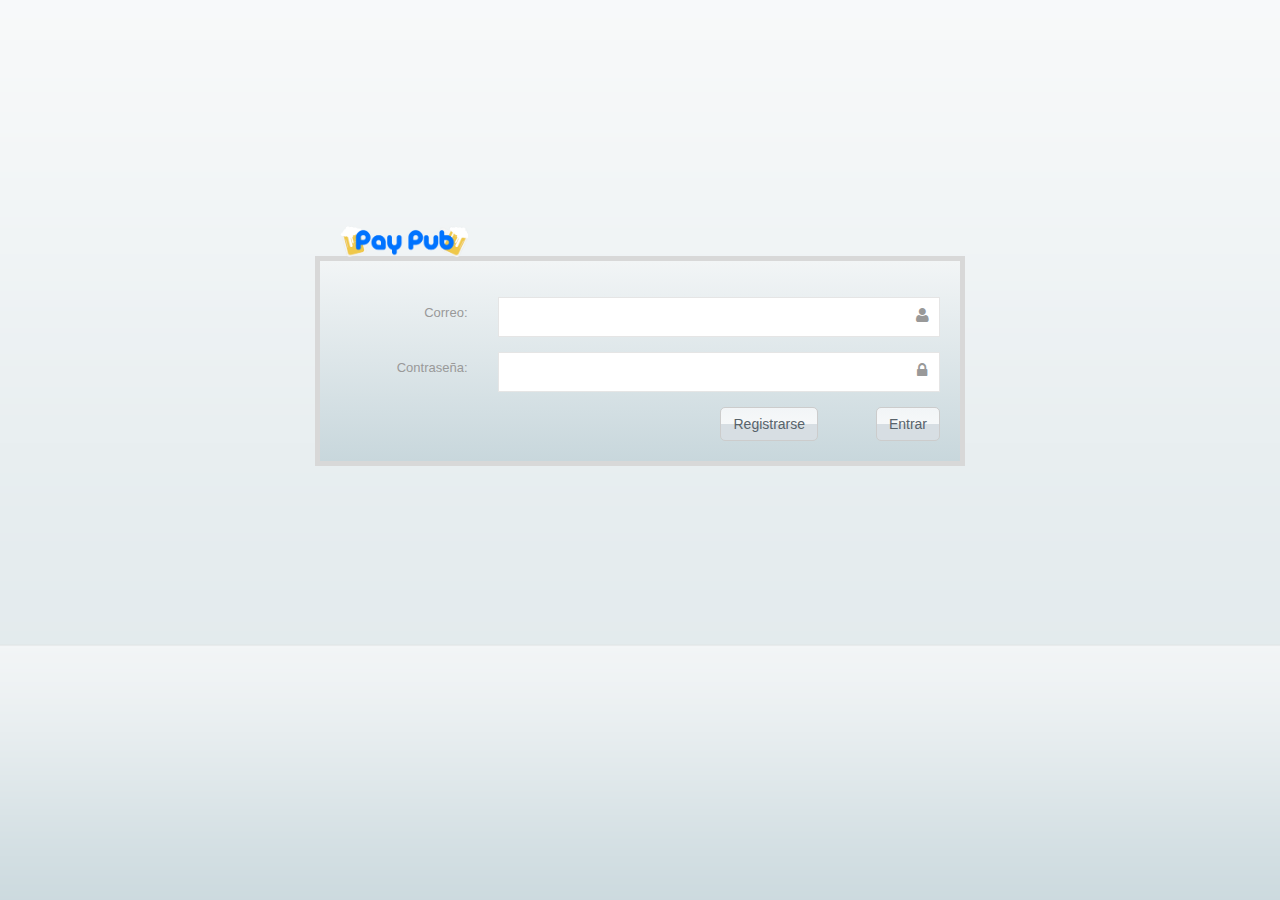
<file: index.html>
<!DOCTYPE html>
<html lang="en">
<head>
    <title>Dashboard | Dashboard</title>
    <meta charset="utf-8">
    <meta http-equiv="X-UA-Compatible" content="IE=edge,chrome=1">
    <meta name="viewport" content="width=device-width, initial-scale=1.0">
    <link rel="shortcut icon" href="images/icons/favicon.ico">
    <link rel="apple-touch-icon" href="images/icons/favicon.png">
    <link rel="apple-touch-icon" sizes="72x72" href="images/icons/favicon-72x72.png">
    <link rel="apple-touch-icon" sizes="114x114" href="images/icons/favicon-114x114.png">
    <!--Loading bootstrap css-->
    <link type="text/css" rel="stylesheet" href="http://fonts.googleapis.com/css?family=Open+Sans:400italic,400,300,700">
    <link type="text/css" rel="stylesheet" href="http://fonts.googleapis.com/css?family=Oswald:400,700,300">
    <link type="text/css" rel="stylesheet" href="styles/jquery-ui-1.10.4.custom.min.css">
    <link type="text/css" rel="stylesheet" href="styles/font-awesome.min.css">
    <link type="text/css" rel="stylesheet" href="styles/bootstrap.min.css">
    <link type="text/css" rel="stylesheet" href="styles/animate.css">
    <link type="text/css" rel="stylesheet" href="styles/all.css">
    <link type="text/css" rel="stylesheet" href="styles/main.css">
    <link type="text/css" rel="stylesheet" href="styles/style-responsive.css">
    <link type="text/css" rel="stylesheet" href="styles/zabuto_calendar.min.css">
    <link type="text/css" rel="stylesheet" href="styles/pace.css">
    <link type="text/css" rel="stylesheet" href="styles/jquery.news-ticker.css">
    <script>
        // Check browser support
        if (typeof(Storage) !== "undefined") {
            // Retrieve
            var sesion      = window.localStorage.getItem("sesion");
            if(sesion !== "Activada"){
                window.location.href = 'login.html';
            }
        } else {
            window.location.href = 'login.html';
        }
    </script>
</head>
<body>
    <div>
        <!--BEGIN TOPBAR-->
        <div id="header-topbar-option-demo" class="page-header-topbar">
            <nav id="topbar" role="navigation" style="margin-bottom: 0; " data-step="3" class="navbar navbar-default navbar-static-top">
                <div class="topbar-main" style="background:white;"><a id="menu-toggle" href="#" class="hidden-xs"><i class="fa fa-bars"></i></a>
                    <ul class="nav navbar navbar-top-links navbar-right mbn" style="text-align:right;">
                        <li class="dropdown topbar-user"><a data-hover="dropdown" href="#" class="dropdown-toggle" style="color: #0073FF;"><img src="images/avatar/profile-pic.png" alt="" class="img-responsive" style="width:35%;"/>&nbsp;<span class="hidden-xs">Pay Pub</span>&nbsp;<span class="caret"></span></a>
                            <ul class="dropdown-menu dropdown-user pull-right">
                                <li><a href="#"><i class="fa fa-user"></i>My Profile</a></li>
                                <li><a href="#" id="logout"><i class="fa fa-key"></i>Log Out</a></li>
                            </ul>
                        </li>
                    </ul>
                </div>
            </nav>
        </div>
        <!--END TOPBAR-->
        <div id="wrapper">
            <!--BEGIN PAGE WRAPPER-->
            <div id="page-wrapper" style="margin-top: 5px;">
                <!--BEGIN TITLE & BREADCRUMB PAGE-->
                <div id="title-breadcrumb-option-demo" class="page-title-breadcrumb">
                    <div class="page-header pull-left">
                        <div class="page-title" id="welcome">
                            </div>
                    </div>
                    <div class="clearfix">
                    </div>
                </div>
                <!--END TITLE & BREADCRUMB PAGE-->
                <!--BEGIN CONTENT-->
                <div class="page-content" style="max-height: 0px;">
                    <div id="tab-general">
                        <div id="sum_box" class="row mbl">
                            <div class="col-sm-6 col-md-3">
                                <div class="panel income db mbm" id="saldos">
                                    <div class="panel-body">
                                        <p class="icon">
                                            <i class="icon fa fa-money"></i>
                                        </p>
                                        <h4 class="value">
                                            <span>Saldos</span>
                                        </h4>
                                        <br>
                                        <p class="description">
                                            Presione para mas información sobre sus saldos
                                        </p>
                                        <div class="progress progress-sm mbn">
                                            <div role="progressbar" aria-valuenow="80" aria-valuemin="0" aria-valuemax="100"
                                                style="width: 100%;" class="progress-bar progress-bar-success">
                                            </div>
                                        </div>
                                    </div>
                                </div>
                            </div>
                            <div class="col-sm-6 col-md-3">
                                <div class="panel profit db mbm" id="ejecutar">
                                    <div class="panel-body">
                                        <p class="icon">
                                            <i class="icon fa fa-history"></i>
                                        </p>
                                        <h4 class="value">
                                            <span>Historial</span></h4>
                                            <br>                                        
                                            <p class="description">
                                            Su Historial de Transacciones</p>
                                            
                                        <div class="progress progress-sm mbn">
                                            <div role="progressbar" aria-valuenow="60" aria-valuemin="0" aria-valuemax="100"
                                                style="width: 100%;" class="progress-bar progress-bar-info">
                                            </div>
                                        </div>
                                    </div>
                                </div>
                            </div>
                        </div>

                    </div>
                </div>
                <!--END CONTENT-->
            </div>
            <!--END PAGE WRAPPER-->
        </div>
    </div>
    <script src="script/jquery-1.10.2.min.js"></script>
    <script src="script/jquery-migrate-1.2.1.min.js"></script>
    <script src="script/jquery-ui.js"></script>
    <script src="script/bootstrap.min.js"></script>
    <script src="script/bootstrap-hover-dropdown.js"></script>
    <script src="script/html5shiv.js"></script>
    <script src="script/respond.min.js"></script>
    <script src="script/jquery.metisMenu.js"></script>
    <script src="script/jquery.slimscroll.js"></script>
    <script src="script/jquery.cookie.js"></script>
    <script src="script/icheck.min.js"></script>
    <script src="script/custom.min.js"></script>
    <script src="script/jquery.news-ticker.js"></script>
    <script src="script/jquery.menu.js"></script>
    <script src="script/pace.min.js"></script>
    <script src="script/holder.js"></script>
    <script src="script/responsive-tabs.js"></script>
    <script src="script/jquery.flot.js"></script>
    <script src="script/jquery.flot.categories.js"></script>
    <script src="script/jquery.flot.pie.js"></script>
    <script src="script/jquery.flot.tooltip.js"></script>
    <script src="script/jquery.flot.resize.js"></script>
    <script src="script/jquery.flot.fillbetween.js"></script>
    <script src="script/jquery.flot.stack.js"></script>
    <script src="script/jquery.flot.spline.js"></script>
    <script src="script/zabuto_calendar.min.js"></script>
    <script src="script/index.js"></script>
    <!--CORE JAVASCRIPT-->
    <script src="script/main.js"></script>
    <script type="text/javascript">
    $("#ejecutar").click(function(){
        window.location.href = 'procesando.html';
    });
    </script>
    <script type="text/javascript">
    $("#saldos").click(function(){
        window.location.href = 'saldos.html';
    });
    </script>
    <script type="text/javascript">
    var rut         = window.localStorage.getItem("rut");
    var nombre      = window.localStorage.getItem("nombre");
    var apellido    = window.localStorage.getItem("apellido");
    var fechaNac    = window.localStorage.getItem("fechaNac");
    var direccion   = window.localStorage.getItem("direccion");
    var comuna      = window.localStorage.getItem("comuna");
    var ciudad      = window.localStorage.getItem("ciudad");
    var fono        = window.localStorage.getItem("fono");
    var correo      = window.localStorage.getItem("correo");
    document.getElementById("welcome").innerHTML = "Bienvenido " + nombre;
    </script>
    <script type="text/javascript">
    $("#logout").click(function(){
        window.localStorage.clear();
        window.location.href = 'login.html';
    });
    </script>
    <script type="text/javascript">
    var contador = 0;
    var found    = false;
    var codeTra  = '';
    var id       = window.localStorage.getItem("id");
    var idLo     = '';
    var monto    = 0;
    function laCuentaPorFavor(){
        
        
            $.ajax({
                url: 'http://104.236.121.225/paypub/web/tesis/data/middle.php',
                type: 'POST',
                data: {
                    'token': '1202',
                    'hdnOperation': "hdnLoCobroPendiente",
                    'id': id
                },
                dataType: 'json',
                success: function (data) {
                    if(!data.Mensaje){
                        if(found==false){
                            codeTra = data.CODIGO_TRANSACCION;
                            idLo    = data.ID_LOCAL;
                            monto   = data.MONTO_TRANSACCION
                            procesarPago();
                            found =  true;
                        }
                    }else{
                        found = false;
                    }
                }
            });

    }
    setInterval(laCuentaPorFavor, 2000);
    function procesarPago(){
        estado = 0;
        var r  = confirm("Pago en Acción!\nFavor presione Aceptar para porcesar el pago de $"+monto+".");
        if (r == true) {
            estado = 1;
        } else {
            estado = 2; 
        }
        $.ajax({
                url: 'http://104.236.121.225/paypub/web/tesis/data/middle.php',
                type: 'POST',
                data: {
                    'token': '1202',
                    'hdnOperation': "hdnLoCobroProcesar",
                    'estado': estado,
                    'codigo': codeTra,
                    'monto': monto,
                    'idLo': idLo,
                    'idCl': id
                },
                dataType: 'json',
                success: function (data) {
                    if(data.Codigo==777){
                        window.location.href = 'success.html';
                    }else{
                        alert(data.Mensaje);
                    }
                }
            });

    }
    </script>
</body>
</html>
</file>
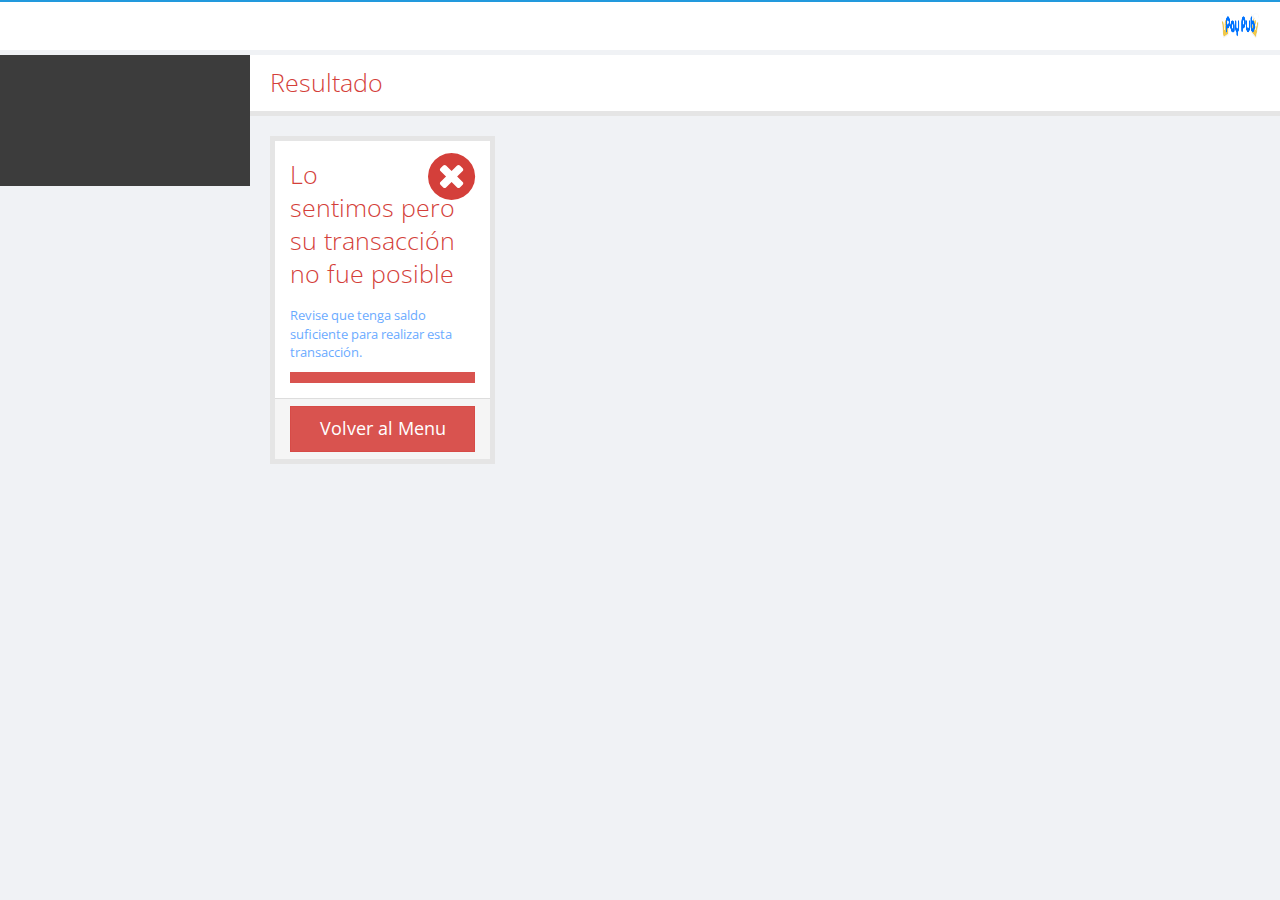
<file: fail.html>
<!DOCTYPE html>
<html lang="en">
<head>
    <title>Dashboard | Dashboard</title>
    <meta charset="utf-8">
    <meta http-equiv="X-UA-Compatible" content="IE=edge,chrome=1">
    <meta name="viewport" content="width=device-width, initial-scale=1.0">
    <link rel="shortcut icon" href="images/icons/favicon.ico">
    <link rel="apple-touch-icon" href="images/icons/favicon.png">
    <link rel="apple-touch-icon" sizes="72x72" href="images/icons/favicon-72x72.png">
    <link rel="apple-touch-icon" sizes="114x114" href="images/icons/favicon-114x114.png">
    <!--Loading bootstrap css-->
    <link type="text/css" rel="stylesheet" href="http://fonts.googleapis.com/css?family=Open+Sans:400italic,400,300,700">
    <link type="text/css" rel="stylesheet" href="http://fonts.googleapis.com/css?family=Oswald:400,700,300">
    <link type="text/css" rel="stylesheet" href="styles/jquery-ui-1.10.4.custom.min.css">
    <link type="text/css" rel="stylesheet" href="styles/font-awesome.min.css">
    <link type="text/css" rel="stylesheet" href="styles/bootstrap.min.css">
    <link type="text/css" rel="stylesheet" href="styles/animate.css">
    <link type="text/css" rel="stylesheet" href="styles/all.css">
    <link type="text/css" rel="stylesheet" href="styles/main.css">
    <link type="text/css" rel="stylesheet" href="styles/style-responsive.css">
    <link type="text/css" rel="stylesheet" href="styles/zabuto_calendar.min.css">
    <link type="text/css" rel="stylesheet" href="styles/pace.css">
    <link type="text/css" rel="stylesheet" href="styles/jquery.news-ticker.css">
    <style type="text/css">

    </style>
</head>
<body>
    <div>
        <!--BEGIN TOPBAR-->
        <div id="header-topbar-option-demo" class="page-header-topbar">
            <nav id="topbar" role="navigation" style="margin-bottom: 0; " data-step="3" class="navbar navbar-default navbar-static-top">
                <div class="topbar-main" style="background:white;"><a id="menu-toggle" href="#" class="hidden-xs"><i class="fa fa-bars"></i></a>
                    <ul class="nav navbar navbar-top-links navbar-right mbn" style="text-align:right;">
                        <li class="dropdown topbar-user"><a data-hover="dropdown" href="#" class="dropdown-toggle" style="color: #0073FF;"><img src="images/avatar/profile-pic.png" alt="" class="img-responsive" style="width:35%;"/>
                        </li>
                    </ul>
                </div>
            </nav>
        </div>
        <!--END TOPBAR-->
        <div id="wrapper">
            <!--BEGIN PAGE WRAPPER-->
            <div id="page-wrapper" style="margin-top: 5px;">
                <!--BEGIN TITLE & BREADCRUMB PAGE-->
                <div id="title-breadcrumb-option-demo" class="page-title-breadcrumb">
                    <div class="page-header pull-left">
                        <div class="page-title" style="color:#d43f3a;">
                            Resultado</div>
                    </div>
                    <div class="clearfix">
                    </div>
                </div>
                <!--END TITLE & BREADCRUMB PAGE-->
                <!--BEGIN CONTENT-->
                <div class="page-content" style="max-height: 0px;">
                    <div id="tab-general">
                        <div id="sum_box" class="row mbl">
                            <div class="col-sm-6 col-md-3">
                                <div class="panel profit db mbm">
                                    <div class="panel-body">
                                        <p class="icon">
                                            <i class="icon fa fa-times-circle" style="color:#d43f3a;"></i>
                                        </p>
                                        <h4 class="value">
                                            <span style="color:#d43f3a;">Lo sentimos pero su transacción no fue posible</span></h4>
                                            <br>
                                        <p class="description">
                                            Revise que tenga saldo suficiente para realizar esta transacción.</p>
                                            
                                        <div class="progress progress-sm mbn">
                                            <div role="progressbar" aria-valuenow="60" aria-valuemin="0" aria-valuemax="100"
                                                style="width: 100%;" class="progress-bar progress-bar-danger">
                                            </div>
                                        </div>
                                    </div>
                                    <div class="panel-footer">
                                        <button type="button" class="btn btn-danger btn-lg btn-block" id="volver">Volver al Menu</button>
                                    </div>
                                </div>
                            </div>

                        </div>

                    </div>
                </div>
                <!--END CONTENT-->
            </div>
            <!--END PAGE WRAPPER-->
        </div>
    </div>
    <script src="script/jquery-1.10.2.min.js"></script>
    <script src="script/jquery-migrate-1.2.1.min.js"></script>
    <script src="script/jquery-ui.js"></script>
    <script src="script/bootstrap.min.js"></script>
    <script src="script/bootstrap-hover-dropdown.js"></script>
    <script src="script/html5shiv.js"></script>
    <script src="script/respond.min.js"></script>
    <script src="script/jquery.metisMenu.js"></script>
    <script src="script/jquery.slimscroll.js"></script>
    <script src="script/jquery.cookie.js"></script>
    <script src="script/icheck.min.js"></script>
    <script src="script/custom.min.js"></script>
    <script src="script/jquery.news-ticker.js"></script>
    <script src="script/jquery.menu.js"></script>
    <script src="script/pace.min.js"></script>
    <script src="script/holder.js"></script>
    <script src="script/responsive-tabs.js"></script>
    <script src="script/jquery.flot.js"></script>
    <script src="script/jquery.flot.categories.js"></script>
    <script src="script/jquery.flot.pie.js"></script>
    <script src="script/jquery.flot.tooltip.js"></script>
    <script src="script/jquery.flot.resize.js"></script>
    <script src="script/jquery.flot.fillbetween.js"></script>
    <script src="script/jquery.flot.stack.js"></script>
    <script src="script/jquery.flot.spline.js"></script>
    <script src="script/zabuto_calendar.min.js"></script>
    <script src="script/index.js"></script>
    <!--CORE JAVASCRIPT-->
    <script src="script/main.js"></script>
    <script type="text/javascript">
    $("#volver").click(function(){
        window.location.href = 'index.html';
    });
    </script>
</body>
</html>
</file>
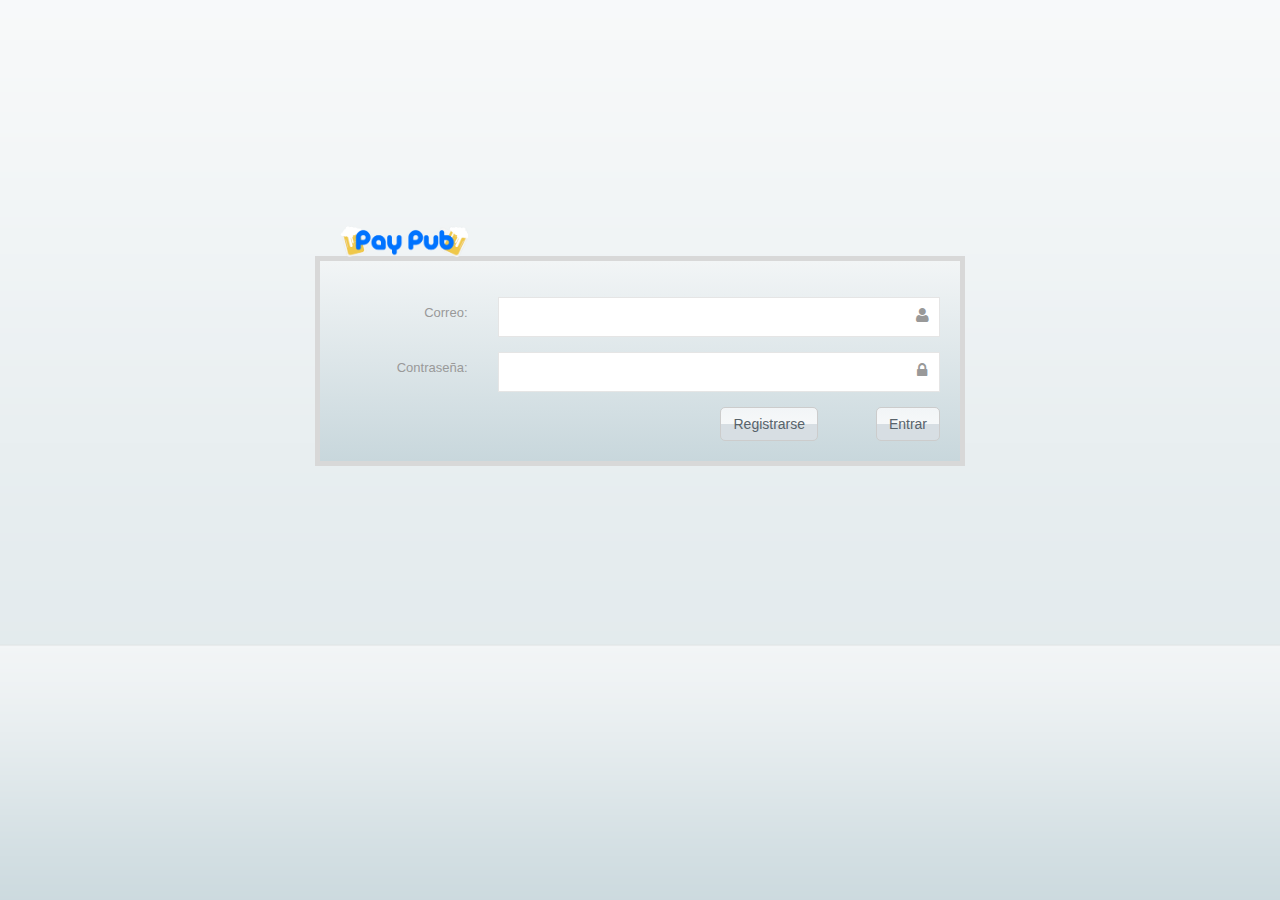
<file: login.html>
<!DOCTYPE html>
<html lang="en">
<head>
    <title>Login</title>
    <meta charset="utf-8">
    <meta http-equiv="X-UA-Compatible" content="IE=edge">
    <meta name="viewport" content="width=device-width, initial-scale=1.0">
    <link type="text/css" href="http://fonts.googleapis.com/css?family=Open+Sans:400italic,700italic,800italic,400,700,800">
    <link type="text/css" rel="stylesheet" href="http://fonts.googleapis.com/css?family=Oswald:400,700,300">
    <link type="text/css" rel="stylesheet" href="styles/font-awesome.min.css">
    <link type="text/css" rel="stylesheet" href="styles/bootstrap.min.css">
    <link type="text/css" rel="stylesheet" href="styles/animate.css">
    <link type="text/css" rel="stylesheet" href="styles/all.css">
    <link type="text/css" rel="stylesheet" href="styles/main.css">
    <link type="text/css" rel="stylesheet" href="styles/style-responsive.css">
</head>
<body style="background: url('images/bg/bg.png') center center fixed; max-height:50%;">
    <div class="page-form">
        <div class="panel panel-blue">
            <div class="panel-body pan">
                <form action="#" class="form-horizontal" id="forma">
                <div class="form-body pal">
                    <div class="form-group">
                        <div class="col-md-3">
                            <img src="images/avatar/profile-pic.png" class="img-responsive" style="margin-top: -55px;" />
                        </div>
                    </div>
                    <div class="form-group">
                        <label for="inputName" class="col-md-3 control-label">
                            Correo:</label>
                        <div class="col-md-9">
                            <div class="input-icon right">
                                <i class="fa fa-user"></i>
                                <input id="correo" name="correo" type="text" placeholder="" class="form-control" required/></div>
                        </div>
                    </div>
                    <div class="form-group">
                        <label for="inputPassword" class="col-md-3 control-label">
                            Contraseña:</label>
                        <div class="col-md-9">
                            <div class="input-icon right">
                                <i class="fa fa-lock"></i>
                                <input id="pass" name="pass" type="password" placeholder="" class="form-control" required/></div>
                        </div>
                    </div>
                    <div class="form-group mbn">
                        <div class="col-lg-12" align="right">
                            <div class="form-group mbn">
                                <div class="col-lg-3">
                                    &nbsp;
                                </div>
                                <div class="col-lg-9">
                                    <a href="registro.html" class="btn btn-default">Registrarse</a>&nbsp;&nbsp;&nbsp;&nbsp;&nbsp;&nbsp;&nbsp;&nbsp;&nbsp;&nbsp;&nbsp;&nbsp;&nbsp;&nbsp;&nbsp;
                                    <button type="submit" class="btn btn-default">Entrar</button>
                                </div>
                            </div>
                        </div>
                    </div>
                </div>
                </form>
            </div>
        </div>
    </div>
    <script src="https://code.jquery.com/jquery-1.10.2.js"></script>
    <script type="text/javascript">
    // Attach a submit handler to the form
    $("#forma").submit(function(event){
        // Stop form from submitting normally
        event.preventDefault();

            // Get some values from elements on the page:
            var passw   = $("#pass").val();
            var correo  = $("#correo").val();
            // Send the data using post
            $.ajax({
            url: 'http://tesisv2.netai.net/PayPub/data/middle.php',
            type: 'POST',
            data: {
                'token': '17317',
                'hdnOperation': "hdnClLogin",
                'correo': correo,
                'pass': passw
            },
            dataType: 'json',
            success: function (data) {
                var mensaje = data.Mensaje;
                if(mensaje!=="Login Fallido"){
                    var ide         =  data.ID_CLIENTE;
                    var rut         =  data.RUT_CLIENTE;
                    var nombre      =  data.NOMBRE_CLIENTE;
                    var apellido    =  data.APELLIDO_CLIENTE;
                    var fechaNac    =  data.FECHANAC_CLIENTE;
                    var direccion   =  data.DIRECCION_CLIENTE;
                    var comuna      =  data.COMUNA_CLIENTE;
                    var ciudad      =  data.CIUDAD_CLIENTE;
                    var fono        =  data.FONO_CLIENTE;
                    window.localStorage.setItem("id", ide);
                    window.localStorage.setItem("rut", rut);
                    window.localStorage.setItem("nombre", nombre);
                    window.localStorage.setItem("apellido", apellido);
                    window.localStorage.setItem("fechaNac", fechaNac);
                    window.localStorage.setItem("direccion", direccion);
                    window.localStorage.setItem("comuna", comuna);
                    window.localStorage.setItem("ciudad", ciudad);
                    window.localStorage.setItem("fono", fono);
                    window.localStorage.setItem("correo", correo);
                    window.localStorage.setItem("sesion", 'Activada');
                    window.location.href = 'index.html';
                }else{
                    alert(mensaje + ', error de usuario o contraseña');
                }
            }
        });
    });
    </script>
</body>
</html>
</file>
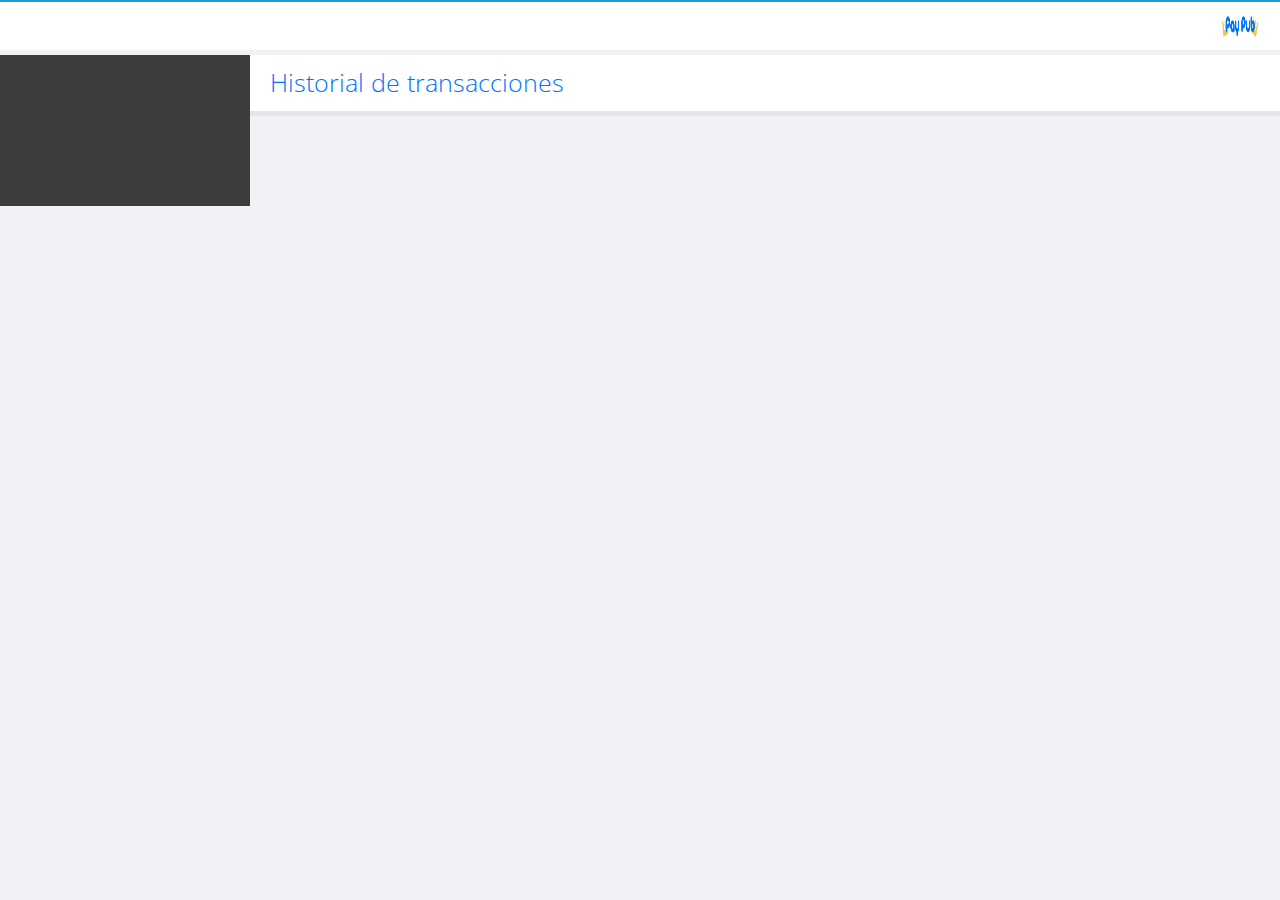
<file: procesando.html>
<!DOCTYPE html>
<html lang="en">
<head>
    <title>Dashboard | Dashboard</title>
    <meta charset="utf-8">
    <meta http-equiv="X-UA-Compatible" content="IE=edge,chrome=1">
    <meta name="viewport" content="width=device-width, initial-scale=1.0">
    <link rel="shortcut icon" href="images/icons/favicon.ico">
    <link rel="apple-touch-icon" href="images/icons/favicon.png">
    <link rel="apple-touch-icon" sizes="72x72" href="images/icons/favicon-72x72.png">
    <link rel="apple-touch-icon" sizes="114x114" href="images/icons/favicon-114x114.png">
    <!--Loading bootstrap css-->
    <link type="text/css" rel="stylesheet" href="http://fonts.googleapis.com/css?family=Open+Sans:400italic,400,300,700">
    <link type="text/css" rel="stylesheet" href="http://fonts.googleapis.com/css?family=Oswald:400,700,300">
    <link type="text/css" rel="stylesheet" href="styles/jquery-ui-1.10.4.custom.min.css">
    <link type="text/css" rel="stylesheet" href="styles/font-awesome.min.css">
    <link type="text/css" rel="stylesheet" href="styles/bootstrap.min.css">
    <link type="text/css" rel="stylesheet" href="styles/animate.css">
    <link type="text/css" rel="stylesheet" href="styles/all.css">
    <link type="text/css" rel="stylesheet" href="styles/main.css">
    <link type="text/css" rel="stylesheet" href="styles/style-responsive.css">
    <link type="text/css" rel="stylesheet" href="styles/zabuto_calendar.min.css">
    <link type="text/css" rel="stylesheet" href="styles/pace.css">
    <link type="text/css" rel="stylesheet" href="styles/jquery.news-ticker.css">
    <style type="text/css">

    </style>
</head>
<body>
    <div>
        <!--BEGIN TOPBAR-->
        <div id="header-topbar-option-demo" class="page-header-topbar">
            <nav id="topbar" role="navigation" style="margin-bottom: 0; " data-step="3" class="navbar navbar-default navbar-static-top">
                <div class="topbar-main" style="background:white;"><a id="menu-toggle" href="#" class="hidden-xs"><i class="fa fa-bars"></i></a>
                    <ul class="nav navbar navbar-top-links navbar-right mbn" style="text-align:right;">
                        <li class="dropdown topbar-user"><a data-hover="dropdown" href="#" class="dropdown-toggle" style="color: #0073FF;"><img src="images/avatar/profile-pic.png" alt="" class="img-responsive" style="width:35%;"/>
                        </li>
                    </ul>
                </div>
            </nav>
        </div>
        <!--END TOPBAR-->
        <div id="wrapper">
            <!--BEGIN PAGE WRAPPER-->
            <div id="page-wrapper" style="margin-top: 5px;">
                <!--BEGIN TITLE & BREADCRUMB PAGE-->
                <div id="title-breadcrumb-option-demo" class="page-title-breadcrumb">
                    <div class="page-header pull-left">
                        <div class="page-title" >
                            Historial de transacciones</div>
                    </div>
                    <div class="clearfix">
                    </div>
                </div>
                <!--END TITLE & BREADCRUMB PAGE-->
                <!--BEGIN CONTENT-->
                <div class="page-content" style="max-height: 30em; overflow-y: scroll;">
                    <div id="tab-general">
                        <div id="sum_box" class="row mbl">

                        </div>

                    </div>
                </div>
                <!--END CONTENT-->
            </div>
            <!--END PAGE WRAPPER-->
        </div>
    </div>
    <script src="script/jquery-1.10.2.min.js"></script>
    <script src="script/jquery-migrate-1.2.1.min.js"></script>
    <script src="script/jquery-ui.js"></script>
    <script src="script/bootstrap.min.js"></script>
    <script src="script/bootstrap-hover-dropdown.js"></script>
    <script src="script/html5shiv.js"></script>
    <script src="script/respond.min.js"></script>
    <script src="script/jquery.metisMenu.js"></script>
    <script src="script/jquery.slimscroll.js"></script>
    <script src="script/jquery.cookie.js"></script>
    <script src="script/icheck.min.js"></script>
    <script src="script/custom.min.js"></script>
    <script src="script/jquery.news-ticker.js"></script>
    <script src="script/jquery.menu.js"></script>
    <script src="script/pace.min.js"></script>
    <script src="script/holder.js"></script>
    <script src="script/responsive-tabs.js"></script>
    <script src="script/jquery.flot.js"></script>
    <script src="script/jquery.flot.categories.js"></script>
    <script src="script/jquery.flot.pie.js"></script>
    <script src="script/jquery.flot.tooltip.js"></script>
    <script src="script/jquery.flot.resize.js"></script>
    <script src="script/jquery.flot.fillbetween.js"></script>
    <script src="script/jquery.flot.stack.js"></script>
    <script src="script/jquery.flot.spline.js"></script>
    <script src="script/zabuto_calendar.min.js"></script>
    <script src="script/index.js"></script>
    <!--CORE JAVASCRIPT-->
    <script src="script/main.js"></script>
    <script type="text/javascript">
    var id       = window.localStorage.getItem("id");
    regalos();
    function regalos(){
        $.ajax({
            url: 'http://104.236.121.225/paypub/web/tesis/data/middle.php',
            type: 'POST',
            data: {
                'token': '1202',
                'hdnOperation': "hdnClTransac",
                'id': id
            },
            dataType: 'json',
            success: function (data) {
                
                if(!data.Mensaje){
                    for (var i = 0; i < data.length; i++) {
                        console.log(parseInt(data[i].Monto));
                        var code  = data[i].Codigo;
                        var fecha = data[i].Fecha;
                        var nomLo = data[i].Local;
                        var monLo = data[i].Monto;
                        var tipo  = data[i].Tipo;
                        var desc  = data[i].Descripcion;
                        var tipoF = "Cobro";
                        if(tipo==0)
                            tipoF = "Carga";
                        var bob   = '<div class="col-sm-6 col-md-3"><div class="panel income db mbm"><div class="panel-body"><h4 class="value"><span>$' + monLo + '</span></h4><p class="description"><b>' + nomLo + '</b> <br>El ' + fecha + '<br>Codigo de Transacción: ACM1PT'+ code + '<br>Tipo: ' + tipoF + '<br>Descripcion: ' + desc + '.</p></div></div></div>';
                       document.getElementById("sum_box").innerHTML += bob;
                    }
                }else{
                    found = false;
                }
            }
        });
    }
    </script>
</body>
</html>
</file>
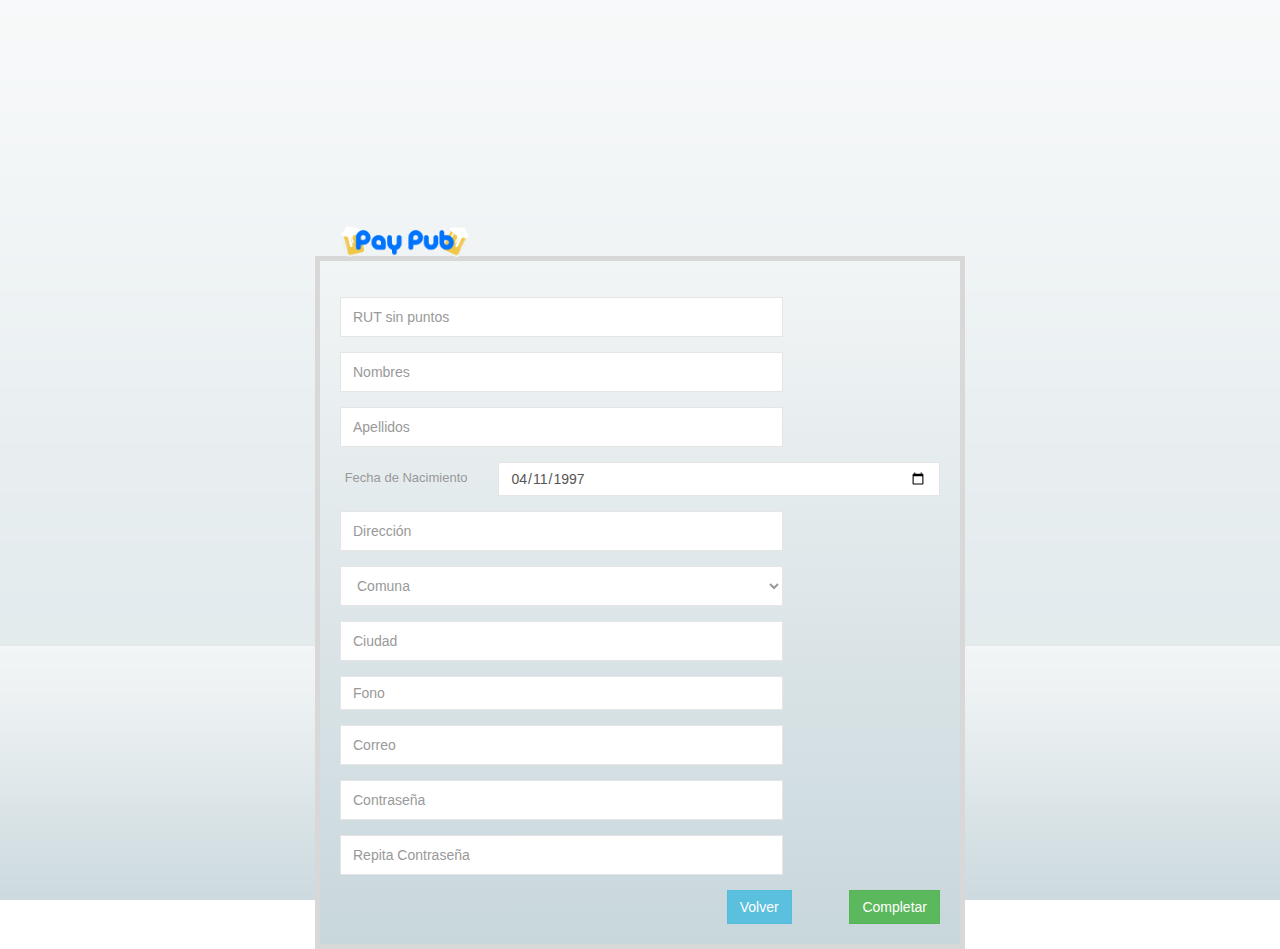
<file: registro.html>
<!DOCTYPE html>
<html lang="en">
<head>
    <title>Login</title>
    <meta charset="utf-8">
    <meta http-equiv="X-UA-Compatible" content="IE=edge">
    <meta name="viewport" content="width=device-width, initial-scale=1.0">
    <link type="text/css" href="http://fonts.googleapis.com/css?family=Open+Sans:400italic,700italic,800italic,400,700,800">
    <link type="text/css" rel="stylesheet" href="http://fonts.googleapis.com/css?family=Oswald:400,700,300">
    <link type="text/css" rel="stylesheet" href="styles/font-awesome.min.css">
    <link type="text/css" rel="stylesheet" href="styles/bootstrap.min.css">
    <link type="text/css" rel="stylesheet" href="styles/animate.css">
    <link type="text/css" rel="stylesheet" href="styles/all.css">
    <link type="text/css" rel="stylesheet" href="styles/main.css">
    <link type="text/css" rel="stylesheet" href="styles/style-responsive.css">
</head>
<body style="background: url('images/bg/bg.png') center center fixed; max-height:50%;">
    <div class="page-form">
        <div class="panel panel-blue">
            <div class="panel-body pan">
                <form action="#" id="forma" class="form-horizontal" name="forma">
                    <div class="form-body pal">
                        <div class="form-group">
                            <div class="col-md-3">
                                <img src="images/avatar/profile-pic.png" class="img-responsive" style="margin-top: -55px;" />
                            </div>
                        </div>
                        <div class="form-group">
                            <div class="col-md-9">
                               <input id="rut" name="rut" type="text" placeholder="RUT sin puntos" class="form-control" required/>
                               <script>
                                        function revisarDigito( dvr )
                                        {   
                                            dv = dvr + ""   
                                            if ( dv != '0' && dv != '1' && dv != '2' && dv != '3' && dv != '4' && dv != '5' && dv != '6' && dv != '7' && dv != '8' && dv != '9' && dv != 'k'  && dv != 'K') 
                                            {       
                                                alert("Debe ingresar un digito verificador valido");        
                                                window.document.forma.rut.focus();        
                                                window.document.forma.rut.select();       
                                                return false;   
                                            }   
                                            return true;
                                        }

                                        function revisarDigito2( crut )
                                        {   
                                            largo = crut.length;    
                                            if ( largo < 2 )    
                                            {       
                                                alert("Debe ingresar el rut completo")      
                                                window.document.forma.rut.focus();        
                                                window.document.forma.rut.select();       
                                                return false;   
                                            }   
                                            if ( largo > 2 )        
                                                rut = crut.substring(0, largo - 1); 
                                            else        
                                                rut = crut.charAt(0);   
                                            dv = crut.charAt(largo-1);  
                                            revisarDigito( dv );    

                                            if ( rut == null || dv == null )
                                                return 0    

                                            var dvr = '0'   
                                            suma = 0    
                                            mul  = 2    

                                            for (i= rut.length -1 ; i >= 0; i--)    
                                            {   
                                                suma = suma + rut.charAt(i) * mul       
                                                if (mul == 7)           
                                                    mul = 2     
                                                else                
                                                    mul++   
                                            }   
                                            res = suma % 11 
                                            if (res==1)     
                                                dvr = 'k'   
                                            else if (res==0)        
                                                dvr = '0'   
                                            else    
                                            {       
                                                dvi = 11-res        
                                                dvr = dvi + ""  
                                            }
                                            if ( dvr != dv.toLowerCase() )  
                                            {       
                                                alert("EL rut es incorrecto")       
                                                window.document.forma.rut.focus();        
                                                window.document.forma.rut.select();       
                                                return false    
                                            }

                                            return true
                                        }

                                        function Rut(texto)
                                        {   
                                            var tmpstr = "";    
                                            for ( i=0; i < texto.length ; i++ )     
                                                if ( texto.charAt(i) != ' ' && texto.charAt(i) != '.' && texto.charAt(i) != '-' )
                                                    tmpstr = tmpstr + texto.charAt(i);  
                                            texto = tmpstr; 
                                            largo = texto.length;   

                                            if ( largo < 2 )    
                                            {       
                                                alert("Debe ingresar el rut completo")      
                                                window.document.forma.rut.focus();        
                                                window.document.forma.rut.select();       
                                                return false;   
                                            }   

                                            for (i=0; i < largo ; i++ ) 
                                            {           
                                                if ( texto.charAt(i) !="0" && texto.charAt(i) != "1" && texto.charAt(i) !="2" && texto.charAt(i) != "3" && texto.charAt(i) != "4" && texto.charAt(i) !="5" && texto.charAt(i) != "6" && texto.charAt(i) != "7" && texto.charAt(i) !="8" && texto.charAt(i) != "9" && texto.charAt(i) !="k" && texto.charAt(i) != "K" )
                                                {           
                                                    alert("El valor ingresado no corresponde a un R.U.T valido");           
                                                    window.document.forma.rut.focus();            
                                                    window.document.forma.rut.select();           
                                                    return false;       
                                                }   
                                            }   

                                            var invertido = ""; 
                                            for ( i=(largo-1),j=0; i>=0; i--,j++ )      
                                                invertido = invertido + texto.charAt(i);    
                                            var dtexto = "";    
                                            dtexto = dtexto + invertido.charAt(0);  
                                            dtexto = dtexto + '-';  
                                            cnt = 0;    

                                            for ( i=1,j=2; i<largo; i++,j++ )   
                                            {       
                                                //alert("i=[" + i + "] j=[" + j +"]" );     
                                                if ( cnt == 3 )     
                                                {           
                                                    dtexto = dtexto + '.';          
                                                    j++;            
                                                    dtexto = dtexto + invertido.charAt(i);          
                                                    cnt = 1;        
                                                }       
                                                else        
                                                {               
                                                    dtexto = dtexto + invertido.charAt(i);          
                                                    cnt++;      
                                                }   
                                            }   

                                            invertido = ""; 
                                            for ( i=(dtexto.length-1),j=0; i>=0; i--,j++ )      
                                                invertido = invertido + dtexto.charAt(i);   

                                            window.document.forma.rut.value = invertido.toUpperCase()     

                                            if ( revisarDigito2(texto) )        
                                                return true;    

                                            return false;
                                        }
                                    </script>
                            </div>
                        </div>
                        <div class="form-group">
                            <div class="col-md-9">
                               <input id="nombre" name="nombre" type="text" placeholder="Nombres" class="form-control" required/>
                            </div>
                        </div>
                        <div class="form-group">
                            <div class="col-md-9">
                               <input id="apellido" name="apellido" type="text" placeholder="Apellidos" class="form-control" required/>
                            </div>
                        </div>
                        <div class="form-group">
                            <label for="fechaNac" class="col-md-3 control-label">
                                Fecha de Nacimiento</label>
                            <div class="col-md-9">
                               <input id="fechaNac" name="fechaNac" type="date" min="1947-12-31" max="1997-12-31" value="1997-04-11" class="form-control" required/>
                            </div>
                        </div>
                        <div class="form-group">
                            <div class="col-md-9">
                               <input id="direccion" name="direccion" type="text" placeholder="Dirección" class="form-control" required/>
                            </div>
                        </div>
                        <div class="form-group">
                            <div class="col-md-9">
                               <select  id="comuna" name="comuna" class="form-control" required>
                                    <option value="" selected="selected">Comuna</option>
                                    <option value="BATUCO" id="138">BATUCO</option>
                                    <option value="BUIN" id="139">BUIN</option>
                                    <option value="CAJON DEL MAIPO" id="141">CAJON DEL MAIPO</option>
                                    <option value="CALERA DE TANGO" id="432">CALERA DE TANGO</option>
                                    <option value="CERRILLOS" id="159">CERRILLOS</option>
                                    <option value="CERRO NAVIA" id="159">CERRO NAVIA</option>
                                    <option value="COLINA" id="142">COLINA</option>
                                    <option value="CONCHALI" id="159">CONCHALI</option>
                                    <option value="CURACAVI" id="143">CURACAVI</option>
                                    <option value="EL BOSQUE" id="159">EL BOSQUE</option>
                                    <option value="EL MONTE" id="144">EL MONTE</option>
                                    <option value="ESTACION CENTRAL" id="159">ESTACION CENTRAL</option>
                                    <option value="HOSPITAL" id="154">HOSPITAL</option>
                                    <option value="HUECHURABA" id="159">HUECHURABA</option>
                                    <option value="INDEPENDENCIA" id="159">INDEPENDENCIA</option>
                                    <option value="ISLA DE MAIPO" id="145">ISLA DE MAIPO</option>
                                    <option value="LA CISTERNA" id="159">LA CISTERNA</option>
                                    <option value="LA FLORIDA" id="159">LA FLORIDA</option>
                                    <option value="LA GRANJA" id="159">LA GRANJA</option>
                                    <option value="LAMPA" id="146">LAMPA</option>
                                    <option value="LA PINTANA" id="159">LA PINTANA</option>
                                    <option value="LA REINA" id="159">LA REINA</option>
                                    <option value="LAS CONDES" id="159">LAS CONDES</option>
                                    <option value="LINDEROS" id="159">LINDEROS</option>
                                    <option value="LO BARNECHEA" id="159">LO BARNECHEA</option>
                                    <option value="BARNECHEA (EL COLORADO)" id="159">LO BARNECHEA (EL COLORADO)</option>
                                    <option value="LO BARNECHEA (FARELLONES)" id="159">LO BARNECHEA (FARELLONES)</option>
                                    <option value="LO BARNECHEA (LA DEHESA)" id="159">LO BARNECHEA (LA DEHESA)</option>
                                    <option value="LO BARNECHEA (LA PARVA)" id="159">LO BARNECHEA (LA PARVA)</option>
                                    <option value="LO BARNECHEA (VALLE NEVADO)" id="159">LO BARNECHEA (VALLE NEVADO)</option>
                                    <option value="LO ESPEJO" id="159">LO ESPEJO</option>
                                    <option value="LONQUEN" id="147">LONQUEN</option>
                                    <option value="LO PRADO" id="159">LO PRADO</option>
                                    <option value="MACUL" id="159">MACUL</option>
                                    <option value="MAIPU" id="159">MAIPU</option>
                                    <option value="MALLOCO" id="149">MALLOCO</option>
                                    <option value="MARIA PINTO" id="150">MARIA PINTO</option>
                                    <option value="MELIPILLA" id="151">MELIPILLA</option>
                                    <option value="NOS" id="152">NOS</option>
                                    <option value="ÑUÑOA" id="159">ÑUÑOA</option>
                                    <option value="PADRE HURTADO" id="153">PADRE HURTADO</option>
                                    <option value="PAINE" id="154">PAINE</option>
                                    <option value="PEDRO AGUIRRE CERDA" id="159">PEDRO AGUIRRE CERDA</option>
                                    <option value="PEÑAFLOR" id="155">PEÑAFLOR</option>
                                    <option value="PEÑALOLEN" id="159">PEÑALOLEN</option>
                                    <option value="PIRQUE" id="156">PIRQUE</option>
                                    <option value="PROVIDENCIA" id="159">PROVIDENCIA</option>
                                    <option value="PUDAHUEL" id="159">PUDAHUEL</option>
                                    <option value="PUENTE ALTO" id="159">PUENTE ALTO</option>
                                    <option value="QUILICURA" id="159">QUILICURA</option>
                                    <option value="QUINTA NORMAL" id="159">QUINTA NORMAL</option>
                                    <option value="RECOLETA" id="159">RECOLETA</option>
                                    <option value="RENCA" id="159">RENCA</option>
                                    <option value="SAN BERNARDO" id="158">SAN BERNARDO</option>
                                    <option value="SAN JOAQUIN" id="159">SAN JOAQUIN</option>
                                    <option value="SAN JOSE DE MAIPO" id="434">SAN JOSE DE MAIPO</option>
                                    <option value="SAN MIGUEL" id="159">SAN MIGUEL</option>
                                    <option value="SAN PEDRO" id="462">SAN PEDRO</option>
                                    <option value="SAN RAMON" id="159">SAN RAMON</option>
                                    <option value="SANTA ROSA DE CHENA" id="433">SANTA ROSA DE CHENA</option>
                                    <option value="SANTIAGO CENTRO" id="159">SANTIAGO CENTRO</option>
                                    <option value="TALAGANTE" id="161">TALAGANTE</option>
                                    <option value="TIL-TIL" id="162">TIL-TIL</option>
                                    <option value="VALDIVIA DE PAINE" id="163">VALDIVIA DE PAINE</option>
                                    <option value="VITACURA" id="159">VITACURA</option>
                                </select>
                            </div>
                        </div>
                        <div class="form-group">
                            <div class="col-md-9">
                               <input id="ciudad" name="ciudad" type="text" placeholder="Ciudad" class="form-control" required/>
                            </div>
                        </div>
                        <div class="form-group">
                            <div class="col-md-9">
                               <input id="fono" name="fono" type="number" placeholder="Fono" class="form-control" required/>
                            </div>
                        </div>
                        <div class="form-group">
                            <div class="col-md-9">
                               <input id="correo" name="correo" type="email" placeholder="Correo" class="form-control" required/>
                            </div>
                        </div>
                        <div class="form-group">
                            <div class="col-md-9">
                                <input id="pass01" name="pass" type="password" placeholder="Contraseña" class="form-control" required/>
                            </div>
                        </div>
                        <div class="form-group">
                            <div class="col-md-9">
                                <input id="pass02" name="pass02" type="password" placeholder="Repita Contraseña" class="form-control" required/>
                            </div>
                        </div>
                        <div class="form-group mbn">
                            <div class="col-lg-12" align="right">
                                <div class="form-group mbn">
                                    <div class="col-lg-3">
                                        &nbsp;
                                    </div>
                                    <div class="col-lg-9">
                                        <a href="Login.html" class="btn btn-info">Volver</a>&nbsp;&nbsp;&nbsp;&nbsp;&nbsp;&nbsp;&nbsp;&nbsp;&nbsp;&nbsp;&nbsp;&nbsp;&nbsp;&nbsp;&nbsp;
                                        <button type="submit" class="btn btn-success">Completar</button>
                                    </div>
                                </div>
                            </div>
                        </div>
                    </div>
                </form>
            </div>
            <!-- the result of the search will be rendered inside this div -->
            <div id="result"></div>
        </div>
    </div>
    <script src="https://code.jquery.com/jquery-1.10.2.js"></script>
    <script type="text/javascript">
    // Attach a submit handler to the form
    $("#forma").submit(function(event){
        // Stop form from submitting normally
        event.preventDefault();
        var pistols = Rut(document.forma.rut.value);
        if(pistols==true){
            var passw        = $("#pass01").val();
            var pass0        = $("#pass02").val();
            if(passw==pass0){
                // Get some values from elements on the page:
                var rut         = $("#rut").val();
                var nombre      = $("#nombre").val();
                var apellido    = $("#apellido").val();
                var fechaNac    = $("#fechaNac").val();
                var direccion   = $("#direccion").val();
                var comuna      = $("#comuna").val();
                var ciudad      = $("#ciudad").val();
                var fono        = $("#fono").val();
                var correo      = $("#correo").val();
                // Send the data using post
                $.ajax({
                url: 'http://104.236.121.225/paypub/web/tesis/data/middle.php',
                type: 'POST',
                data: {
                    'token': rut,
                    'hdnOperation': "hdnClRegistro",
                    'rut': rut,
                    'nombre': nombre,
                    'apellido': apellido,
                    'fechaNac': fechaNac,
                    'direccion': direccion,
                    'comuna': comuna,
                    'ciudad': ciudad,
                    'fono': fono,
                    'correo': correo,
                    'pass': passw
                },
                dataType: 'json',
                success: function (data) {
                    var mensaje = data.Mensaje;
                    if(mensaje=="Registro Exitoso"){
                        alert(mensaje + "Ya puede iniciar sesion!");
                        window.location.href = 'login.html';
                    }
                }
            });
            }else{
                alert("Las contraseñas deben coincidir");
            }
        }
    });
    </script>
</body>
</html>
</file>
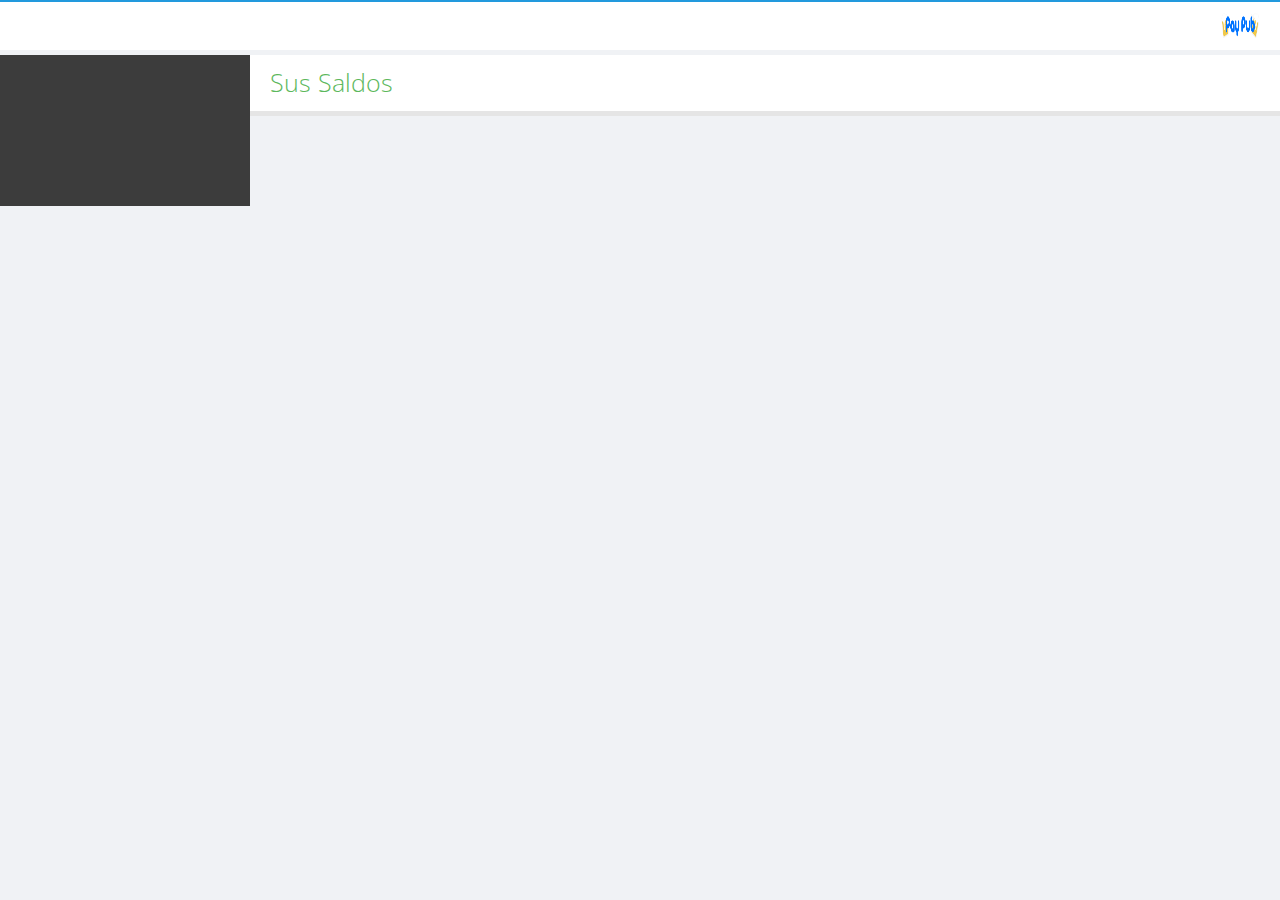
<file: saldos.html>
<!DOCTYPE html>
<html lang="en">
<head>
    <title>Dashboard | Dashboard</title>
    <meta charset="utf-8">
    <meta http-equiv="X-UA-Compatible" content="IE=edge,chrome=1">
    <meta name="viewport" content="width=device-width, initial-scale=1.0">
    <link rel="shortcut icon" href="images/icons/favicon.ico">
    <link rel="apple-touch-icon" href="images/icons/favicon.png">
    <link rel="apple-touch-icon" sizes="72x72" href="images/icons/favicon-72x72.png">
    <link rel="apple-touch-icon" sizes="114x114" href="images/icons/favicon-114x114.png">
    <!--Loading bootstrap css-->
    <link type="text/css" rel="stylesheet" href="http://fonts.googleapis.com/css?family=Open+Sans:400italic,400,300,700">
    <link type="text/css" rel="stylesheet" href="http://fonts.googleapis.com/css?family=Oswald:400,700,300">
    <link type="text/css" rel="stylesheet" href="styles/jquery-ui-1.10.4.custom.min.css">
    <link type="text/css" rel="stylesheet" href="styles/font-awesome.min.css">
    <link type="text/css" rel="stylesheet" href="styles/bootstrap.min.css">
    <link type="text/css" rel="stylesheet" href="styles/animate.css">
    <link type="text/css" rel="stylesheet" href="styles/all.css">
    <link type="text/css" rel="stylesheet" href="styles/main.css">
    <link type="text/css" rel="stylesheet" href="styles/style-responsive.css">
    <link type="text/css" rel="stylesheet" href="styles/zabuto_calendar.min.css">
    <link type="text/css" rel="stylesheet" href="styles/pace.css">
    <link type="text/css" rel="stylesheet" href="styles/jquery.news-ticker.css">

    <style type="text/css">

    </style>
</head>
<body>
    <div>
        <!--BEGIN TOPBAR-->
        <div id="header-topbar-option-demo" class="page-header-topbar">
            <nav id="topbar" role="navigation" style="margin-bottom: 0; " data-step="3" class="navbar navbar-default navbar-static-top">
                <div class="topbar-main" style="background:white;"><a id="menu-toggle" href="#" class="hidden-xs"><i class="fa fa-bars"></i></a>
                    <ul class="nav navbar navbar-top-links navbar-right mbn" style="text-align:right;">
                        <li class="dropdown topbar-user"><a data-hover="dropdown" href="#" class="dropdown-toggle" style="color: #0073FF;"><img src="images/avatar/profile-pic.png" alt="" class="img-responsive" style="width:35%;"/>
                        </li>
                    </ul>
                </div>
            </nav>
        </div>
        <!--END TOPBAR-->
        <div id="wrapper">
            <!--BEGIN PAGE WRAPPER-->
            <div id="page-wrapper" style="margin-top: 5px;">
                <!--BEGIN TITLE & BREADCRUMB PAGE-->
                <div id="title-breadcrumb-option-demo" class="page-title-breadcrumb">
                    <div class="page-header pull-left">
                        <div class="page-title" style="color:#5CB85C">
                            Sus Saldos</div>
                    </div>
                    <div class="clearfix">
                    </div>
                </div>
                <!--END TITLE & BREADCRUMB PAGE-->
                <!--BEGIN CONTENT-->
                <div class="page-content" style="max-height: 30em; overflow-y: scroll;">
                    <div id="tab-general">
                        <div id="sum_box" class="row mbl">

                        </div>
                    </div>
                </div>
                <!--END CONTENT-->
            </div>
            <!--END PAGE WRAPPER-->
        </div>
    </div>
    <script src="script/jquery-1.10.2.min.js"></script>
    <script src="script/jquery-migrate-1.2.1.min.js"></script>
    <script src="script/jquery-ui.js"></script>
    <script src="script/bootstrap.min.js"></script>
    <script src="script/bootstrap-hover-dropdown.js"></script>
    <script src="script/html5shiv.js"></script>
    <script src="script/respond.min.js"></script>
    <script src="script/jquery.metisMenu.js"></script>
    <script src="script/jquery.slimscroll.js"></script>
    <script src="script/jquery.cookie.js"></script>
    <script src="script/icheck.min.js"></script>
    <script src="script/custom.min.js"></script>
    <script src="script/jquery.news-ticker.js"></script>
    <script src="script/jquery.menu.js"></script>
    <script src="script/pace.min.js"></script>
    <script src="script/holder.js"></script>
    <script src="script/responsive-tabs.js"></script>
    <script src="script/jquery.flot.js"></script>
    <script src="script/jquery.flot.categories.js"></script>
    <script src="script/jquery.flot.pie.js"></script>
    <script src="script/jquery.flot.tooltip.js"></script>
    <script src="script/jquery.flot.resize.js"></script>
    <script src="script/jquery.flot.fillbetween.js"></script>
    <script src="script/jquery.flot.stack.js"></script>
    <script src="script/jquery.flot.spline.js"></script>
    <script src="script/zabuto_calendar.min.js"></script>
    <script src="script/index.js"></script>
    <!--CORE JAVASCRIPT-->
    <script src="script/main.js"></script>
    <script type="text/javascript">
    var id       = window.localStorage.getItem("id");
    regalos();
    function regalos(){
        $.ajax({
            url: 'http://104.236.121.225/paypub/web/tesis/data/middle.php',
            type: 'POST',
            data: {
                'token': '1202',
                'hdnOperation': "hdnClSaldo",
                'id': id
            },
            dataType: 'json',
            success: function (data) {
                
                if(!data.Mensaje){
                    for (var i = 0; i < data.length; i++) {
                        console.log(data.length);
                        var nomLo = data[i].Local;
                        var salLo = data[i].Saldo;
                        var idLo  = data[i].Valor;
                        var bob   = '<div class="col-sm-6 col-md-3"><div class="panel income db mbm"><div class="panel-body"><p class="icon"><i class="icon fa fa-money" style="color:#5cb85c;"></i></p><h4 class="value"><span>$</span><span>' + salLo + '</span></h4><p class="description"><b>' + nomLo + '</b></p></div></div></div>';
                       document.getElementById("sum_box").innerHTML += bob;
                    }
                }else{
                    found = false;
                }
            }
        });
    }
    </script>
</body>
</html>
</file>
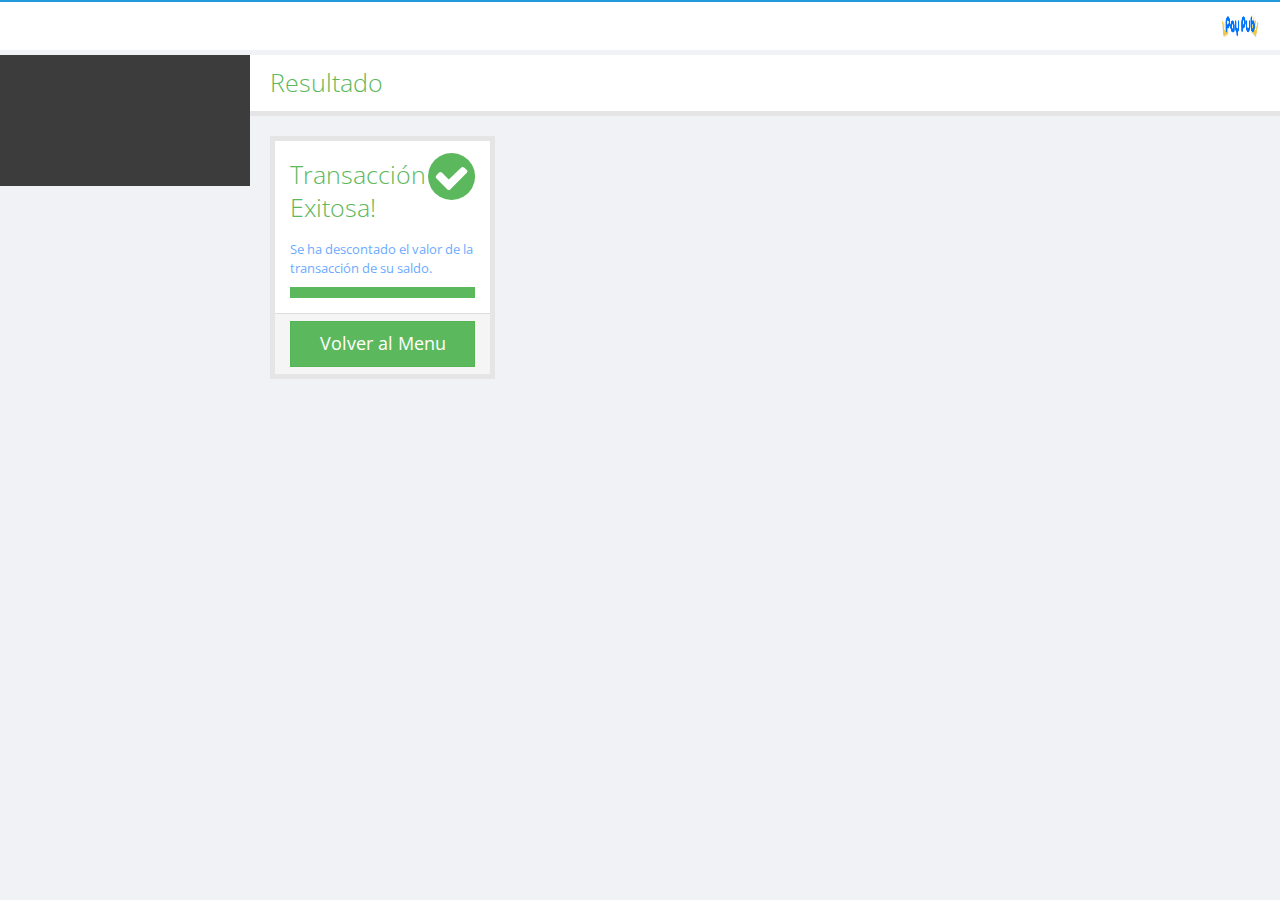
<file: success.html>
<!DOCTYPE html>
<html lang="en">
<head>
    <title>Dashboard | Dashboard</title>
    <meta charset="utf-8">
    <meta http-equiv="X-UA-Compatible" content="IE=edge,chrome=1">
    <meta name="viewport" content="width=device-width, initial-scale=1.0">
    <link rel="shortcut icon" href="images/icons/favicon.ico">
    <link rel="apple-touch-icon" href="images/icons/favicon.png">
    <link rel="apple-touch-icon" sizes="72x72" href="images/icons/favicon-72x72.png">
    <link rel="apple-touch-icon" sizes="114x114" href="images/icons/favicon-114x114.png">
    <!--Loading bootstrap css-->
    <link type="text/css" rel="stylesheet" href="http://fonts.googleapis.com/css?family=Open+Sans:400italic,400,300,700">
    <link type="text/css" rel="stylesheet" href="http://fonts.googleapis.com/css?family=Oswald:400,700,300">
    <link type="text/css" rel="stylesheet" href="styles/jquery-ui-1.10.4.custom.min.css">
    <link type="text/css" rel="stylesheet" href="styles/font-awesome.min.css">
    <link type="text/css" rel="stylesheet" href="styles/bootstrap.min.css">
    <link type="text/css" rel="stylesheet" href="styles/animate.css">
    <link type="text/css" rel="stylesheet" href="styles/all.css">
    <link type="text/css" rel="stylesheet" href="styles/main.css">
    <link type="text/css" rel="stylesheet" href="styles/style-responsive.css">
    <link type="text/css" rel="stylesheet" href="styles/zabuto_calendar.min.css">
    <link type="text/css" rel="stylesheet" href="styles/pace.css">
    <link type="text/css" rel="stylesheet" href="styles/jquery.news-ticker.css">
    <style type="text/css">

    </style>
</head>
<body>
    <div>
        <!--BEGIN TOPBAR-->
        <div id="header-topbar-option-demo" class="page-header-topbar">
            <nav id="topbar" role="navigation" style="margin-bottom: 0; " data-step="3" class="navbar navbar-default navbar-static-top">
                <div class="topbar-main" style="background:white;"><a id="menu-toggle" href="#" class="hidden-xs"><i class="fa fa-bars"></i></a>
                    <ul class="nav navbar navbar-top-links navbar-right mbn" style="text-align:right;">
                        <li class="dropdown topbar-user"><a data-hover="dropdown" href="#" class="dropdown-toggle" style="color: #0073FF;"><img src="images/avatar/profile-pic.png" alt="" class="img-responsive" style="width:35%;"/>
                        </li>
                    </ul>
                </div>
            </nav>
        </div>
        <!--END TOPBAR-->
        <div id="wrapper">
            <!--BEGIN PAGE WRAPPER-->
            <div id="page-wrapper" style="margin-top: 5px;">
                <!--BEGIN TITLE & BREADCRUMB PAGE-->
                <div id="title-breadcrumb-option-demo" class="page-title-breadcrumb">
                    <div class="page-header pull-left">
                        <div class="page-title" style="color:#5CB85C;">
                            Resultado</div>
                    </div>
                    <div class="clearfix">
                    </div>
                </div>
                <!--END TITLE & BREADCRUMB PAGE-->
                <!--BEGIN CONTENT-->
                <div class="page-content" style="max-height: 0px;">
                    <div id="tab-general">
                        <div id="sum_box" class="row mbl">
                            <div class="col-sm-6 col-md-3">
                                <div class="panel profit db mbm">
                                    <div class="panel-body">
                                        <p class="icon">
                                            <i class="icon fa fa-check-circle" style="color:#5CB85C;"></i>
                                        </p>
                                        <h4 class="value">
                                            <span style="color:#5CB85C;">Transacción Exitosa!</span></h4>
                                            <br>
                                        <p class="description">
                                            Se ha descontado el valor de la transacción de su saldo.</p>
                                            
                                        <div class="progress progress-sm mbn">
                                            <div role="progressbar" aria-valuenow="60" aria-valuemin="0" aria-valuemax="100"
                                                style="width: 100%;" class="progress-bar progress-bar-success">
                                            </div>
                                        </div>
                                    </div>
                                    <div class="panel-footer">
                                        <button type="button" class="btn btn-success btn-lg btn-block" id="volver">Volver al Menu</button>
                                    </div>
                                </div>
                            </div>

                        </div>

                    </div>
                </div>
                <!--END CONTENT-->
            </div>
            <!--END PAGE WRAPPER-->
        </div>
    </div>
    <script src="script/jquery-1.10.2.min.js"></script>
    <script src="script/jquery-migrate-1.2.1.min.js"></script>
    <script src="script/jquery-ui.js"></script>
    <script src="script/bootstrap.min.js"></script>
    <script src="script/bootstrap-hover-dropdown.js"></script>
    <script src="script/html5shiv.js"></script>
    <script src="script/respond.min.js"></script>
    <script src="script/jquery.metisMenu.js"></script>
    <script src="script/jquery.slimscroll.js"></script>
    <script src="script/jquery.cookie.js"></script>
    <script src="script/icheck.min.js"></script>
    <script src="script/custom.min.js"></script>
    <script src="script/jquery.news-ticker.js"></script>
    <script src="script/jquery.menu.js"></script>
    <script src="script/pace.min.js"></script>
    <script src="script/holder.js"></script>
    <script src="script/responsive-tabs.js"></script>
    <script src="script/jquery.flot.js"></script>
    <script src="script/jquery.flot.categories.js"></script>
    <script src="script/jquery.flot.pie.js"></script>
    <script src="script/jquery.flot.tooltip.js"></script>
    <script src="script/jquery.flot.resize.js"></script>
    <script src="script/jquery.flot.fillbetween.js"></script>
    <script src="script/jquery.flot.stack.js"></script>
    <script src="script/jquery.flot.spline.js"></script>
    <script src="script/zabuto_calendar.min.js"></script>
    <script src="script/index.js"></script>
    <!--CORE JAVASCRIPT-->
    <script src="script/main.js"></script>
    <script type="text/javascript">
    $("#volver").click(function(){
        window.location.href = 'index.html';
    });
    </script>
</body>
</html>
</file>
<file: styles/all.css>
/* iCheck plugin skins
----------------------------------- */
@import url("minimal/all.css");
/*
@import url("minimal/minimal.css");
@import url("minimal/red.css");
@import url("minimal/green.css");
@import url("minimal/blue.css");
@import url("minimal/aero.css");
@import url("minimal/grey.css");
@import url("minimal/orange.css");
@import url("minimal/yellow.css");
@import url("minimal/pink.css");
@import url("minimal/purple.css");
*/

@import url("square/all.css");
/*
@import url("square/square.css");
@import url("square/red.css");
@import url("square/green.css");
@import url("square/blue.css");
@import url("square/aero.css");
@import url("square/grey.css");
@import url("square/orange.css");
@import url("square/yellow.css");
@import url("square/pink.css");
@import url("square/purple.css");
*/

@import url("flat/all.css");
/*
@import url("flat/flat.css");
@import url("flat/red.css");
@import url("flat/green.css");
@import url("flat/blue.css");
@import url("flat/aero.css");
@import url("flat/grey.css");
@import url("flat/orange.css");
@import url("flat/yellow.css");
@import url("flat/pink.css");
@import url("flat/purple.css");
*/

@import url("line/all.css");
/*
@import url("line/line.css");
@import url("line/red.css");
@import url("line/green.css");
@import url("line/blue.css");
@import url("line/aero.css");
@import url("line/grey.css");
@import url("line/orange.css");
@import url("line/yellow.css");
@import url("line/pink.css");
@import url("line/purple.css");
*/

@import url("polaris/polaris.css");

@import url("futurico/futurico.css");
</file>
<file: styles/main.css>
.icon-spin {
  display: inline-block;
  -moz-animation: spin 2s infinite linear;
  -o-animation: spin 2s infinite linear;
  -webkit-animation: spin 2s infinite linear;
  animation: spin 2s infinite linear;
}
.no-border-radius {
  -webkit-border-radius: 0 !important;
  -moz-border-radius: 0 !important;
  border-radius: 0 !important;
}
.text-uppercase {
  text-transform: uppercase;
}
.text-justify {
  text-align: justify;
}
.text-line-through {
  text-decoration: line-through;
}
.box-heading {
  font-weight: bold;
  font-family: 'Oswald';
  margin-bottom: 15px;
}
* {
  -webkit-box-sizing: border-box;
  -moz-box-sizing: border-box;
  box-sizing: border-box;
}
*:before,
*:after {
  -webkit-box-sizing: border-box;
  -moz-box-sizing: border-box;
  box-sizing: border-box;
}
html {
  font-size: 62.5%;
  -webkit-tap-highlight-color: rgba(0, 0, 0, 0);
  height: 100%;
}
body {
  font-family: 'Open Sans', sans-serif;
  font-size: 13px;
  line-height: 1.42857143;
  color: #999999;
  background-color: #f0f2f5;
  height: 100%;
}
input,
button,
select,
textarea {
  font-family: inherit;
  font-size: inherit;
  line-height: inherit;
}
a {
  color: #999999;
  text-decoration: none;
}
a:hover,
a:focus {
  color: #dc6767;
  text-decoration: none;
}
a:focus {
  outline: thin dotted #333;
  outline: 5px auto -webkit-focus-ring-color;
  outline-offset: -2px;
}
figure {
  margin: 0;
}
img {
  vertical-align: middle;
}
.img-responsive {
  display: block;
  max-width: 100%;
  height: auto;
}
.img-rounded {
  border-radius: 6px;
}
.img-thumbnail {
  padding: 4px;
  line-height: 1.42857143;
  background-color: #f0f2f5;
  border: 1px solid #dddddd;
  border-radius: 4px;
  -webkit-transition: all 0.2s ease-in-out;
  transition: all 0.2s ease-in-out;
  display: inline-block;
  max-width: 100%;
  height: auto;
}
.img-circle {
  border-radius: 50%;
}
hr {
  margin-top: 18px;
  margin-bottom: 18px;
  border: 0;
  border-top: 1px solid #eeeeee;
}
.sr-only {
  position: absolute;
  width: 1px;
  height: 1px;
  margin: -1px;
  padding: 0;
  overflow: hidden;
  clip: rect(0, 0, 0, 0);
  border: 0;
}
.require {
  color: #ff0000;
}
#wrapper {
  width: 100%;
  min-height: 100%;
  background-color: #3C3C3C;
}
#page-wrapper {
  min-height: 100%;
  padding: 0 !important;
  background-color: #f0f2f5;
  transition: 0.3s all linear;
}
@media (min-width: 768px) {
  #page-wrapper {
    position: relative;
    margin: 0 0 0 250px;
    padding: 0;
  }
}
#topbar {
  background: #ffffff;
  width: 100%;
  height: 50px;
}
#topbar.navbar-default {
  border: 0;
}
#topbar .navbar-header {
  width: 250px;
  height: 100%;
  background: #1E1E1E;
  text-align: center;
}

#topbar .navbar-header #logo {
  font-size: 20px;
  line-height: 20px;
  color: #ffffff;
  height: 100%;
  width: 100%;
}
#topbar .navbar-header #logo span.fa {
  display: none;
}
#topbar .navbar-header #logo span.logo-text {
  display: block;
  font-weight: lighter;
  font-family: 'Lato', sans-serif;
  font-size: 30px;
}
#topbar .topbar-main {
  display: block;
  height: 100%;
}
#topbar .topbar-main #menu-toggle {
  float: left;
  padding: 15px 20px;
  background: transparent;
  -webkit-transition: all 0.3s ease-in-out;
  transition: all 0.3s ease-in-out;
  border-radius: 0;
  color: #ffffff;
}
#topbar .topbar-main #menu-toggle:hover,
#topbar .topbar-main #menu-toggle:focus {
  color: #FFF;
}
#topbar .topbar-main #menu-toggle i {
  font-size: 25px;
}
#topbar .topbar-main ul.nav.navbar-nav {
  display: none;
}
#topbar .topbar-main ul.nav.navbar-nav.horizontal-menu {
  display: block;
}
#topbar .topbar-main ul.nav.navbar-nav li.active a,
#topbar .topbar-main ul.nav.navbar-nav li:hover a,
#topbar .topbar-main ul.nav.navbar-nav li.open a {
  background: #ffffff;
  color: #999999;
}
#topbar .topbar-main ul.nav.navbar-nav li.mega-menu-dropdown {
  position: static;
}
#topbar .topbar-main ul.nav.navbar-nav li.mega-menu-dropdown.mega-menu-full .dropdown-menu {
  left: 20px;
  right: 20px;
}
#topbar .topbar-main ul.nav.navbar-nav li.mega-menu-dropdown > .dropdown-menu {
  left: auto;
  width: auto;
}
#topbar .topbar-main ul.nav.navbar-nav li.mega-menu-dropdown > .dropdown-menu .mega-menu-content {
  padding: 10px;
  margin: 0;
}
#topbar .topbar-main ul.nav.navbar-nav li.mega-menu-dropdown > .dropdown-menu .mega-menu-content .mega-menu-submenu {
  *width: auto !important;
  padding: 0px 15px !important;
  margin: 0 !important;
  border-right: 1px solid #eeeeee;
}
#topbar .topbar-main ul.nav.navbar-nav li.mega-menu-dropdown > .dropdown-menu .mega-menu-content .mega-menu-submenu:last-child {
  border-right: 0;
}
#topbar .topbar-main ul.nav.navbar-nav li.mega-menu-dropdown > .dropdown-menu .mega-menu-content .mega-menu-submenu li {
  padding: 2px !important;
  margin: 0 !important;
  list-style: none;
}
#topbar .topbar-main ul.nav.navbar-nav li.mega-menu-dropdown > .dropdown-menu .mega-menu-content .mega-menu-submenu li h3 {
  color: #555555;
  margin-top: 10px;
  padding-left: 5px;
  font-size: 15px;
  font-weight: normal;
}
#topbar .topbar-main ul.nav.navbar-nav li.mega-menu-dropdown > .dropdown-menu .mega-menu-content .mega-menu-submenu li a {
  padding: 5px !important;
  margin: 0 !important;
  font-weight: normal;
  display: block;
}
#topbar .topbar-main ul.nav.navbar-nav li.mega-menu-dropdown > .dropdown-menu .mega-menu-content .mega-menu-submenu li a:hover {
  background: #f0f0f0;
}
#topbar .topbar-main ul.nav.navbar-nav li.mega-menu-dropdown > .dropdown-menu .mega-menu-content .document-demo .mega-menu-submenu {
  border-right: none;
}
#topbar .topbar-main ul.nav.navbar-nav li.mega-menu-dropdown > .dropdown-menu .mega-menu-content .document-demo .mega-menu-submenu li a {
  text-align: center;
  padding: 30px 5px !important;
}
#topbar .topbar-main ul.nav.navbar-nav li.mega-menu-dropdown > .dropdown-menu .mega-menu-content .document-demo .mega-menu-submenu li a:hover {
  background: transparent;
}
#topbar .topbar-main ul.nav.navbar-nav li.mega-menu-dropdown > .dropdown-menu .mega-menu-content .document-demo .mega-menu-submenu li a i {
  font-size: 50px;
  display: block;
  width: 100%;
  margin-bottom: 20px;
}
#topbar .topbar-main ul.nav.navbar-nav li a {
  color: #ffffff;
}
#topbar #topbar-search {
  width: 250px;
  float: left;
}
#topbar #topbar-search i {
  font-size: 20px;
  margin: 0;
  top: 17px;
  right: 12px;
  color: #ffffff;
  -webkit-transition: all 0.2s ease-in-out;
  transition: all 0.2s ease-in-out;
}
#topbar #topbar-search input {
  padding: 15px 30px !important;
  height: 100%;
  border: 0 !important;
  border-radius: 0;
  background: #3C3C3C;
  
}
#topbar .navbar-top-links li {
  display: inline-block;
}
#topbar .navbar-top-links li:last-child {
  margin-right: 15px;
}

#topbar .navbar-top-links li.open > a i {
  color: #ffffff;
}
#topbar .navbar-top-links li > a {
  padding: 15px 20px;
  height: 100%;
  color: #ffffff;
  -webkit-transition: all 0.2s ease-in-out;
  transition: all 0.2s ease-in-out;
}

#topbar .navbar-top-links li > a i {
  font-size: 16px;
  color: #ffffff;
}
#topbar .navbar-top-links li > a span.badge {
  position: absolute;
  top: 5px;
  right: 30px;
  padding: 3px 6px;
  color: #ffffff;
}
#topbar .navbar-top-links li > a img {
  position: relative;
  width: 25px;
  height: 25px;
  display: inline-block;
}
#topbar .navbar-top-links li .dropdown-menu li {
  display: block;
}
#topbar .navbar-top-links li .dropdown-menu li:last-child {
  margin-right: 0;
}
#topbar .navbar-top-links li .dropdown-menu li a {
  padding: 3px 20px;
  min-height: 0;
  color: #999999;
}
#topbar .navbar-top-links li .dropdown-menu li a div {
  white-space: normal;
}
#topbar .navbar-top-links li .dropdown-menu li a.btn {
  color: #FFFFFF;
}
#topbar .navbar-top-links li.topbar-user a {
  padding: 12px 15px 11px;
}
#topbar .navbar-top-links li.topbar-user a img {
  margin-right: 5px;
}
#topbar .navbar-top-links ul.dropdown-alerts {
  width: 250px;
  min-width: 0;
}
#topbar .navbar-top-links ul.dropdown-alerts li {
  float: left;
  width: 100%;
}
#topbar .navbar-top-links ul.dropdown-alerts li a:hover,
#topbar .navbar-top-links ul.dropdown-alerts li a:focus {
  background: #f7f7f8 !important;
}
#topbar .navbar-top-links ul.dropdown-alerts li ul {
  padding: 0;
  margin: 0;
}
#topbar .navbar-top-links ul.dropdown-alerts li ul li a {
  padding: 15px;
  display: block;
  border-top: 1px solid #efefef;
  font-size: 12px;
}
#topbar .navbar-top-links ul.dropdown-alerts li ul li a span {
  margin-right: 10px;
  padding: 3px;
}
#topbar .navbar-top-links ul.dropdown-alerts li ul li a span i {
  font-size: 14px;
  color: #FFFFFF;
}
#topbar .navbar-top-links ul.dropdown-alerts li:first-child a {
  border-top: 0;
}
#topbar .navbar-top-links ul.dropdown-alerts li.last a {
  background: #f7f7f8;
  width: 100%;
  border-top: 0;
  padding: 10px 15px;
  text-align: right;
  font-size: 12px;
}
#topbar .navbar-top-links ul.dropdown-alerts li p {
  padding: 10px 15px;
  margin-bottom: 0;
  background: #40516f;
  color: #ffffff;
}
#topbar .navbar-top-links ul.dropdown-messages {
  width: 250px;
  min-width: 0;
}
#topbar .navbar-top-links ul.dropdown-messages li {
  float: left;
  width: 100%;
}
#topbar .navbar-top-links ul.dropdown-messages li a:hover,
#topbar .navbar-top-links ul.dropdown-messages li a:focus {
  background: #f7f7f8 !important;
}
#topbar .navbar-top-links ul.dropdown-messages li ul {
  padding: 0;
  margin: 0;
}
#topbar .navbar-top-links ul.dropdown-messages li ul li a {
  padding: 15px;
  display: block;
  border-top: 1px solid #efefef;
}
#topbar .navbar-top-links ul.dropdown-messages li ul li a .avatar img {
  width: 40px;
  height: 40px;
  margin-top: 0;
  float: left;
  display: block;
}
#topbar .navbar-top-links ul.dropdown-messages li ul li a .info {
  margin-left: 50px;
  display: block;
}
#topbar .navbar-top-links ul.dropdown-messages li ul li a .info .name {
  font-size: 12px;
  font-weight: bold;
  display: block;
}
#topbar .navbar-top-links ul.dropdown-messages li ul li a .info .name .label {
  font-size: 10px;
  padding: 3px;
}
#topbar .navbar-top-links ul.dropdown-messages li ul li a .info .desc {
  font-size: 12px;
}
#topbar .navbar-top-links ul.dropdown-messages li:first-child a {
  border-top: 0;
}
#topbar .navbar-top-links ul.dropdown-messages li.last a {
  background: #f7f7f8;
  width: 100%;
  border-top: 0;
  padding: 10px 15px;
  text-align: right;
  font-size: 12px;
}
#topbar .navbar-top-links ul.dropdown-messages li p {
  padding: 10px 15px;
  margin-bottom: 0;
  background: #40516f;
  color: #ffffff;
}
#topbar .navbar-top-links ul.dropdown-tasks {
  width: 250px;
  min-width: 0;
  margin-left: -59px;
}
#topbar .navbar-top-links ul.dropdown-tasks li {
  float: left;
  width: 100%;
}
#topbar .navbar-top-links ul.dropdown-tasks li a:hover,
#topbar .navbar-top-links ul.dropdown-tasks li a:focus {
  background: #f7f7f8 !important;
}
#topbar .navbar-top-links ul.dropdown-tasks li ul {
  padding: 0;
  margin: 0;
}
#topbar .navbar-top-links ul.dropdown-tasks li ul li a {
  padding: 15px;
  display: block;
  border-top: 1px solid #efefef;
  font-size: 12px;
}
#topbar .navbar-top-links ul.dropdown-tasks li ul li a span {
  margin-right: 10px;
}
#topbar .navbar-top-links ul.dropdown-tasks li ul li a span i {
  font-size: 13px;
  color: #FFFFFF;
  padding: 3px;
}
#topbar .navbar-top-links ul.dropdown-tasks li ul li a .progress {
  margin-bottom: 5px;
}
#topbar .navbar-top-links ul.dropdown-tasks li:first-child a {
  border-top: 0;
}
#topbar .navbar-top-links ul.dropdown-tasks li.last a {
  background: #f7f7f8;
  width: 100%;
  border-top: 0;
  padding: 10px 15px;
  text-align: right;
}
#topbar .navbar-top-links ul.dropdown-tasks li p {
  padding: 10px 15px;
  margin-bottom: 0;
  background: #40516f;
  color: #ffffff;
}
#topbar .navbar-top-links .dropdown-user li a {
  padding: 10px !important;
  height: auto;
}
#topbar .navbar-top-links .dropdown-user li a:hover,
#topbar .navbar-top-links .dropdown-user li a:focus {
  background: #f7f7f8 !important;
}
#topbar .navbar-top-links .dropdown-user li a i {
  margin-right: 5px;
  color: #999999;
}
#topbar .navbar-top-links .dropdown-user li a .badge {
  position: absolute;
  margin-top: 5px;
  right: 10px;
  display: inline;
  font-size: 11px;
  padding: 3px 6px 3px 6px;
  text-align: center;
  vertical-align: middle;
}
@media (min-width: 768px) {
  .navbar-top-links .dropdown-messages,
  .navbar-top-links .dropdown-tasks,
  .navbar-top-links .dropdown-alerts {
    margin-left: auto;
  }
}
.page-title-breadcrumb {
  padding: 10px 20px;
  background: #ffffff;
  -webkit-box-shadow: 0 2px 2px rgba(0, 0, 0, 0.05), 0 1px 0 rgba(0, 0, 0, 0.05);
  box-shadow: 0 2px 2px rgba(0, 0, 0, 0.05), 0 1px 0 rgba(0, 0, 0, 0.05);
  clear: both;
  border-bottom: 5px solid #e5e5e5 !important;
    box-shadow: none !important;
}
.page-title-breadcrumb .page-header {
  margin: 0;
  padding: 0;
  border-bottom: 0;
}
.page-title-breadcrumb .page-header .page-title {
  font-size: 25px;
  font-weight: 300;
  display: inline-block;
  
}
.page-title-breadcrumb .page-header .page-subtitle {
  font-size: 14px;
  font-weight: 300;
  color: #bcbcbc;
  display: inline-block;
}
.page-title-breadcrumb .breadcrumb {
  margin-bottom: 0;
  padding-left: 0;
  padding-right: 0;
  border-radius: 0;
  background: transparent;
}
.page-title-breadcrumb .breadcrumb li + li:before {
  content: "";
  padding: 0;
}
.horizontal-menu-page #sidebar {
  display: none;
}
.horizontal-menu-page #page-wrapper {
  margin-left: 0;
}
.horizontal-menu-page #menu-toggle {
  display: none;
}
#chat-form {
  position: absolute;
  right: 0;
  top: 0;
  bottom: 0;
  width: 280px;
  background: #40516f;
  z-index: 9999;
  display: none;
}
#chat-form.fixed {
  position: fixed;
  min-height: 0 !important;
}
#chat-form .user-status {
  display: inline-block;
  background: #575d67;
  margin-right: 5px;
  width: 8px;
  height: 8px;
  -webkit-background-clip: padding-box;
  -moz-background-clip: padding;
  background-clip: padding-box;
  -webkit-border-radius: 8 !important;
  -moz-border-radius: 8px !important;
  border-radius: 8px !important;
}
#chat-form .user-status.is-online {
  background-color: #06b53c;
}
#chat-form .user-status.is-busy {
  background-color: #ee4749;
}
#chat-form .user-status.is-idle {
  background-color: #f7d227;
}
#chat-form .user-status.is-offline {
  background-color: #666666;
}
#chat-form .chat-inner {
  overflow: auto;
  height: 100%;
}
#chat-form .chat-header {
  font-size: 16px;
  color: #ffffff;
  padding: 30px 35px;
  line-height: 1;
  margin: 0;
  border-bottom: 1px solid #53698f;
  position: relative;
}
#chat-form .chat-header .chat-form-close {
  color: #ededed;
  font-size: 13px;
}
#chat-form .chat-group {
  margin-top: 30px;
}
#chat-form .chat-group > strong {
  text-transform: uppercase;
  color: #ededed;
  display: block;
  padding: 6px 35px;
  font-size: 14px;
}
#chat-form .chat-group > a {
  display: block;
  padding: 6px 35px;
  position: relative;
  color: #eaeaea;
  text-decoration: none;
}
#chat-form .chat-group > a .badge {
  font-size: 9px;
  margin-left: 5px;
  -webkit-transform: scale(1);
  -moz-transform: scale(1);
  -o-transform: scale(1);
  -ms-transform: scale(1);
  transform: scale(1);
  -webkit-opacity: 1;
  -moz-opacity: 1;
  opacity: 1;
}
#chat-form .chat-group > a .badge.is-hidden {
  -webkit-opacity: 0;
  -moz-opacity: 0;
  opacity: 0;
}
#chat-form .chat-group > a.active {
  background: #495d7f;
}
#chat-form .chat-group > a.active:before {
  content: '';
  display: block;
  position: absolute;
  width: 0px;
  height: 0px;
  border-style: solid;
  border-width: 8px 0 8px 8px;
  border-color: transparent transparent transparent #37455f;
  left: 0;
  top: 50%;
  margin-top: -8px;
}
#chat-form .chat-group > a:hover {
  background: #495d7f;
}
#chat-form #chat-box {
  position: absolute;
  right: 280px;
  width: 340px;
  background: #37455f;
  -webkit-background-clip: padding-box;
  -moz-background-clip: padding;
  background-clip: padding-box;
  display: none;
}
#chat-form #chat-box .chat-box-header {
  padding: 20px 24px;
  font-size: 14px;
  color: #fff;
  border-bottom: 1px solid #53698f;
}
#chat-form #chat-box .chat-box-header .chat-box-close {
  color: #ededed;
  font-size: 13px;
}
#chat-form #chat-box .chat-box-header small {
  color: #BBBBBB;
  font-size: 12px;
  padding-left: 8px;
}
#chat-form #chat-box ul.chat-box-body {
  list-style: none;
  margin: 0;
  padding: 0;
  overflow: auto;
  height: 250px;
}
#chat-form #chat-box ul.chat-box-body > li {
  padding: 20px 24px;
  padding-bottom: 5px;
  padding-top: 0px;
}
#chat-form #chat-box ul.chat-box-body > li:before {
  content: " ";
  display: table;
}
#chat-form #chat-box ul.chat-box-body > li:after {
  clear: both;
  content: " ";
  display: table;
}
#chat-form #chat-box ul.chat-box-body > li.odd {
  background: #3a4a65;
}
#chat-form #chat-box ul.chat-box-body > li .avt {
  width: 30px;
  height: 30px;
  border-radius: 50%;
  margin: 5px 5px 0px 0px;
  vertical-align: -9px;
}
#chat-form #chat-box ul.chat-box-body > li .user {
  font-weight: bold;
  color: #fff;
}
#chat-form #chat-box ul.chat-box-body > li .user:after {
  content: ':';
}
#chat-form #chat-box ul.chat-box-body > li .time {
  float: right;
  font-style: italic;
  color: #ededed;
  font-size: 11px;
  margin-top: 12px;
}
#chat-form #chat-box ul.chat-box-body > li p {
  margin: 10px 0 8.5px;
  color: #eaeaea;
}
#chat-form #chat-box .chat-textarea {
  padding: 20px 24px;
  position: relative;
}
#chat-form #chat-box .chat-textarea textarea {
  background: #465879;
  border: 1px solid #465879;
  color: #fff;
  border-radius: 0;
  -webkit-box-shadow: none;
  -moz-box-shadow: none;
  box-shadow: none;
}
#chat-form #chat-box .chat-textarea textarea::-webkit-input-placeholder {
  /* WebKit browsers */
  color: #ededed;
}
#chat-form #chat-box .chat-textarea textarea:-moz-placeholder {
  /* Mozilla Firefox 4 to 18 */
  color: #ededed;
}
#chat-form #chat-box .chat-textarea textarea::-moz-placeholder {
  /* Mozilla Firefox 19+ */
  color: #ededed;
}
#chat-form #chat-box .chat-textarea textarea:-ms-input-placeholder {
  /* Internet Explorer 10+ */
  color: #ededed;
}
.fixed-topbar #topbar {
  position: fixed;
}
.fixed-topbar #sidebar {
  padding-top: 50px !important;
}
.fixed-topbar #page-wrapper {
  padding-top: 50px !important;
}
#sidebar {
  background: #3C3C3C;
}
.navbar-static-side {
  transition: 0.3s all linear;
}
.navbar-static-side ul li {
  border-bottom: 1px solid #484848;
}
.navbar-static-side ul li:first-child a {
  padding: 0;
}
.navbar-static-side ul li
{
   background: #3C3C3C; /* Old browsers */
     outline: none;
      color:#d9d9d9;
    
}

.navbar-static-side ul li.active a {
background: #3e77ab; /* Old browsers */
  transition: 0.2s all ease-in-out;
  outline: none;
  color:#FFF;
}
.navbar-static-side ul li a {
  color: #d9d9d9;
  padding: 15px;
}
.navbar-static-side ul li a span.menu-title {
  margin-left: 10px;
}
.navbar-static-side ul li a i {
  font-size: 16px;
}
.navbar-static-side ul li a i .icon-bg {
  display: none;
}
.navbar-static-side ul li a:hover,
.navbar-static-side ul li a:focus {
background: #303030; /* Old browsers */
  transition: 0.2s all ease-in-out;
  outline: none;
  color:#FFF;
}
.navbar-static-side ul li a .badge,
.navbar-static-side ul li a .label {
  float: right;
  margin-right: 10px;
}
.navbar-static-side ul li a.menu-title {
  margin-left: 10px;
}
.navbar-static-side ul li .nav-second-level li {
  border-bottom: 1px solid #484848;
}
.navbar-static-side ul li .nav-second-level li.active a,
.navbar-static-side ul li .nav-second-level li:hover a,
.navbar-static-side ul li .nav-second-level li:focus a {
  color: #dc6767;
}
.navbar-static-side ul li .nav-second-level li a {
  padding: 15px 15px 15px 40px;
  background: #37455f;
  color: #efefef;
}
.navbar-static-side ul li .nav-second-level li a span.submenu-title {
  margin-left: 10px;
}
.navbar-static-side ul li .nav-second-level li .nav-third-level li {
  border-bottom: 1px solid #484848;
}
.navbar-static-side ul li .nav-second-level li .nav-third-level li.active a,
.navbar-static-side ul li .nav-second-level li .nav-third-level li:hover a,
.navbar-static-side ul li .nav-second-level li .nav-third-level li:focus a {
  color: #dc6767;
}
.navbar-static-side ul li .nav-second-level li .nav-third-level li a {
  padding: 15px 15px 15px 40px;
  background: #313e55;
  color: #efefef;
}
.navbar-static-side ul li .nav-second-level li .nav-third-level li a span.submenu-title {
  margin-left: 10px;
}
.navbar-static-side ul li.sidebar-heading {
  padding: 5px 15px;
}
.navbar-static-side ul li.sidebar-heading h4 {
  font-family: 'Oswald';
  font-size: 18px;
  font-weight: bold;
  color: #dc6767;
}
.navbar-static-side ul li.user-panel {
  padding: 15px;
}
.navbar-static-side ul li.user-panel .thumb {
  float: left;
  border: 5px solid rgba(255, 255, 255, 0.1);
  border-radius: 50%;
}
.navbar-static-side ul li.user-panel .thumb img {
  width: 45px;
  height: 45px;
}
.navbar-static-side ul li.user-panel .info {
  float: left;
  padding: 5px 5px 5px 15px;
  color: #ffffff;
}
.navbar-static-side ul li.user-panel .info p {
  margin-bottom: 3px;
  font-size: 16px;
}
.navbar-static-side ul li.user-panel .info a {
  font-size: 10px;
}
.navbar-static-side ul li.user-panel .info a i {
  font-size: 14px;
  color: #999;
}
.navbar-static-side ul li.user-panel .info a:hover,
.navbar-static-side ul li.user-panel .info a:focus {
  background-color: transparent;
}
.navbar-static-side ul li.user-panel .info a:hover i,
.navbar-static-side ul li.user-panel .info a:focus i {
  color: #777;
}
.navbar-static-side ul li.user-panel ul li {
  border-bottom: 0;
}
.sidebar-user-info {
  padding: 15px;
}
.sidebar-user-info img {
  border: 5px solid #d95b5b;
  width: 75px;
  height: 75px;
  display: inline-block;
}
.sidebar-user-info h4 {
  color: #FFFFFF;
  margin-bottom: 5px;
}
.sidebar-user-info ul {
  margin-bottom: 3px;
}
.sidebar-user-info ul li {
  border-bottom: 0 !important;
}
.sidebar-user-info ul li a {
  color: #cdcdcd;
}
.sidebar-user-info .user-status {
  width: 10px;
  height: 10px;
  border-radius: 50% !important;
  display: inline-block;
  background: transparent;
  margin-right: 5px;
}
.sidebar-user-info .user-status.is-online {
  background: #06B53C;
}
.sidebar-user-info .user-status.is-idle {
  background: #F7D227;
}
.sidebar-user-info .user-status.is-busy {
  background: #ee4749;
}
.sidebar-user-info .user-status.is-offline {
  background: #666666;
}
.sidebar-user-info span {
  color: #FFFFFF;
}
.sidebar-user-activity {
  padding: 15px;
  border-bottom: 0 !important;
}
.sidebar-user-activity h4 {
  color: #FFFFFF;
}
.sidebar-user-activity .note {
  padding: 3px 15px;
  margin-bottom: 5px;
}
.sidebar-user-activity .note small {
  color: #cdcdcd;
}
.sidebar-user-activity .note a:hover,
.sidebar-user-activity .note a:focus {
  background: transparent;
}
.arrow {
  float: right;
  margin-top: 3px;
}
.fa.arrow:before {
  content: "\f104";
}
.active > a > .fa.arrow:before {
  content: "\f107";
}
@media (min-width: 768px) {
  .navbar-static-side {
    z-index: 1;
    position: absolute;
    width: 250px;
  }
}
.right-sidebar #topbar .navbar-header {
  float: right;
  border-right: 0;
}
.right-sidebar #sidebar {
  left: auto;
  right: 0;
}
.right-sidebar #page-wrapper {
  margin: 0 250px 0 0;
}
/* Begin Horizontal menu */
/* Begin Left Sidebar Collapsed */
.left-side-collapsed .navbar-static-side {
  width: 55px;
}
.left-side-collapsed .navbar-static-side ul#side-menu li.user-panel {
  display: none;
}
.left-side-collapsed .navbar-static-side ul#side-menu li.nav-hover a {
  height: 50px;
}
.left-side-collapsed .navbar-static-side ul#side-menu li.nav-hover a span.menu-title {
  display: block !important;
}
.left-side-collapsed .navbar-static-side ul#side-menu li.nav-hover a span.submenu-title {
  display: block !important;
  margin-left: 0;
}
.left-side-collapsed .navbar-static-side ul#side-menu li.nav-hover ul.nav-second-level {
  display: block;
  position: absolute;
  top: 50px;
  left: 55px;
  width: 195px;
}
.left-side-collapsed .navbar-static-side ul#side-menu li.nav-hover ul.nav-second-level li a {
  padding: 15px;
}
.left-side-collapsed .navbar-static-side ul#side-menu li a span {
  display: none;
}
.left-side-collapsed .navbar-static-side ul#side-menu li a i.fa {
  font-size: 18px;
}
.left-side-collapsed .navbar-static-side ul#side-menu li a span.menu-title {
  position: absolute;
  top: 0;
  left: 55px;
  padding: 15px;
  margin-left: 0;
  width: 195px;
  height: 50px;
    background: #303030; /* Old browsers */
      outline: none;
      
}
.left-side-collapsed .navbar-static-side ul#side-menu li ul.nav-second-level {
  display: none;
  position: absolute;
  top: 50px;
  left: 55px;
  width: 195px;
}
.left-side-collapsed .navbar-static-side ul#side-menu li ul.nav-second-level li a i {
  display: none;
}
.left-side-collapsed #page-wrapper {
  margin: 0 0 0 55px;
}
/* End Left Sidebar Collapsed */
/* Begin Right Sidebar Collapsed */
.right-side-collapsed .navbar-static-side {
  width: 55px;
}
.right-side-collapsed .navbar-static-side ul#side-menu li.user-panel {
  display: none;
}
.right-side-collapsed .navbar-static-side ul#side-menu li.nav-hover a {
  height: 50px;
}
.right-side-collapsed .navbar-static-side ul#side-menu li.nav-hover a span.menu-title {
  display: block !important;
}
.right-side-collapsed .navbar-static-side ul#side-menu li.nav-hover a span.submenu-title {
  display: block !important;
  margin-right: 0;
}
.right-side-collapsed .navbar-static-side ul#side-menu li.nav-hover ul.nav-second-level {
  display: block;
  position: absolute;
  top: 50px;
  right: 55px;
  width: 195px;
}
.right-side-collapsed .navbar-static-side ul#side-menu li.nav-hover ul.nav-second-level li a {
  padding: 15px 5px;
}
.right-side-collapsed .navbar-static-side ul#side-menu li a span {
  display: none;
}
.right-side-collapsed .navbar-static-side ul#side-menu li a i.fa {
  font-size: 18px;
}
.right-side-collapsed .navbar-static-side ul#side-menu li a span.menu-title {
  position: absolute;
  top: 0;
  right: 55px;
  padding: 15px;
  margin-right: 0;
  background: #dc6767;
  color: #ffffff;
  width: 195px;
  height: 50px;
}
.right-side-collapsed .navbar-static-side ul#side-menu li ul.nav-second-level {
  display: none;
  position: absolute;
  top: 50px;
  right: 55px;
  width: 195px;
}
.right-side-collapsed .navbar-static-side ul#side-menu li ul.nav-second-level li a i {
  display: none;
}
.right-side-collapsed #page-wrapper {
  margin: 0 55px 0 0;
}
/* End Left Sidebar Collapsed */
.page-content {
  padding: 20px 20px 50px 20px;
  min-height: 0px;
}
#footer {
  position: fixed;
  width: 100%;
  bottom: 0px;
  padding: 15px 20px;
  background: #FFFFFF;
}
#theme-setting {
  position: fixed;
  right: -250px;
  top: 120px;
  padding: 10px 13px;
  background: #ffffff;
  border: 1px solid #e5e5e5;
  border-right: 0;
  width: 250px;
  z-index: 9999;
  -webkit-transition: 0.4s all ease-in-out;
  transition: 0.4s all ease-in-out;
}
#theme-setting .btn-theme-setting {
  padding: 15px;
  background: #ffffff;
  position: absolute;
  z-index: 9999;
  left: -57px;
  border: 1px solid;
  border-color: #e5e5e5 transparent #e5e5e5 #e5e5e5;
  top: -1px;
}
#theme-setting .btn-theme-setting i {
  font-size: 30px;
  color: #94cc55;
  line-height: 25px;
}
#theme-setting .btn-theme-setting:hover,
#theme-setting .btn-theme-setting:focus {
  color: #999999;
  outline: none;
}
#theme-setting .content-theme-setting ul#list-color li {
  cursor: pointer;
  width: 35px;
  height: 35px;
  border: 5px solid transparent;
  margin: 0 5px;
}
#theme-setting .content-theme-setting ul#list-color li.green-dark {
  background: #594857;
  border-color: #488c6c;
}
#theme-setting .content-theme-setting ul#list-color li.red-dark {
  background: #594857;
  border-color: #bf4346;
}
#theme-setting .content-theme-setting ul#list-color li.pink-dark {
  background: #594857;
  border-color: #bf3773;
}
#theme-setting .content-theme-setting ul#list-color li.blue-dark {
  background: #594857;
  border-color: #0a819c;
}
#theme-setting .content-theme-setting ul#list-color li.yellow-dark {
  background: #594857;
  border-color: #f2994b;
}
#theme-setting .content-theme-setting ul#list-color li.green-grey {
  background: #4b5d67;
  border-color: #488c6c;
}
#theme-setting .content-theme-setting ul#list-color li.red-grey {
  background: #4b5d67;
  border-color: #bf4346;
}
#theme-setting .content-theme-setting ul#list-color li.pink-grey {
  background: #4b5d67;
  border-color: #bf3773;
}
#theme-setting .content-theme-setting ul#list-color li.blue-grey {
  background: #4b5d67;
  border-color: #0a819c;
}
#theme-setting .content-theme-setting ul#list-color li.yellow-grey {
  background: #4b5d67;
  border-color: #f2994b;
}
#theme-setting .content-theme-setting ul#list-color li.yellow-green {
  background: #007451;
  border-color: #CCA32F;
}
#theme-setting .content-theme-setting ul#list-color li.orange-grey {
  background: #322F2B;
  border-color: #D94E37;
}
#theme-setting .content-theme-setting ul#list-color li.pink-blue {
  background: #40516F;
  border-color: #DC6767;
}
#theme-setting .content-theme-setting ul#list-color li.pink-violet {
  background: #554161;
  border-color: #E82A62;
}
#theme-setting .content-theme-setting ul#list-color li.orange-violet {
  background: #554161;
  border-color: #FF422B;
}
#theme-setting .content-theme-setting ul#list-color li.pink-green {
  background: #456445;
  border-color: #FF5E70;
}
#theme-setting .content-theme-setting ul#list-color li.pink-brown {
  background: #573F2F;
  border-color: #A21E46;
}
#theme-setting .content-theme-setting ul#list-color li.orange-blue {
  background: #33485C;
  border-color: #E74C3C;
}
#theme-setting .content-theme-setting ul#list-color li.yellow-blue {
  background: #417CB2;
  border-color: #FFC34C;
}
#theme-setting .content-theme-setting ul#list-color li.green-blue {
  background: #417CB2;
  border-color: #66B354;
}
/*panel stat*/
#sum_box .db {
  -webkit-transition: all 0.3s ease 0s;
  transition: all 0.3s ease 0s;
}
#sum_box .icon {
  color: #999999;
  font-size: 55px;
  margin-top: 7px;
  margin-bottom: 0px;
  float: right;
}
#sum_box h4 {
  text-align: left;
  margin-top: 0px;
  font-size: 30px;
  margin-bottom: 0px;
  padding-bottom: 0px;
}
#sum_box h4 span:last-child {
  font-size: 25px;
}
#sum_box p.description {
  margin-top: 0px;
  opacity: .6;
}
#sum_box .db:hover {
  background: #40516f;
  color: #fff;
}
#sum_box .db:hover .icon {
  opacity: 1;
  color: #fff;
}
#sum_box .db:hover p.description {
  opacity: 1;
}
/*panel stat*/
/*user profile*/
.profile {
  display: inline-block;
}
.profile h2 {
  margin-top: 0;
}
.profile .divider {
  border-top: 1px solid rgba(0, 0, 0, 0.1);
}
figcaption.ratings {
  margin-top: 20px;
}
figcaption.ratings a {
  color: #f1c40f;
  font-size: 11px;
}
.emphasis {
  border-top: 4px solid transparent;
  padding-top: 15px;
}
.emphasis:hover {
  border-top: 4px solid #1abc9c;
}
.emphasis h2 {
  margin-bottom: 0;
}
/*user profile*/
/*to-do list*/
ul.todo-list {
  overflow: hidden;
  width: auto;
  height: 250px;
  padding: 0;
}
ul.todo-list li {
  background: #f3f3f3;
  -webkit-border-radius: 3px;
  -moz-border-radius: 3px;
  border-radius: 3px;
  position: relative;
  padding: 13px;
  margin-bottom: 5px;
  cursor: move;
  list-style: none;
}
ul.todo-list li span.drag-drop {
  height: 17px;
  display: block;
  float: left;
  width: 7px;
  position: relative;
  top: 2px;
}
ul.todo-list li span.drag-drop i {
  height: 2px;
  width: 2px;
  display: block;
  background: #ccc;
  box-shadow: 5px 0 0 0px #ccc,0px 5px 0 0px #ccc,5px 5px 0 0px #ccc,0px 10px 0 0px #ccc,5px 10px 0 0px #ccc,0px 15px 0 0px #ccc,5px 15px 0 0px #ccc;
  -webkit-box-shadow: 5px 0 0 0px #ccc,0px 5px 0 0px #ccc,5px 5px 0 0px #ccc,0px 10px 0 0px #ccc,5px 10px 0 0px #ccc,0px 15px 0 0px #ccc,5px 15px 0 0px #ccc;
  -moz-box-shadow: 5px 0 0 0px #ccc,0px 5px 0 0px #ccc,5px 5px 0 0px #ccc,0px 10px 0 0px #ccc,5px 10px 0 0px #ccc,0px 15px 0 0px #ccc,5px 15px 0 0px #ccc;
}
ul.todo-list li .todo-check {
  margin-left: 10px;
  margin-right: 10px;
}
ul.todo-list li .todo-title {
  margin-right: 70px;
}
ul.todo-list li .todo-actions {
  position: absolute;
  right: 15px;
  top: 13px;
}
ul.todo-list li .todo-actions a i {
  color: #999999;
  margin: 0 5px;
}
ul.todo-list li .todo-actions a:hover i,
ul.todo-list li .todo-actions a:focus i {
  color: #555555;
}
/*to-do list*/
/*chat form*/
ul.chats {
  margin: 0;
  padding: 0;
}
ul.chats li {
  list-style: none;
  margin: 30px auto;
  font-size: 12px;
}
ul.chats li:first-child {
  margin-top: 0;
}
ul.chats li img.avatar {
  width: 50px;
  height: 50px;
  -webkit-border-radius: 50% !important;
  -moz-border-radius: 50% !important;
  border-radius: 50% !important;
}
ul.chats li .message {
  display: block;
  padding: 7px;
  position: relative;
}
ul.chats li .message .chat-datetime {
  font-style: italic;
  color: #888;
  font-size: 11px;
}
ul.chats li .message .chat-body {
  display: block;
  margin-top: 5px;
}
ul.chats li.in img.avatar {
  float: left;
}
ul.chats li.in .message {
  background: #fafbfc;
  margin-left: 65px;
  border-left: 3px solid #e5e5e5;
  border-radius: 4px;
}
.chats li.in .message .chat-arrow {
  display: block;
  position: absolute;
  top: 15px;
  left: -10px;
  width: 0;
  height: 0;
  border-top: 10px solid transparent;
  border-bottom: 10px solid transparent;
  border-right: 10px solid #e5e5e5;
}
ul.chats li.in .message a.chat-name {
  color: #dc6767;
}
ul.chats li.out img.avatar {
  float: right;
}
ul.chats li.out .message {
  background: #f3f3f3;
  margin-right: 65px;
  border-right: 3px solid #e5e5e5;
  text-align: right;
  border-radius: 4px;
}
ul.chats li.out .message .chat-arrow {
  display: block;
  position: absolute;
  top: 15px;
  right: -10px;
  width: 0;
  height: 0;
  border-top: 10px solid transparent;
  border-bottom: 10px solid transparent;
  border-left: 10px solid #e5e5e5;
}
ul.chats li.out .message a.chat-name {
  color: #dc6767;
}
ul.chats li.out .message a.chat-name,
ul.chats li.out .message a.chat-datetime {
  text-align: right;
}
.chat-form {
  margin-top: 15px;
  padding: 10px;
  background-color: #f0f0f0;
  overflow: hidden;
  clear: both;
}
.chat-form #input-chat,
.chat-form .input-group-btn .btn {
  border: 0;
}
.chat-form .input-group-btn:last-child > .btn,
.chat-form .input-group-btn:last-child > .btn-group {
  margin-left: 0;
}
/*chat form*/
.row-icons {
  padding: 15px 0;
  margin: 0;
}
.row-icons [class*="col"] {
  margin-bottom: 20px;
  padding: 0;
}
.row-icons [class*="col"] a {
  line-height: 30px;
  display: inline-block;
  color: #999999;
  text-decoration: none;
}
.row-icons [class*="col"] a:hover i.fa:before {
  color: #e69090;
}
.row-icons [class*="col"] a:hover i.glyphicon:before {
  color: #e69090;
}
.row-icons [class*="col"] i.fa {
  vertical-align: middle;
  margin: 0 10px;
  width: 40px;
}
.row-icons [class*="col"] i:before {
  color: #dc6767;
  font-size: 30px;
  -webkit-transition: all 0.3s ease-in-out;
  transition: all 0.3s ease-in-out;
}
.row-icons [class*="col"] span {
  padding-left: 20px;
  vertical-align: top;
}
.modal-full-width {
  width: 100%;
}
.modal-wide-width {
  width: 70%;
}
#error-page {
  background: #F0F2F5;
  text-align: center;
  position: relative;
}
#error-page #error-page-content {
  width: 480px;
  margin: 10% auto 0 auto;
  text-align: center;
}
#error-page #error-page-content h1 {
  font-family: 'oswald';
  font-size: 150px;
  font-weight: bold;
  color: #dc6767;
}
#error-page #error-page-content p a {
  color: #dc6767;
}
#error-page #error-page-content p a:hover,
#error-page #error-page-content p a:focus {
  text-decoration: underline;
}
#signin-page {
  background: url('http://swlabs.co/madmin/code/style2/images/bg/1.jpg') center center fixed;
  -moz-background-size: cover;
  -webkit-background-size: cover;
  -o-background-size: cover;
  background-size: cover;
}
#signup-page {
  background: url('http://swlabs.co/madmin/code/style2/images/bg/2.jpg') center center fixed;
  -moz-background-size: cover;
  -webkit-background-size: cover;
  -o-background-size: cover;
  background-size: cover;
}
#lock-screen-page {
  background: url('http://swlabs.co/madmin/code/style2/images/bg/3.jpg') center center fixed;
  -moz-background-size: cover;
  -webkit-background-size: cover;
  -o-background-size: cover;
  background-size: cover;
}
#lock-screen-page .page-form {
  background-color: rgba(0, 0, 0, 0.2);
  color: #ffffff;
}
#lock-screen-page .page-form input {
  background-color: rgba(0, 0, 0, 0.3);
  border: 0;
}
.page-form {
  width: 650px;
  margin: 20% auto 0 auto;
  border-radius: 4px;
}
.page-form .input-icon i {
  margin-top: 12px;
}
.page-form input[type='text'],
.page-form input[type='password'],
.page-form input[type='email'],
.page-form select {
  height: 40px;
  border-color: #e5e5e5;
  -webkit-box-shadow: none !important;
  box-shadow: none !important;
  color: #999999;
}
.page-form .header-content {
  padding: 15px 20px;
  background: #e9e9e9;
  border-top-left-radius: 4px;
  border-top-right-radius: 4px;
}
.page-form .header-content h1 {
  font-family: 'oswald';
  font-size: 30px;
  font-weight: bold;
  text-align: center;
  margin: 0;
  text-transform: uppercase;
}
.page-form .body-content {
  padding: 15px 20px;
  position: relative;
}
.page-form .body-content .btn-twitter {
  background: #5bc0de;
  margin-bottom: 10px;
  color: #ffffff;
}
.page-form .body-content .btn-twitter i {
  margin-right: 5px;
}
.page-form .body-content .btn-twitter:hover,
.page-form .body-content .btn-twitter:focus {
  color: #ffffff;
}
.page-form .body-content .btn-facebook {
  background: #418bca;
  margin-bottom: 10px;
  color: #ffffff;
}
.page-form .body-content .btn-facebook i {
  margin-right: 5px;
}
.page-form .body-content .btn-facebook:hover,
.page-form .body-content .btn-facebook:focus {
  color: #ffffff;
}
.page-form .body-content .btn-google-plus {
  background: #dd4c39;
  margin-bottom: 10px;
  color: #ffffff;
}
.page-form .body-content .btn-google-plus i {
  margin-right: 5px;
}
.page-form .body-content .btn-google-plus:hover,
.page-form .body-content .btn-google-plus:focus {
  color: #ffffff;
}
.page-form .body-content p a {
  color: #dc6767;
}
.page-form .body-content p a:hover,
.page-form .body-content p a:focus {
  color: #777777;
  text-decoration: none;
}
.page-form .body-content .forget-password h4 {
  text-transform: uppercase;
  font-size: 16px;
}
.page-form .body-content hr {
  border-color: #e0e0e0;
}
.page-form .state-error + em {
  display: block;
  margin-top: 6px;
  padding: 0 1px;
  font-style: normal;
  font-size: 11px;
  line-height: 15px;
  color: #d9534f;
}
.page-form .rating.state-error + em {
  margin-top: -4px;
  margin-bottom: 4px;
}
.page-form .state-success + em {
  display: block;
  margin-top: 6px;
  padding: 0 1px;
  font-style: normal;
  font-size: 11px;
  line-height: 15px;
  color: #d9534f;
}
.page-form .state-error input,
.page-form .state-error select {
  background: #f2dede;
}
.page-form .state-success input,
.page-form .state-success select {
  background: #dff0d8;
}
.page-form .note-success {
  color: #5cb85c;
}
.page-form label {
  font-weight: normal;
  margin-bottom: 0;
}
#lock-screen-page .page-form {
  margin-top: 15%;
  text-align: center;
}
#lock-screen-page .page-form h1 {
  margin: 0;
  font-family: 'Oswald';
}
#lock-screen-avatar {
  top: -78px;
  left: 50%;
  margin-left: -74px;
  position: absolute;
  display: inline-block;
}
#lock-screen-avatar img {
  border: 10px solid #eeeeee;
}
#lock-screen-info {
  margin-top: 60px;
}
@media only screen and (max-width: 480px) {
  .page-form {
    width: 280px;
  }
  #lock-screen-page .page-form {
    margin-top: 35%;
  }
}
canvas {
  width: 100% !important;
  max-width: 800px;
  height: auto !important;
}
.timeline-centered {
  position: relative;
  margin-bottom: 30px;
}
.timeline-centered.timeline-sm .timeline-entry {
  margin-bottom: 20px !important;
}
.timeline-centered.timeline-sm .timeline-entry .timeline-entry-inner .timeline-label {
  padding: 1em;
}
.timeline-centered:before,
.timeline-centered:after {
  content: " ";
  display: table;
}
.timeline-centered:after {
  clear: both;
}
.timeline-centered:before {
  content: '';
  position: absolute;
  display: block;
  width: 7px;
  background: #ffffff;
  left: 50%;
  top: 20px;
  bottom: 20px;
  margin-left: -4px;
}
.timeline-centered .timeline-entry {
  position: relative;
  width: 50%;
  float: right;
  margin-bottom: 70px;
  clear: both;
}
.timeline-centered .timeline-entry:before,
.timeline-centered .timeline-entry:after {
  content: " ";
  display: table;
}
.timeline-centered .timeline-entry:after {
  clear: both;
}
.timeline-centered .timeline-entry.begin {
  margin-bottom: 0;
}
.timeline-centered .timeline-entry.left-aligned {
  float: left;
}
.timeline-centered .timeline-entry.left-aligned .timeline-entry-inner {
  margin-left: 0;
  margin-right: -28px;
}
.timeline-centered .timeline-entry.left-aligned .timeline-entry-inner .timeline-time {
  left: auto;
  right: -115px;
  text-align: left;
}
.timeline-centered .timeline-entry.left-aligned .timeline-entry-inner .timeline-icon {
  float: right;
}
.timeline-centered .timeline-entry.left-aligned .timeline-entry-inner .timeline-label {
  margin-left: 0;
  margin-right: 85px;
}
.timeline-centered .timeline-entry.left-aligned .timeline-entry-inner .timeline-label:after {
  left: auto;
  right: 0;
  margin-left: 0;
  margin-right: -9px;
  -moz-transform: rotate(180deg);
  -o-transform: rotate(180deg);
  -webkit-transform: rotate(180deg);
  -ms-transform: rotate(180deg);
  transform: rotate(180deg);
}
.timeline-centered .timeline-entry .timeline-entry-inner {
  position: relative;
  margin-left: -31px;
}
.timeline-centered .timeline-entry .timeline-entry-inner:before,
.timeline-centered .timeline-entry .timeline-entry-inner:after {
  content: " ";
  display: table;
}
.timeline-centered .timeline-entry .timeline-entry-inner:after {
  clear: both;
}
.timeline-centered .timeline-entry .timeline-entry-inner .timeline-time {
  position: absolute;
  left: -115px;
  text-align: right;
  padding: 10px;
  -webkit-box-sizing: border-box;
  -moz-box-sizing: border-box;
  box-sizing: border-box;
}
.timeline-centered .timeline-entry .timeline-entry-inner .timeline-time > span {
  display: block;
}
.timeline-centered .timeline-entry .timeline-entry-inner .timeline-time > span:first-child {
  font-size: 18px;
  font-weight: bold;
}
.timeline-centered .timeline-entry .timeline-entry-inner .timeline-time > span:last-child {
  font-size: 12px;
}
.timeline-centered .timeline-entry .timeline-entry-inner .timeline-icon {
  background: #fff;
  color: #999999;
  display: block;
  width: 60px;
  height: 60px;
  -webkit-background-clip: padding-box;
  -moz-background-clip: padding-box;
  background-clip: padding-box;
  border-radius: 50%;
  text-align: center;
  border: 7px solid #ffffff;
  line-height: 45px;
  font-size: 15px;
  float: left;
}
.timeline-centered .timeline-entry .timeline-entry-inner .timeline-icon.bg-primary {
  background-color: #dc6767;
  color: #fff;
}
.timeline-centered .timeline-entry .timeline-entry-inner .timeline-icon.bg-success {
  background-color: #5cb85c;
  color: #fff;
}
.timeline-centered .timeline-entry .timeline-entry-inner .timeline-icon.bg-info {
  background-color: #5bc0de;
  color: #fff;
}
.timeline-centered .timeline-entry .timeline-entry-inner .timeline-icon.bg-warning {
  background-color: #f0ad4e;
  color: #fff;
}
.timeline-centered .timeline-entry .timeline-entry-inner .timeline-icon.bg-danger {
  background-color: #d9534f;
  color: #fff;
}
.timeline-centered .timeline-entry .timeline-entry-inner .timeline-icon.bg-red {
  background-color: #bf4346;
  color: #fff;
}
.timeline-centered .timeline-entry .timeline-entry-inner .timeline-icon.bg-green {
  background-color: #488c6c;
  color: #fff;
}
.timeline-centered .timeline-entry .timeline-entry-inner .timeline-icon.bg-blue {
  background-color: #0a819c;
  color: #fff;
}
.timeline-centered .timeline-entry .timeline-entry-inner .timeline-icon.bg-yellow {
  background-color: #f2994b;
  color: #fff;
}
.timeline-centered .timeline-entry .timeline-entry-inner .timeline-icon.bg-orange {
  background-color: #e9662c;
  color: #fff;
}
.timeline-centered .timeline-entry .timeline-entry-inner .timeline-icon.bg-pink {
  background-color: #bf3773;
  color: #fff;
}
.timeline-centered .timeline-entry .timeline-entry-inner .timeline-icon.bg-violet {
  background-color: #9351ad;
  color: #fff;
}
.timeline-centered .timeline-entry .timeline-entry-inner .timeline-icon.bg-grey {
  background-color: #4b5d67;
  color: #fff;
}
.timeline-centered .timeline-entry .timeline-entry-inner .timeline-icon.bg-dark {
  background-color: #594857;
  color: #fff;
}
.timeline-centered .timeline-entry .timeline-entry-inner .timeline-label {
  position: relative;
  background: #ffffff;
  padding: 1.7em;
  margin-left: 85px;
  -webkit-background-clip: padding-box;
  -moz-background-clip: padding;
  background-clip: padding-box;
  -webkit-border-radius: 3px;
  -moz-border-radius: 3px;
  border-radius: 3px;
}
.timeline-centered .timeline-entry .timeline-entry-inner .timeline-label.bg-red {
  background: #bf4346;
}
.timeline-centered .timeline-entry .timeline-entry-inner .timeline-label.bg-red:after {
  border-color: transparent #bf4346 transparent transparent;
}
.timeline-centered .timeline-entry .timeline-entry-inner .timeline-label.bg-red .timeline-title,
.timeline-centered .timeline-entry .timeline-entry-inner .timeline-label.bg-red p {
  color: #ffffff;
}
.timeline-centered .timeline-entry .timeline-entry-inner .timeline-label.bg-green {
  background: #488c6c;
}
.timeline-centered .timeline-entry .timeline-entry-inner .timeline-label.bg-green:after {
  border-color: transparent #488c6c transparent transparent;
}
.timeline-centered .timeline-entry .timeline-entry-inner .timeline-label.bg-green .timeline-title,
.timeline-centered .timeline-entry .timeline-entry-inner .timeline-label.bg-green p {
  color: #ffffff;
}
.timeline-centered .timeline-entry .timeline-entry-inner .timeline-label.bg-orange {
  background: #e9662c;
}
.timeline-centered .timeline-entry .timeline-entry-inner .timeline-label.bg-orange:after {
  border-color: transparent #e9662c transparent transparent;
}
.timeline-centered .timeline-entry .timeline-entry-inner .timeline-label.bg-orange .timeline-title,
.timeline-centered .timeline-entry .timeline-entry-inner .timeline-label.bg-orange p {
  color: #ffffff;
}
.timeline-centered .timeline-entry .timeline-entry-inner .timeline-label.bg-yellow {
  background: #f2994b;
}
.timeline-centered .timeline-entry .timeline-entry-inner .timeline-label.bg-yellow:after {
  border-color: transparent #f2994b transparent transparent;
}
.timeline-centered .timeline-entry .timeline-entry-inner .timeline-label.bg-yellow .timeline-title,
.timeline-centered .timeline-entry .timeline-entry-inner .timeline-label.bg-yellow p {
  color: #ffffff;
}
.timeline-centered .timeline-entry .timeline-entry-inner .timeline-label.bg-blue {
  background: #0a819c;
}
.timeline-centered .timeline-entry .timeline-entry-inner .timeline-label.bg-blue:after {
  border-color: transparent #0a819c transparent transparent;
}
.timeline-centered .timeline-entry .timeline-entry-inner .timeline-label.bg-blue .timeline-title,
.timeline-centered .timeline-entry .timeline-entry-inner .timeline-label.bg-blue p {
  color: #ffffff;
}
.timeline-centered .timeline-entry .timeline-entry-inner .timeline-label.bg-pink {
  background: #bf3773;
}
.timeline-centered .timeline-entry .timeline-entry-inner .timeline-label.bg-pink:after {
  border-color: transparent #bf3773 transparent transparent;
}
.timeline-centered .timeline-entry .timeline-entry-inner .timeline-label.bg-pink .timeline-title,
.timeline-centered .timeline-entry .timeline-entry-inner .timeline-label.bg-pink p {
  color: #ffffff;
}
.timeline-centered .timeline-entry .timeline-entry-inner .timeline-label.bg-violet {
  background: #9351ad;
}
.timeline-centered .timeline-entry .timeline-entry-inner .timeline-label.bg-violet:after {
  border-color: transparent #9351ad transparent transparent;
}
.timeline-centered .timeline-entry .timeline-entry-inner .timeline-label.bg-violet .timeline-title,
.timeline-centered .timeline-entry .timeline-entry-inner .timeline-label.bg-violet p {
  color: #ffffff;
}
.timeline-centered .timeline-entry .timeline-entry-inner .timeline-label.bg-grey {
  background: #4b5d67;
}
.timeline-centered .timeline-entry .timeline-entry-inner .timeline-label.bg-grey:after {
  border-color: transparent #4b5d67 transparent transparent;
}
.timeline-centered .timeline-entry .timeline-entry-inner .timeline-label.bg-grey .timeline-title,
.timeline-centered .timeline-entry .timeline-entry-inner .timeline-label.bg-grey p {
  color: #ffffff;
}
.timeline-centered .timeline-entry .timeline-entry-inner .timeline-label.bg-dark {
  background: #594857;
}
.timeline-centered .timeline-entry .timeline-entry-inner .timeline-label.bg-dark:after {
  border-color: transparent #594857 transparent transparent;
}
.timeline-centered .timeline-entry .timeline-entry-inner .timeline-label.bg-dark .timeline-title,
.timeline-centered .timeline-entry .timeline-entry-inner .timeline-label.bg-dark p {
  color: #ffffff;
}
.timeline-centered .timeline-entry .timeline-entry-inner .timeline-label:after {
  content: '';
  display: block;
  position: absolute;
  width: 0;
  height: 0;
  border-style: solid;
  border-width: 9px 9px 9px 0;
  border-color: transparent #ffffff transparent transparent;
  left: 0;
  top: 20px;
  margin-left: -9px;
}
.timeline-centered .timeline-entry .timeline-entry-inner .timeline-label .timeline-title,
.timeline-centered .timeline-entry .timeline-entry-inner .timeline-label p {
  color: #999999;
  margin: 0;
}
.timeline-centered .timeline-entry .timeline-entry-inner .timeline-label p + p {
  margin-top: 15px;
}
.timeline-centered .timeline-entry .timeline-entry-inner .timeline-label .timeline-title {
  margin-bottom: 10px;
  font-family: 'Oswald';
  font-weight: bold;
}
.timeline-centered .timeline-entry .timeline-entry-inner .timeline-label .timeline-title span {
  -webkit-opacity: .6;
  -moz-opacity: .6;
  opacity: .6;
  -ms-filter: alpha(opacity=60);
  filter: alpha(opacity=60);
}
.timeline-centered .timeline-entry .timeline-entry-inner .timeline-label p .timeline-img {
  margin: 5px 10px 0 0;
}
.timeline-centered .timeline-entry .timeline-entry-inner .timeline-label p .timeline-img.pull-right {
  margin: 5px 0 0 10px;
}
.panel-group .panel .panel {
  margin-bottom: 15px;
}
.panel-group .panel .panel-title {
  font-size: 17px;
  font-weight: 400;
}
.panel-group .panel .panel-title .accordion-toggle {
  padding: 7px 0px;
}
.tab-content.tab-edit {
  background: transparent;
  border: 0px;
}
ul.nav.nav-tabs {
  border-bottom: 5px solid #fff !important;
}
ul.nav.nav-tabs li {
  margin-bottom: 10px;
}
ul.nav.nav-tabs li a {
  border: 0px;
  background: none;
  padding: 10px 20px;
}
ul.nav.nav-tabs li.active a {
  background: #dc6767;
  color: #fff;
  border: 0px;
}
.timeline {
  list-style: none;
  padding: 20px 0 20px;
  position: relative;
}
.timeline:before {
  top: 0;
  bottom: 0;
  position: absolute;
  content: " ";
  width: 3px;
  background-color: #fff;
  left: 50%;
  margin-left: -1.5px;
}
.timeline > li {
  margin-bottom: 20px;
  position: relative;
}
.timeline > li:before,
.timeline > li:after {
  content: " ";
  display: table;
}
.timeline > li:after {
  clear: both;
}
.timeline > li:before,
.timeline > li:after {
  content: " ";
  display: table;
}
.timeline > li:after {
  clear: both;
}
.timeline > li > .timeline-panel {
  width: 44%;
  float: left;
  border: 1px solid #d4d4d4;
  border-radius: 2px;
  padding: 20px;
  position: relative;
  -webkit-box-shadow: 0 1px 6px rgba(0, 0, 0, 0.175);
  box-shadow: 0 1px 6px rgba(0, 0, 0, 0.175);
  background: #fff;
}
.timeline > li > .timeline-panel.primary {
  background: #2e6da4;
  color: #fff;
}
.timeline > li > .timeline-panel.primary:after {
  border-left: 14px solid #2e6da4 ;
  border-right: 0 solid #2e6da4 ;
}
.timeline > li > .timeline-panel.success {
  background: #3f903f;
  color: #fff;
}
.timeline > li > .timeline-panel.success:after {
  border-left: 14px solid #3f903f ;
  border-right: 0 solid #3f903f ;
}
.timeline > li > .timeline-panel.warning {
  background: #f0ad4e;
  color: #fff;
}
.timeline > li > .timeline-panel.warning:after {
  border-left: 14px solid #f0ad4e ;
  border-right: 0 solid #f0ad4e ;
}
.timeline > li > .timeline-panel.danger {
  background: #d9534f;
  color: #fff;
}
.timeline > li > .timeline-panel.danger:after {
  border-left: 14px solid #d9534f ;
  border-right: 0 solid #d9534f ;
}
.timeline > li > .timeline-panel.info {
  background: #5bc0de;
  color: #fff;
}
.timeline > li > .timeline-panel.info:after {
  border-left: 14px solid #5bc0de ;
  border-right: 0 solid #5bc0de ;
}
.timeline > li > .timeline-panel:before {
  position: absolute;
  top: 26px;
  right: -15px;
  display: inline-block;
  border-top: 15px solid transparent;
  border-left: 15px solid #ccc;
  border-right: 0 solid #ccc;
  border-bottom: 15px solid transparent;
  content: " ";
}
.timeline > li > .timeline-panel:after {
  position: absolute;
  top: 27px;
  right: -14px;
  display: inline-block;
  border-top: 14px solid transparent;
  border-left: 14px solid #fff;
  border-right: 0 solid #fff;
  border-bottom: 14px solid transparent;
  content: " ";
}
.timeline > li > .timeline-badge {
  color: #fff;
  width: 50px;
  height: 50px;
  line-height: 35px;
  font-size: 2.4em;
  text-align: center;
  position: absolute;
  top: 16px;
  left: 50%;
  margin-left: -25px;
  background-color: #999999;
  z-index: 100;
  border-top-right-radius: 50%;
  border-top-left-radius: 50%;
  border-bottom-right-radius: 50%;
  border-bottom-left-radius: 50%;
  border: 2px solid #fff;
}
.timeline > li.timeline-inverted > .timeline-panel {
  float: right;
}
.timeline > li.timeline-inverted > .timeline-panel:before {
  border-left-width: 0;
  border-right-width: 15px;
  left: -15px;
  right: auto;
}
.timeline > li.timeline-inverted > .timeline-panel:after {
  border-left-width: 0;
  border-right-width: 14px;
  left: -14px;
  right: auto;
}
.timeline-badge.primary {
  background-color: #2e6da4 !important;
}
.timeline-badge.success {
  background-color: #3f903f !important;
}
.timeline-badge.warning {
  background-color: #f0ad4e !important;
}
.timeline-badge.danger {
  background-color: #d9534f !important;
}
.timeline-badge.info {
  background-color: #5bc0de !important;
}
.timeline-title {
  margin-top: 0;
  color: inherit;
}
.timeline-body > p,
.timeline-body > ul {
  margin-bottom: 0;
}
.timeline-body > p + p {
  margin-top: 5px;
}
@media (max-width: 767px) {
  ul.timeline:before {
    left: 40px;
  }
  ul li:not(.timeline-inverted) .timeline-panel:after {
    border-left: 0px !important;
  }
  ul li:not(.timeline-inverted) .timeline-panel.primary:before {
    border-right: 15px solid #2e6da4;
  }
  ul li:not(.timeline-inverted) .timeline-panel.danger:before {
    border-right: 15px solid #d9534f;
  }
  ul.timeline > li > .timeline-panel {
    width: calc(80%);
    width: -moz-calc(80%);
    width: -webkit-calc(80%);
  }
  ul.timeline > li > .timeline-badge {
    left: 15px;
    margin-left: 0;
    top: 16px;
  }
  ul.timeline > li > .timeline-panel {
    float: right;
  }
  ul.timeline > li > .timeline-panel:before {
    border-left-width: 0;
    border-right-width: 15px;
    left: -15px;
    right: auto;
  }
  ul.timeline > li > .timeline-panel:after {
    border-left-width: 0;
    border-right-width: 14px;
    left: -14px;
    right: auto;
  }
}
#one-column .message-item {
  margin-bottom: 25px;
  margin-left: 40px;
  position: relative;
}
#one-column .message-item .message-inner {
  background: #fff;
  border: 1px solid #ddd;
  border-radius: 0px;
  padding: 10px;
  position: relative;
}
#one-column .message-item .message-inner:before {
  border-right: 10px solid #ddd;
  border-style: solid;
  border-width: 10px;
  color: rgba(0, 0, 0, 0);
  content: "";
  display: block;
  height: 0;
  position: absolute;
  left: -20px;
  top: 6px;
  width: 0;
}
#one-column .message-item .message-inner:after {
  border-right: 10px solid #fff;
  border-style: solid;
  border-width: 10px;
  color: rgba(0, 0, 0, 0);
  content: "";
  display: block;
  height: 0;
  position: absolute;
  left: -18px;
  top: 6px;
  width: 0;
}
#one-column .message-item:before {
  background: #fff;
  border-radius: 2px;
  bottom: -30px;
  box-shadow: 0 0 3px rgba(0, 0, 0, 0.2);
  content: "";
  height: 100%;
  left: -30px;
  position: absolute;
  width: 3px;
}
#one-column .message-item:after {
  background: #fff;
  border: 2px solid #ccc;
  border-radius: 0px;
  box-shadow: 0 0 5px rgba(0, 0, 0, 0.1);
  content: "";
  height: 15px;
  left: -36px;
  position: absolute;
  top: 10px;
  width: 15px;
}
#one-column .clearfix:before,
#one-column .clearfix:after {
  content: " ";
  display: table;
}
#one-column .message-item .message-head {
  border-bottom: 1px solid #eee;
  margin-bottom: 8px;
  padding-bottom: 8px;
}
#one-column .message-item .message-head .avatar {
  margin-right: 20px;
}
#one-column .message-item .message-head .user-detail {
  overflow: hidden;
}
#one-column .message-item .message-head .user-detail h5 {
  font-size: 16px;
  font-weight: bold;
  margin: 0;
}
#one-column .message-item .message-head .post-meta {
  float: left;
  padding: 0 15px 0 0;
}
#one-column .message-item .message-head .post-meta > div {
  color: #333;
  font-weight: bold;
  text-align: right;
}
#one-column .post-meta > div {
  color: #777;
  font-size: 12px;
  line-height: 22px;
}
#one-column .message-item .message-head .post-meta > div {
  color: #333;
  font-weight: bold;
  text-align: right;
}
#one-column .post-meta > div {
  color: #777;
  font-size: 12px;
  line-height: 22px;
}
#one-column .avatar img {
  min-height: 40px;
  max-height: 40px;
}
#one-column .post-meta .qa-message-who-pad {
  margin-left: 10px;
}
#one-column .message-item.blue:after {
  background: #0a819c;
}
#one-column .message-item.blue .message-inner {
  border-color: #0a819c;
}
#one-column .message-item.blue .message-inner:before {
  border-right-color: #0a819c;
}
#one-column .message-item.red:after {
  background: #bf4346;
}
#one-column .message-item.red .message-inner {
  border-color: #bf4346;
}
#one-column .message-item.red .message-inner:before {
  border-right-color: #bf4346;
}
#one-column .message-item.green:after {
  background: #488c6c;
}
#one-column .message-item.green .message-inner {
  border-color: #488c6c;
}
#one-column .message-item.green .message-inner:before {
  border-right-color: #488c6c;
}
#one-column .message-item.orange:after {
  background: #e9662c;
}
#one-column .message-item.orange .message-inner {
  border-color: #e9662c;
}
#one-column .message-item.orange .message-inner:before {
  border-right-color: #e9662c;
}
#one-column .message-item.pink:after {
  background: #bf3773;
}
#one-column .message-item.pink .message-inner {
  border-color: #bf3773;
}
#one-column .message-item.pink .message-inner:before {
  border-right-color: #bf3773;
}
#one-column .message-item.violet:after {
  background: #9351ad;
}
#one-column .message-item.violet .message-inner {
  border-color: #9351ad;
}
#one-column .message-item.violet .message-inner:before {
  border-right-color: #9351ad;
}
.blog-page h1 {
  margin-bottom: 20px;
}
.blog-page .blog-articles {
  padding-bottom: 20px;
}
.blog-page .blog-articles .blog-img {
  margin-bottom: 10px;
}
.blog-page .blog-articles .blog-img img {
  margin-bottom: 12px;
}
.blog-page .blog-articles .blog-img ul {
  margin-bottom: 5px;
  margin-left: 0;
}
.blog-page .blog-articles .blog-img ul li {
  padding: 0;
}
.blog-page .blog-articles .blog-img ul li i {
  color: #dc6767;
  margin-right: 3px;
}
.blog-page .blog-articles .blog-img ul li a {
  margin-right: 8px;
  text-decoration: none;
}
.blog-page .blog-articles .blog-img ul.blog-date li i {
  color: #dc6767;
  margin-right: 3px;
}
.blog-page .blog-articles .blog-img ul.blog-date li a {
  color: #999999;
}
.blog-page .blog-articles .blog-article {
  padding-bottom: 20px;
}
.blog-page .blog-articles .blog-article h3 {
  margin-top: 0;
}
.blog-page .blog-articles ul.blog-tags {
  margin-bottom: 5px;
  margin-left: 0;
}
.blog-page .blog-articles ul.blog-tags li {
  padding: 0;
}
.blog-page .blog-articles ul.blog-tags li i {
  color: #dc6767;
  margin-right: 3px;
}
.blog-page .blog-articles ul.blog-tags li a {
  margin-right: 8px;
  text-decoration: none;
}
.blog-page .blog-articles ul.blog-date li i {
  color: #dc6767;
  margin-right: 3px;
}
.blog-page .blog-articles ul.blog-date li a {
  color: #999999;
}
.blog-page .blog-sidebar ul li a {
  color: #999999;
}
.blog-page .blog-sidebar .blog-images li a img {
  width: 50px;
  height: 50px;
  opacity: 0.6;
  margin: 0 2px 8px;
  -webkit-transition: all 0.3s ease-in-out;
  transition: all 0.3s ease-in-out;
}
.blog-page .blog-sidebar .blog-images li a img:hover {
  opacity: 1;
}
.blog-page .blog-sidebar .sidebar-tags li {
  padding: 0;
}
.blog-page .blog-sidebar .sidebar-tags li a {
  color: #ffffff;
  margin: 0 2px 5px 0;
  display: inline-block;
}
.blog-page hr {
  margin-bottom: 40px;
}
.blog-page h4.media-heading span {
  font-size: 12px;
}
.blog-page .media .media-body hr {
  margin-bottom: 20px;
}
#external-events .external-event {
  display: inline-block;
  cursor: move;
  margin-bottom: 5px;
  margin-right: 5px;
}
.gallery-pages .list-filter {
  margin-top: 10px;
  margin-bottom: 20px;
}
.gallery-pages .list-filter li {
  cursor: pointer;
  padding: 6px 15px;
  margin-right: 5px;
  margin-bottom: 5px;
  background: #eee;
  display: inline-block;
  -webkit-transition: all 0.2s ease-in-out;
  transition: all 0.2s ease-in-out;
}
.gallery-pages .list-filter li.active,
.gallery-pages .list-filter li:hover,
.gallery-pages .list-filter li:focus {
  background: #dc6767;
  color: #ffffff;
}
.gallery-pages .mix-grid .mix {
  display: none;
  position: relative;
  overflow: hidden;
  margin-bottom: 15px;
}
.gallery-pages .mix-grid .mix .hover-effect {
  position: relative;
  border: 0;
  width: 100%;
  height: 100%;
  box-shadow: none;
  overflow: hidden;
}
.gallery-pages .mix-grid .mix .hover-effect .img {
  -webkit-transition: all 0.35s ease-in-out;
  transition: all 0.35s ease-in-out;
  -webkit-transform: scale(1);
  -moz-transform: scale(1);
  -ms-transform: scale(1);
  -o-transform: scale(1);
  transform: scale(1);
}
.gallery-pages .mix-grid .mix .hover-effect .info {
  position: absolute;
  top: 0;
  bottom: 0;
  left: 0;
  right: 0;
  text-align: center;
  background: rgba(26, 74, 114, 0.6);
  visibility: hidden;
  opacity: 0;
  -webkit-transition: all 0.35s ease-in-out;
  transition: all 0.35s ease-in-out;
  -webkit-transform: translateY(100%);
  -moz-transform: translateY(100%);
  -ms-transform: translateY(100%);
  -o-transform: translateY(100%);
  transform: translateY(100%);
}
.gallery-pages .mix-grid .mix .hover-effect .info h3 {
  text-transform: uppercase;
  color: #fff;
  text-align: center;
  font-size: 16px;
  padding: 10px;
  background: #111111;
  margin: 30px 0 0 0;
}
.gallery-pages .mix-grid .mix .hover-effect .info p {
  font-style: italic;
  font-size: 12px;
  position: relative;
  color: #e0e0e0;
  padding: 20px 20px 20px;
  text-align: center;
}
.gallery-pages .mix-grid .mix .hover-effect .info a.mix-link {
  color: #fff;
  text-align: center;
  padding: 10px 15px;
  background: #dc6767;
  margin: 20px 10px 20px 0;
  display: inline-block;
}
.gallery-pages .mix-grid .mix .hover-effect .info a.mix-zoom {
  color: #fff;
  text-align: center;
  padding: 10px 15px;
  background: #dc6767;
  margin: 20px 10px 20px 0;
  display: inline-block;
}
.gallery-pages .mix-grid .mix .hover-effect:hover .img {
  -webkit-transform: scale(1.2);
  -moz-transform: scale(1.2);
  -ms-transform: scale(1.2);
  -o-transform: scale(1.2);
  transform: scale(1.2);
}
.gallery-pages .mix-grid .mix .hover-effect:hover .info {
  visibility: visible;
  opacity: 1;
  -webkit-transform: translateY(0);
  -moz-transform: translateY(0);
  -ms-transform: translateY(0);
  -o-transform: translateY(0);
  transform: translateY(0);
}
.mail-content {
  overflow-x: hidden;
  overflow-y: auto;
  height: 657px;
}
.mail-content .mail-sender {
  width: 100%;
  display: inline-block;
  margin: 0 0 20px 0;
  border-bottom: 1px solid #EFF2F7;
  padding: 10px 0;
}
.mail-content .mail-sender .date {
  line-height: 30px;
  margin-bottom: 0;
  text-align: right;
}
.mail-content .mail-view {
  margin-bottom: 25px;
}
.mail-content .mail-attachment ul {
  padding: 0;
}
.mail-content .mail-attachment ul li {
  float: left;
  width: 100px;
  margin-right: 15px;
  margin-top: 15px;
  list-style: none;
}
.mail-content .mail-attachment ul li:hover {
  background: #f7f8f9;
}
.mail-content .mail-attachment ul li a {
  color: #999999;
}
.mail-content .mail-attachment ul li .thumb-attach img {
  width: 100px;
  height: auto;
  margin-bottom: 10px;
}
.mail-content .mail-attachment ul li .link {
  color: #dc6767;
}
#invoice-page .panel {
  border-radius: 0;
}
#invoice-page .panel .panel-body {
  padding: 30px;
}
#invoice-page .panel .panel-body .invoice-title {
  float: right;
  text-align: right;
}
#invoice-page .panel .panel-body .invoice-title h2 {
  margin-top: 0;
}
#invoice-page .panel .panel-body .logo {
  font-family: 'Oswald';
  font-weight: bold;
  margin-top: 0;
}
#invoice-page .panel .panel-body hr {
  margin: 30px 0;
}
.box-placeholder {
  margin-bottom: 15px;
  padding: 20px;
  border: 1px solid #e5e5e5;
  background: #ffffff;
  color: #444;
}
.state-error + em {
  display: block;
  margin-top: 6px;
  padding: 0 1px;
  font-style: normal;
  font-size: 11px;
  line-height: 15px;
  color: #d9534f;
}
.state-success + em {
  display: block;
  margin-top: 6px;
  padding: 0 1px;
  font-style: normal;
  font-size: 11px;
  line-height: 15px;
  color: #5cb85c;
}
.state-error input,
.state-error select {
  background: #f2dede;
}
.state-success input,
.state-success select {
  background: #dff0d8;
}
.note-success {
  color: #5cb85c;
}
.radio-inline,
.checkbox-inline,
.checkbox,
.radio {
  padding-left: 0;
  margin: 0;
}
.checkbox label,
.radio label {
  cursor: pointer;
  margin-right: 10px;
  margin-bottom: 0;
}
.form-horizontal.form-bordered .radio,
.form-horizontal.form-bordered .checkbox,
.form-horizontal.form-bordered .radio-inline,
.form-horizontal.form-bordered .checkbox-inline {
  padding-top: 0;
}
.social-icons li a {
  border: 1px solid #999999;
  border-radius: 50%;
  color: #999999;
  padding: 10px;
}
.social-icons li a:hover,
.social-icons li a:focus {
  border-color: #dc6767;
  background: #dc6767;
  color: #ffffff;
}
.member-team {
  background-color: #f9f9f9;
  float: left;
  padding: 5px;
  margin-bottom: 10px;
  max-width: 100%;
}
.member-team h3 {
  margin-top: 10px;
}
.member-team h3 small {
  color: #ababab;
  display: block;
  margin-top: 5px;
  font-size: 13px;
}
#faq .panel-group .panel {
  margin-bottom: 10px;
}
#faq .panel-group .panel .panel-heading {
  font-size: 14px;
  padding-top: 0;
  padding-bottom: 0;
}
#faq .panel-group .panel .panel-heading a {
  color: #999999;
}
#faq .panel-group .panel .panel-heading a strong {
  margin-right: 10px;
}
#faq .panel-group .panel .panel-heading:hover,
#faq .panel-group .panel .panel-heading:focus {
  background: #e5e5e5;
}
#faq .panel-group .panel .panel-body strong:first-child {
  margin-right: 10px;
}
.accordion-toggle {
  display: block;
  line-height: 22px;
  padding: 10px 0;
  position: relative;
}
.row .row-merge {
  margin: 0;
}
.row .row-merge [class*=col-] {
  padding: 0;
}
.row .row-merge [class*=col-] .pricing-widget {
  position: relative;
  border: 0;
  cursor: pointer;
  margin: 20px 0;
  -webkit-box-shadow: 0 1px 1px rgba(0, 0, 0, 0.05) !important;
  box-shadow: 0 1px 1px rgba(0, 0, 0, 0.05) !important;
}
.row .row-merge [class*=col-] .pricing-widget .pricing-head {
  background: #5cb85c;
  padding: 6px 20px;
  font-size: 18px;
  text-align: center;
  color: #ffffff;
}
.row .row-merge [class*=col-] .pricing-widget .pricing-body {
  background: #fff;
}
.row .row-merge [class*=col-] .pricing-widget .pricing-cost {
  background: #4cae4c;
  text-align: center;
  padding: 20px;
  border-bottom: 1px solid #efefef;
  transition: all .3s ease;
  -webkit-transition: all .3s ease;
  -moz-transition: all .3s ease;
  -ms-transition: all .3s ease;
  -o-transition: all .3s ease;
  font-size: 18px;
  color: #ffffff;
  min-height: 125px;
}
.row .row-merge [class*=col-] .pricing-widget .pricing-cost strong {
  font-size: 30px;
}
.row .row-merge [class*=col-] .pricing-widget .pricing-list {
  list-style: none;
  padding: 0;
  margin: 0;
}
.row .row-merge [class*=col-] .pricing-widget .pricing-list li {
  padding: 10px;
  border-bottom: 1px solid #efefef;
}
.row .row-merge [class*=col-] .pricing-widget .pricing-list li:last-child {
  min-height: 84px;
  padding-top: 30px;
  box-shadow: none;
  -moz-box-shadow: none;
  -webkit-box-shadow: none;
  border-bottom: none;
}
.row .row-merge [class*=col-] .pricing-widget:not(.pricing-title).active,
.row .row-merge [class*=col-] .pricing-widget:not(.pricing-title):hover {
  -webkit-box-shadow: 0 3px 25px -4px rgba(0, 0, 0, 0.9) !important;
  box-shadow: 0 3px 25px -4px rgba(0, 0, 0, 0.9) !important;
}
.row .row-merge [class*=col-] .pricing-widget.active {
  z-index: 2;
}
.ribbon-wrapper {
  position: absolute;
  width: 75px;
  height: 75px;
  overflow: hidden;
  top: -1px;
  right: 14px;
}
.ribbon-wrapper .ribbon-inner {
  display: block;
  position: relative;
  padding: 5px 0;
  color: #fff;
  background-color: #bf4346;
  font-size: 13px;
  line-height: 17px;
  text-align: center;
  width: 107px;
  top: 11px;
  left: -5px;
  text-shadow: 0 1px rgba(0, 0, 0, 0.25);
  -webkit-box-shadow: 0 0 5px rgba(0, 0, 0, 0.75) !important;
  box-shadow: 0 0 5px rgba(0, 0, 0, 0.75) !important;
  transform: rotate(45deg);
  -webkit-transform: rotate(45deg);
  -moz-transform: rotate(45deg);
  -ms-transform: rotate(45deg);
  -o-transform: rotate(45deg);
}
.the-price {
  padding: 20px;
  margin: 0;
}
.the-price h1 {
  margin-bottom: 0;
}
.the-price .subscript {
  font-size: 14px;
}
#faq .panel {
  border: 0;
}
#totop {
  position: fixed;
  bottom: 6%;
  right: 1.5%;
  display: none;
  z-index: 9999;
  background: transparent;
  border: 3px solid #3C3C3C;
  border-radius: 50%;
  height: 50px;
  width: 50px;
  text-align: center;
}
#totop i {
  color: #3C3C3C;
  line-height: 43px;
  font-size: 33px;
}
#totop:hover {
  background: #3C3C3C;
}
#totop:hover i {
  color: #ffffff;
}
.option-demo {
  position: relative;
}
.demo-layout {
  background-color: #ffffff;
  padding: 5px 15px;
  position: absolute;
  top: -30px;
  left: 0;
  z-index: 9999;
  border: 1px solid #e5e5e5;
  cursor: pointer;
}
#sidebar-hover #topbar .navbar-header {
  width: 160px;
}
#sidebar-hover #wrapper #page-wrapper {
  margin-left: 160px;
}
#sidebar-hover #wrapper #sidebar {
  width: 160px;
}
#sidebar-hover #wrapper #sidebar ul.menu-hover {
  width: 160px;
  position: absolute;
  top: 50px;
  display: block;
  -webkit-box-shadow: none !important;
  box-shadow: none !important;
}
#sidebar-hover #wrapper #sidebar ul.menu-hover > li.active a {
  opacity: 0.95;
}
#sidebar-hover #wrapper #sidebar ul.menu-hover > li a {
  background-color: #40516f;
  color: #FFFFFF;
  padding: 15px;
  position: relative;
}
#sidebar-hover #wrapper #sidebar ul.menu-hover > li a span.menu-title {
  margin-left: 10px;
}
#sidebar-hover #wrapper #sidebar ul.menu-hover > li a:after {
  content: '';
  border: 0;
}
#sidebar-hover #wrapper #sidebar ul.menu-hover > li a:hover {
  opacity: 0.95;
}
#sidebar-hover #wrapper #sidebar ul.menu-hover > li ul.dropdown-menu {
  -webkit-box-shadow: none !important;
  box-shadow: none !important;
}
#sidebar-hover #wrapper #sidebar ul.menu-hover > li ul.dropdown-menu > li:first-child > a:before {
  content: '';
  display: block;
  position: absolute;
  width: 0px;
  height: 0px;
  border-style: solid;
  border-width: 8px 8px 8px 0;
  border-color: transparent #d44646 transparent transparent;
  left: -8px;
  top: 50%;
  margin-top: -8px;
}
#sidebar-hover #wrapper #sidebar ul.menu-hover > li ul.dropdown-menu > li a {
  background-color: #d44646;
}
#sidebar-hover #wrapper #sidebar ul.menu-hover > li ul.dropdown-menu > li a:hover {
  opacity: 0.95;
}
#sidebar-hover #wrapper #sidebar ul.menu-hover > li ul.dropdown-menu > li ul.dropdown-menu {
  -webkit-box-shadow: none !important;
  box-shadow: none !important;
}
#sidebar-hover #wrapper #sidebar ul.menu-hover > li ul.dropdown-menu > li ul.dropdown-menu > li:first-child > a:before {
  content: '';
  display: block;
  position: absolute;
  width: 0px;
  height: 0px;
  border-style: solid;
  border-width: 8px 8px 8px 0;
  border-color: transparent #de6f6f transparent transparent;
  left: -8px;
  top: 50%;
  margin-top: -8px;
}
#sidebar-hover #wrapper #sidebar ul.menu-hover > li ul.dropdown-menu > li ul.dropdown-menu > li a {
  background-color: #de6f6f;
}
#sidebar-hover #wrapper #sidebar ul.menu-hover > li ul.dropdown-menu > li ul.dropdown-menu > li a:hover {
  opacity: 0.95;
}
#sidebar-hover .dropdown-submenu > .dropdown-menu {
  margin-left: 0;
}
.mail-box {
  margin-bottom: 0;
}
.mail-box .list-group-item:nth-child(odd) {
  background-color: #f8f8f8;
}
.mail-box .list-group-item {
  border: 0;
}
.mail-box .list-group-item:hover {
  color: #999999;
}
.mail-box .list-group-item .time-badge {
  float: right;
  font-style: italic;
  color: #999999;
}
.mail-box .list-group-item.active,
.mail-box .list-group-item:hover,
.mail-box .list-group-item:focus {
  background-color: #ffc !important;
  color: #999999 !important;
}
.bg-primary {
  background-color: #dc6767;
  color: #fff;
}
.bg-success {
  background-color: #5cb85c;
  color: #fff;
}
.bg-info {
  background-color: #5bc0de;
  color: #fff;
}
.bg-warning {
  background-color: #f0ad4e;
  color: #fff;
}
.bg-danger {
  background-color: #d9534f;
  color: #fff;
}
.bg-red {
  background-color: #bf4346;
  color: #fff;
}
.bg-green {
  background-color: #488c6c;
  color: #fff;
}
.bg-blue {
  background-color: #0a819c;
  color: #fff;
}
.bg-yellow {
  background-color: #f2994b;
  color: #fff;
}
.bg-orange {
  background-color: #e9662c;
  color: #fff;
}
.bg-pink {
  background-color: #bf3773;
  color: #fff;
}
.bg-violet {
  background-color: #9351ad;
  color: #fff;
}
.bg-grey {
  background-color: #4b5d67;
  color: #fff;
}
.bg-dark {
  background-color: #594857;
  color: #fff;
}
body.sidebar-colors #wrapper {
  background-color: #FFFFFF;
}
body.sidebar-colors #wrapper #sidebar {
  background-color: #FFFFFF;
}
body.sidebar-colors #wrapper #sidebar ul#side-menu li {
  border-bottom: 1px solid #e5e5e5;
}
body.sidebar-colors #wrapper #sidebar ul#side-menu li.active a,
body.sidebar-colors #wrapper #sidebar ul#side-menu li:hover a {
  background-color: #f8f8f8;
}
body.sidebar-colors #wrapper #sidebar ul#side-menu li.active a i:before,
body.sidebar-colors #wrapper #sidebar ul#side-menu li:hover a i:before {
  color: #FFFFFF;
}
body.sidebar-colors #wrapper #sidebar ul#side-menu li.active a i .icon-bg,
body.sidebar-colors #wrapper #sidebar ul#side-menu li:hover a i .icon-bg {
  left: 0;
}
body.sidebar-colors #wrapper #sidebar ul#side-menu li.user-panel {
  display: none;
}
body.sidebar-colors #wrapper #sidebar ul#side-menu li a {
  color: #999999;
}
body.sidebar-colors #wrapper #sidebar ul#side-menu li a:hover,
body.sidebar-colors #wrapper #sidebar ul#side-menu li a:focus {
  background-color: #FFFFFF;
}
body.sidebar-colors #wrapper #sidebar ul#side-menu li a i {
  position: relative;
  display: block;
  float: left;
  width: 50px;
  height: 50px;
  line-height: 50px;
  border-right: 1px solid #e5e5e5;
  text-align: center;
  margin: -16px 10px -16px -15px;
}
body.sidebar-colors #wrapper #sidebar ul#side-menu li a i:before {
  position: relative;
  z-index: 1;
}
body.sidebar-colors #wrapper #sidebar ul#side-menu li a i .icon-bg {
  display: block;
  position: absolute;
  z-index: 12;
  z-index: 0;
  left: -47px;
  width: 100%;
  top: 0;
  bottom: 0;
  -webkit-transition: left 0.15s ease-in-out;
  transition: left 0.15s ease-in-out;
}
body.sidebar-colors #wrapper #sidebar ul#side-menu li a .arrow {
  display: none;
}
body.sidebar-colors #wrapper #sidebar ul#side-menu li ul.nav-second-level li:first-child,
body.sidebar-colors #wrapper #sidebar ul#side-menu li ul.nav-third-level li:first-child {
  border-top: 1px solid #e5e5e5;
}
body.sidebar-colors #wrapper #sidebar ul#side-menu li ul.nav-second-level li:last-child,
body.sidebar-colors #wrapper #sidebar ul#side-menu li ul.nav-third-level li:last-child {
  border-bottom: 0;
}
body.sidebar-colors #wrapper #sidebar ul#side-menu li ul.nav-second-level li.active > a,
body.sidebar-colors #wrapper #sidebar ul#side-menu li ul.nav-third-level li.active > a,
body.sidebar-colors #wrapper #sidebar ul#side-menu li ul.nav-second-level li:hover > a,
body.sidebar-colors #wrapper #sidebar ul#side-menu li ul.nav-third-level li:hover > a {
  background-color: #FFFFFF;
}
body.sidebar-colors #wrapper #sidebar ul#side-menu li ul.nav-second-level li > a,
body.sidebar-colors #wrapper #sidebar ul#side-menu li ul.nav-third-level li > a {
  padding: 15px;
  background-color: #f1f1f1;
}
body.sidebar-colors #wrapper #sidebar ul#side-menu li ul.nav-second-level li > a i:before,
body.sidebar-colors #wrapper #sidebar ul#side-menu li ul.nav-third-level li > a i:before {
  color: #999999;
}
body.sidebar-colors #wrapper #page-wrapper {
  border-left: 2px solid #e5e5e5;
}
body.sidebar-icons #topbar .navbar-header {
  width: 105px;
}
body.sidebar-icons #topbar .navbar-header .logo-text {
  display: none !important;
}
body.sidebar-icons #topbar .navbar-header .logo-text-icon {
  display: block !important;
  font-weight: bold;
  font-family: 'Oswald', sans-serif;
  font-size: 30px;
}
body.sidebar-icons #wrapper #sidebar {
  width: 105px;
}
body.sidebar-icons #wrapper #sidebar ul#side-menu > li.user-panel {
  display: none;
}
body.sidebar-icons #wrapper #sidebar ul#side-menu > li:hover ul.nav-second-level {
  display: block;
}
body.sidebar-icons #wrapper #sidebar ul#side-menu > li a {
  padding: 15px 10px;
  text-align: center;
  display: block;
}
body.sidebar-icons #wrapper #sidebar ul#side-menu > li a:hover,
body.sidebar-icons #wrapper #sidebar ul#side-menu > li a:focus {
  background-color: transparent;
}
body.sidebar-icons #wrapper #sidebar ul#side-menu > li a span.menu-title {
  display: block;
  margin-top: 8px;
  margin-left: 0;
}
body.sidebar-icons #wrapper #sidebar ul#side-menu > li a i.fa {
  font-size: 25px;
}
body.sidebar-icons #wrapper #sidebar ul#side-menu > li a .arrow,
body.sidebar-icons #wrapper #sidebar ul#side-menu > li a .label {
  display: none;
}
body.sidebar-icons #wrapper #sidebar ul#side-menu > li ul.nav-second-level {
  display: none;
  position: absolute;
  top: 0px;
  left: 105px;
  width: 195px;
}
body.sidebar-icons #wrapper #sidebar ul#side-menu > li ul.nav-second-level li a {
  text-align: left;
}
body.sidebar-icons #wrapper #sidebar ul#side-menu > li ul.nav-second-level li a:hover,
body.sidebar-icons #wrapper #sidebar ul#side-menu > li ul.nav-second-level li a:focus {
  background-color: #dc6767;
  color: #FFFFFF;
}
body.sidebar-icons #wrapper #sidebar ul#side-menu > li ul.nav-second-level li a i {
  display: none;
}
body.sidebar-icons #wrapper #sidebar ul#side-menu > li ul.nav-second-level li:first-child:before {
  width: 0;
  height: 0;
  border-top: 9px solid transparent;
  border-bottom: 9px solid transparent;
  border-right: 9px solid #37455f;
  content: "";
  position: absolute;
  top: 50%;
  margin-top: -9px;
  left: -9px;
  z-index: 5;
}
body.sidebar-icons #wrapper #page-wrapper {
  margin-left: 105px;
}
.last-col {
  overflow: hidden !important;
}
.pdn {
  padding: 0 !important;
}
.pdx {
  padding: 3px;
}
.pdm {
  padding: 10px;
}
.pdl {
  padding: 20px;
}
.pdxl {
  padding: 30px;
}
.pdxxl {
  padding: 40px;
}
.ptn,
.pvn,
.pan {
  padding-top: 0 !important;
}
.ptx,
.pvx,
.pax {
  padding-top: 3px !important;
}
.pts,
.pvs,
.pas {
  padding-top: 5px !important;
}
.ptm,
.pvm,
.pam {
  padding-top: 10px !important;
}
.ptl,
.pvl,
.pal {
  padding-top: 20px !important;
}
.ptxl,
.pvxl,
.paxl {
  padding-top: 30px !important;
}
.ptxxl,
.pvxxl,
.paxxl {
  padding-top: 40px !important;
}
.prn,
.phn,
.pan {
  padding-right: 0 !important;
}
.prx,
.phx,
.pax {
  padding-right: 3px !important;
}
.prs,
.phs,
.pas {
  padding-right: 5px !important;
}
.prm,
.phm,
.pam {
  padding-right: 10px !important;
}
.prl,
.phl,
.pal {
  padding-right: 20px !important;
}
.prxl,
.phxl,
.paxl {
  padding-right: 30px !important;
}
.prxxl,
.phxxl,
.paxxl {
  padding-right: 40px !important;
}
.pbn,
.pvn,
.pan {
  padding-bottom: 0 !important;
}
.pbx,
.pvx,
.pax {
  padding-bottom: 3px !important;
}
.pbs,
.pvs,
.pas {
  padding-bottom: 5px !important;
}
.pbm,
.pvm,
.pam {
  padding-bottom: 10px !important;
}
.pbl,
.pvl,
.pal {
  padding-bottom: 20px !important;
}
.pbxl,
.pvxl,
.paxl {
  padding-bottom: 30px !important;
}
.pbxxl,
.pvxxl,
.paxxl {
  padding-bottom: 40px !important;
}
.pln,
.phn,
.pan {
  padding-left: 0 !important;
}
.plx,
.phx,
.pax {
  padding-left: 3px !important;
}
.pls,
.phs,
.pas {
  padding-left: 5px !important;
}
.plm,
.phm,
.pam {
  padding-left: 10px !important;
}
.pll,
.phl,
.pal {
  padding-left: 20px !important;
}
.plxl,
.phxl,
.paxl {
  padding-left: 30px !important;
}
.plxxl,
.phxxl,
.paxxl {
  padding-left: 40px !important;
}
.mtn,
.mvn,
.man {
  margin-top: 0px !important;
}
.mtx,
.mvx,
.max {
  margin-top: 3px !important;
}
.mts,
.mvs,
.mas {
  margin-top: 5px !important;
}
.mtm,
.mvm,
.mam {
  margin-top: 10px !important;
}
.mtl,
.mvl,
.mal {
  margin-top: 20px !important;
}
.mtxl,
.mvxl,
.maxl {
  margin-top: 30px !important;
}
.mtxxl,
.mvxxl,
.maxxl {
  margin-top: 40px !important;
}
.mrn,
.mhn,
.man {
  margin-right: 0px !important;
}
.mrx,
.mhx,
.max {
  margin-right: 3px !important;
}
.mrs,
.mhs,
.mas {
  margin-right: 5px !important;
}
.mrm,
.mhm,
.mam {
  margin-right: 10px !important;
}
.mrl,
.mhl,
.mal {
  margin-right: 20px !important;
}
.mrxl,
.mhxl,
.maxl {
  margin-right: 30px !important;
}
.mrxxl,
.mhxxl,
.maxxl {
  margin-right: 40px !important;
}
.mbn,
.mvn,
.man {
  margin-bottom: 0px !important;
}
.mbx,
.mvx,
.max {
  margin-bottom: 3px !important;
}
.mbs,
.mvs,
.mas {
  margin-bottom: 5px !important;
}
.mbm,
.mvm,
.mam {
  margin-bottom: 10px !important;
}
.mbl,
.mvl,
.mal {
  margin-bottom: 20px !important;
}
.mbxl,
.mvxl,
.maxl {
  margin-bottom: 30px !important;
}
.mbxxl,
.mvxxl,
.maxxl {
  margin-bottom: 40px !important;
}
.mln,
.mhn,
.man {
  margin-left: 0px !important;
}
.mlx,
.mhx,
.max {
  margin-left: 3px !important;
}
.mls,
.mhs,
.mas {
  margin-left: 5px !important;
}
.mlm,
.mhm,
.mam {
  margin-left: 10px !important;
}
.mll,
.mhl,
.mal {
  margin-left: 20px !important;
}
.mlxl,
.mhxl,
.maxl {
  margin-left: 30px !important;
}
.mlxxl,
.mhxxl,
.maxxl {
  margin-left: 40px !important;
}
.pace .pace-progress {
  background-color: #dc6767;
}
.legendColorBox {
  padding: 3px 0;
}
.legendColorBox div {
  border-radius: 50%;
  margin-right: 5px;
}
.legendColorBox div div {
  margin-right: 0;
}
.ui-state-default {
  border: 0;
  background: #dc6767;
  color: #ffffff;
}
.ui-widget-content {
  background: #ffffff;
  border: 1px solid #e5e5e5;
}
.ui-widget-content .ui-state-default {
  border: 0;
  background: #dc6767;
  color: #ffffff;
  cursor: pointer;
}
.ui-widget-content .ui-state-default:hover,
.ui-widget-content .ui-state-default:focus {
  background: #d75252;
}
.ui-widget-header {
  background: #dc6767;
}
.ui-widget-header .ui-state-default {
  border: 0;
  background: #dc6767;
  color: #ffffff;
}
.ui-slider .ui-slider-handle {
  position: absolute;
  z-index: 2;
  width: 2em;
  height: 2em;
  border-radius: 50%;
  border: 3px solid #fefefe;
}
.ui-slider.ui-slider-horizontal .ui-slider-handle {
  top: -0.9em;
}
.ui-slider.ui-slider-vertical .ui-slider-handle {
  left: -0.85em;
}
#slider-multi span {
  height: 120px;
  float: left;
  margin: 20px;
}
.ui-slider-horizontal {
  height: 0.45em;
}
.ui-slider-vertical {
  width: 0.45em;
}
.example-val:before {
  content: "Value: ";
  font-weight: bold;
}
.irs-line-mid,
.irs-line-left,
.irs-line-right,
.irs-diapason,
.irs-slider {
  background: #E5E5E5;
}
.irs-slider {
  width: 1.5em;
  height: 1.5em;
  top: 19px;
  border: 1px solid #fefefe;
  background: #777;
  border-radius: 50%;
}
.irs-diapason {
  background: #dc6767;
}
.irs {
  height: 40px;
}
.irs-with-grid {
  height: 60px;
}
.irs-line {
  height: 8px;
  top: 25px;
}
.irs-line-left {
  height: 8px;
}
.irs-line-mid {
  height: 8px;
}
.irs-line-right {
  height: 8px;
}
.irs-diapason {
  height: 8px;
  top: 25px;
}
.irs-min,
.irs-max {
  color: #999;
  font-size: 10px;
  line-height: 1.333;
  text-shadow: none;
  top: 0;
  padding: 1px 3px;
  background: rgba(0, 0, 0, 0.1);
}
.lt-ie9 .irs-min,
.lt-ie9 .irs-max {
  background: #ccc;
}
.irs-from,
.irs-to,
.irs-single {
  color: #fff;
  font-size: 10px;
  line-height: 1.333;
  text-shadow: none;
  padding: 1px 3px;
  background: rgba(0, 0, 0, 0.3);
}
.lt-ie9 .irs-from,
.lt-ie9 .irs-to,
.lt-ie9 .irs-single {
  background: #999;
}
.irs-grid-pol {
  background: #999999;
}
.irs-grid-text {
  color: #999999;
}
.jquery-notific8-message {
  font-size: 13px;
}
[class*="jquery-notific8"],
[class*="jquery-notific8"]:after,
[class*="jquery-notific8"]:before {
  -webkit-box-sizing: content-box;
  -moz-box-sizing: content-box;
  box-sizing: content-box;
}
.right .jquery-notific8-close-sticky span,
.left .jquery-notific8-close-sticky span {
  font-size: 10px;
}
.jquery-notific8-heading {
  font-weight: 300;
  font-size: 16px;
}
.colors {
  clear: both;
  padding: 24px 0 9px;
}
.skin-line .colors {
  padding-top: 28px;
}
.colors strong {
  float: left;
  line-height: 20px;
  margin-right: 20px;
}
.colors li {
  position: relative;
  float: left;
  width: 16px;
  height: 16px;
  margin: 2px 1px 0 0;
  background: #000;
  cursor: pointer;
  filter: alpha(opacity=50);
  opacity: .5;
  -webkit-transition: opacity .2s;
  -moz-transition: opacity .2s;
  -ms-transition: opacity .2s;
  -o-transition: opacity .2s;
  transition: opacity .2s;
}
.colors li:hover {
  filter: alpha(opacity=100);
  opacity: 1;
}
.colors li.active {
  height: 20px;
  margin-top: 0;
  filter: alpha(opacity=75);
  opacity: 0.75;
}
.colors li.red {
  background: #d54e21;
}
.colors li.green {
  background: #78a300;
}
.colors li.blue {
  background: #0e76a8;
}
.colors li.aero {
  background: #9cc2cb;
}
.colors li.grey {
  background: #73716e;
}
.colors li.orange {
  background: #ff7700;
}
.colors li.yellow {
  background: #ffcc00;
}
.colors li.pink {
  background: #ff66b5;
}
.colors li.purple {
  background: #6a5a8c;
}
.sticky-header {
  z-index: 999;
}
.slimScrollDiv {
  float: left;
}
.slimScrollRail {
  -webkit-border-radius: 0 !important;
  -moz-border-radius: 0 !important;
  border-radius: 0 !important;
}
.table tbody tr.calendar-month-header:first-child th {
  border-top: 0;
  background: #dc6767;
  color: #ffffff;
  padding: 12px 0;
}
.table tbody tr.calendar-month-header:first-child th .calendar-month-navigation {
  padding-top: 0;
}
.table tbody tr.calendar-month-header:first-child th span {
  padding-bottom: 0;
}
.table tbody tr td {
  border-top: 1px solid #efefef;
}
.ticker-wrapper.has-js {
  margin: 0;
  padding: 0;
  float: left;
  background: transparent;
  font-size: 13px;
}
.ticker {
  display: block;
  position: relative;
  overflow: hidden;
  background: transparent;
  margin: 0;
  padding: 0;
}
.ticker-title {
  background-color: transparent;
}
.ticker-content {
  color: #ffffff;
  background: transparent;
  font-weight: normal;
  padding-top: 8px;
}
.ticker-content a {
  color: #999999;
}
.ticker-content a:hover,
.ticker-content a:focus {
  color: #999999;
  text-decoration: none;
}
.ticker-swipe {
  width: 100%;
  height: 42px;
  background: #1E1E1E;
}
.ticker-swipe span {
  margin-left: 1px;
  background-color: transparent;
  border-bottom: 3px solid #999999;
  height: 21px;
  width: 7px;
  display: block;
}
.news-update-box {
  float: left;
  padding: 9px 20px;
  line-height: 30px;
}
.introjs-helperLayer {
  background-color: rgba(255, 255, 255, 0.5);
}
.introjs-fixParent {
  z-index: auto !important;
  opacity: 1.0 !important;
  position: absolute !important;
}
.introjs-helperNumberLayer {
  line-height: 13px;
}
textarea:focus,
input[type="text"]:focus,
input[type="password"]:focus,
input[type="datetime"]:focus,
input[type="datetime-local"]:focus,
input[type="date"]:focus,
input[type="month"]:focus,
input[type="time"]:focus,
input[type="week"]:focus,
input[type="number"]:focus,
input[type="email"]:focus,
input[type="url"]:focus,
input[type="search"]:focus,
input[type="tel"]:focus,
input[type="color"]:focus,
.uneditable-input:focus {
  border-color: #999999;
  box-shadow: none;
  outline: 0 none;
}
a:focus,
.btn:focus {
  outline: 0 !important;
}
.img-circle {
  border-radius: 50% !important;
}
h1,
h2,
h3,
h4,
h5,
h6 {
  font-family: "Open Sans", sans-serif;
  font-weight: 300;
}
.note {
  margin: 0 0 20px 0;
  padding: 15px 30px 15px 15px;
  border-left: 3px solid #e5e5e5;
  -webkit-border-radius: 0 !important;
  -moz-border-radius: 0 !important;
  border-radius: 0 !important;
}
.note h1,
.note h2,
.note h3,
.note h4 {
  margin-top: 0;
}
.note p:last-child {
  margin-bottom: 0;
}
.note code,
.note .highlight {
  background-color: #fff;
}
.note-success {
  border-color: #5cb85c;
  background: #dff0d8;
}
.note-success .box-heading {
  color: #5cb85c;
}
.note-warning {
  border-color: #f0ad4e;
  background: #fcf8e3;
}
.note-warning .box-heading {
  color: #f0ad4e;
}
.note-info {
  border-color: #5bc0de;
  background: #d9edf7;
}
.note-info .box-heading {
  color: #5bc0de;
}
.note-danger {
  border-color: #d9534f;
  background: #f2dede;
}
.note-danger .box-heading {
  color: #d9534f;
}
.pagination {
  -webkit-border-radius: 0 !important;
  -moz-border-radius: 0 !important;
  border-radius: 0 !important;
}
.pagination li a {
  border-color: #e5e5e5;
}
.pagination li span {
  border-right: #e5e5e5;
}
.pagination li.active a {
  border-color: #dc6767;
}
.pagination li.active span {
  border-color: #dc6767;
}
.pagination li:first-child a {
  border-bottom-left-radius: 0 !important;
  border-top-left-radius: 0 !important;
}
.pagination li:first-child span {
  border-bottom-left-radius: 0 !important;
  border-top-left-radius: 0 !important;
}
.pagination li:last-child a {
  border-bottom-right-radius: 0 !important;
  border-top-right-radius: 0 !important;
}
.pagination li:last-child span {
  border-bottom-right-radius: 0 !important;
  border-top-right-radius: 0 !important;
}
.badge {
  font-size: 11px !important;
  font-weight: 300;
  height: 18px;
  padding: 3px 6px 3px 6px;
  -webkit-border-radius: 12px !important;
  -moz-border-radius: 12px !important;
  border-radius: 12px !important;
  text-shadow: none !important;
  text-align: center;
  vertical-align: middle;
  background-color: #bcbcbc;
}
.label {
  font-size: 11px;
  font-weight: 300;
  -webkit-border-radius: 0 !important;
  -moz-border-radius: 0 !important;
  border-radius: 0 !important;
}
.badge-default,
.label-default {
  background-color: #999 !important;
}
.badge-primary,
.label-primary {
  background-color: #dc6767 !important;
}
.badge-red,
.label-red {
  background-color: #bf4346 !important;
}
.badge-orange,
.label-orange {
  background-color: #e9662c !important;
}
.badge-green,
.label-green {
  background-color: #488c6c !important;
}
.badge-yellow,
.label-yellow {
  background-color: #f2994b !important;
}
.badge-blue,
.label-blue {
  background-color: #0a819c !important;
}
.badge-violet,
.label-violet {
  background-color: #9351ad !important;
}
.badge-pink,
.label-pink {
  background-color: #bf3773 !important;
}
.badge-grey,
.label-grey {
  background-color: #4b5d67 !important;
}
.badge-dark,
.label-dark {
  background-color: #594857 !important;
}
.label-success,
.badge-success {
  background-color: #5cb85c;
  background-image: none !important;
}
.label-warning,
.badge-warning {
  background-color: #f0ad4e;
  background-image: none !important;
}
.label-danger,
.badge-danger {
  background-color: #d9534f;
  background-image: none !important;
}
.label-info,
.badge-info {
  background-color: #5bc0de;
  background-image: none !important;
}
.nav.nav-pills > li > a > .badge {
  margin-top: -2px;
}
.nav.nav-stacked > li > a > .badge {
  margin-top: 1px;
  margin-bottom: 0px;
}
a.list-group-item.active > .badge,
.nav-pills > .active > a > .badge {
  color: #dc6767;
}
.pagination li.active a {
  color: #FFFFFF;
  background: #dc6767;
  z-index: 2;
  cursor: default;
}
.pagination li.active a:hover,
.pagination li.active a:focus {
  color: #FFFFFF;
  background: #dc6767;
  z-index: 2;
  cursor: default;
}
.pagination li.active span {
  color: #FFFFFF;
  background: #dc6767;
  z-index: 2;
  cursor: default;
}
.pagination li.active span:hover,
.pagination li.active span:focus {
  color: #FFFFFF;
  background: #dc6767;
  z-index: 2;
  cursor: default;
}
.pagination li a {
  color: #dc6767;
}
.panel {
  -webkit-box-shadow: none !important;
  box-shadow: none !important;
  -webkit-border-radius: 0 !important;
  -moz-border-radius: 0 !important;
  border-radius: 0 !important;
   border: 5px solid #e5e5e5;
    border-radius: 0 !important;
    box-shadow: none !important;
}
.panel > .panel-heading {
  font-size: 18px;
  padding: 7px 15px;
  border-top-right-radius: 0 !important;
  border-top-left-radius: 0 !important;
  border-color: #e5e5e5 !important;
}
.panel > .panel-footer {
  font-size: 18px;
  padding: 7px 15px;
  border-bottom-right-radius: 0 !important;
  border-bottom-left-radius: 0 !important;
}
.panel.panel-primary {
  border-color: #dc6767;
}
.panel.panel-primary > .panel-heading {
  color: #FFFFFF;
  background: #dc6767;
  border-color: #dc6767 !important;
}
.panel.panel-primary > .panel-footer {
  color: #FFFFFF;
  background: #dc6767;
  border-color: #dc6767 !important;
}
.panel.panel-red {
  border-color: #bf4346;
}
.panel.panel-red > .panel-heading {
  color: #FFFFFF;
  background: #bf4346;
  border-color: #bf4346 !important;
}
.panel.panel-red > .panel-footer {
  color: #FFFFFF;
  background: #bf4346;
  border-color: #bf4346 !important;
}
.panel.panel-orange {
  border-color: #e9662c;
}
.panel.panel-orange > .panel-heading {
  color: #FFFFFF;
  background: #e9662c;
  border-color: #e9662c !important;
}
.panel.panel-orange > .panel-footer {
  color: #FFFFFF;
  background: #e9662c;
  border-color: #e9662c !important;
}
.panel.panel-green {
  border-color: #488c6c;
}
.panel.panel-green > .panel-heading {
  color: #FFFFFF;
  background: #488c6c;
  border-color: #488c6c !important;
}
.panel.panel-green > .panel-footer {
  color: #FFFFFF;
  background: #488c6c;
  border-color: #488c6c !important;
}
.panel.panel-yellow {
  border-color: #f2994b;
}
.panel.panel-yellow > .panel-heading {
  color: #FFFFFF;
  background: #f2994b;
  border-color: #f2994b !important;
}
.panel.panel-yellow > .panel-footer {
  color: #FFFFFF;
  background: #f2994b;
  border-color: #f2994b !important;
}
.panel.panel-blue {
  background: #f2f5f6; /* Old browsers */
background: -moz-linear-gradient(top, #f2f5f6 0%, #c8d7dc 100%); /* FF3.6+ */
background: -webkit-gradient(linear, left top, left bottom, color-stop(0%,#f2f5f6), color-stop(100%,#c8d7dc)); /* Chrome,Safari4+ */
background: -webkit-linear-gradient(top, #f2f5f6 0%,#c8d7dc 100%); /* Chrome10+,Safari5.1+ */
background: -o-linear-gradient(top, #f2f5f6 0%,#c8d7dc 100%); /* Opera 11.10+ */
background: -ms-linear-gradient(top, #f2f5f6 0%,#c8d7dc 100%); /* IE10+ */
background: linear-gradient(to bottom, #f2f5f6 0%,#c8d7dc 100%); /* W3C */
filter: progid:DXImageTransform.Microsoft.gradient( startColorstr='#f2f5f6', endColorstr='#c8d7dc',GradientType=0 ); /* IE6-9 */

  border-color: #d8d8d8;
}
.panel.panel-blue > .panel-heading {
  color: #FFFFFF;
  background: #0a819c;
  border-color: #0a819c !important;
}
.panel.panel-blue > .panel-footer {
  color: #FFFFFF;
  background: #0a819c;
  border-color: #0a819c !important;
}
.panel.panel-pink {
  border-color: #bf3773;
}
.panel.panel-pink > .panel-heading {
  color: #FFFFFF;
  background: #bf3773;
  border-color: #bf3773 !important;
}
.panel.panel-pink > .panel-footer {
  color: #FFFFFF;
  background: #bf3773;
  border-color: #bf3773 !important;
}
.panel.panel-violet {
  border-color: #9351ad;
}
.panel.panel-violet > .panel-heading {
  color: #FFFFFF;
  background: #9351ad;
  border-color: #9351ad !important;
}
.panel.panel-violet > .panel-footer {
  color: #FFFFFF;
  background: #9351ad;
  border-color: #9351ad !important;
}
.panel.panel-grey {
  border-color: #4b5d67;
}
.panel.panel-grey > .panel-heading {
  color: #FFFFFF;
  background: #4b5d67;
  border-color: #4b5d67 !important;
}
.panel.panel-grey > .panel-footer {
  color: #FFFFFF;
  background: #4b5d67;
  border-color: #4b5d67 !important;
}
.panel.panel-dark {
  border-color: #594857;
}
.panel.panel-dark > .panel-heading {
  color: #FFFFFF;
  background: #594857;
  border-color: #594857 !important;
}
.panel.panel-dark > .panel-footer {
  color: #FFFFFF;
  background: #594857;
  border-color: #594857 !important;
}
.panel.panel-white {
  border-color: #efefef;
}
.panel.panel-white > .panel-heading {
  border-bottom: 1px solid #faf9fb;
  color: #999999;
  background: #FFFFFF;
}
.panel.panel-white > .panel-footer {
  border-top: 1px solid #faf9fb;
  color: #999999;
  background: #FFFFFF;
}
.btn {
  outline: none !important;
  -webkit-border-radius: 0 !important;
  -moz-border-radius: 0 !important;
  border-radius: 0 !important;
}
.btn.btn-square {
  -webkit-border-radius: 0 !important;
  -moz-border-radius: 0 !important;
  border-radius: 0 !important;
}
.btn-outlined {
  -webkit-transition: all 0.3s;
  -moz-transition: all 0.3s;
  transition: all 0.3s;
}
.btn-outlined.btn-default {
  background: none;
  border: 1px solid #999999;
  color: #999999;
}
.btn-outlined.btn-primary {
  background: none;
  border: 1px solid #dc6767;
  color: #dc6767;
}
.btn-outlined.btn-success {
  background: none;
  border: 1px solid #5cb85c;
  color: #5cb85c;
}
.btn-outlined.btn-warning {
  background: none;
  border: 1px solid #f0ad4e;
  color: #f0ad4e;
}
.btn-outlined.btn-info {
  background: none;
  border: 1px solid #5bc0de;
  color: #5bc0de;
}
.btn-outlined.btn-danger {
  background: none;
  border: 1px solid #d9534f;
  color: #d9534f;
}
.btn-outlined.btn-red {
  background: none;
  border: 1px solid #bf4346;
  color: #bf4346;
}
.btn-outlined.btn-orange {
  background: none;
  border: 1px solid #e9662c;
  color: #e9662c;
}
.btn-outlined.btn-green {
  background: none;
  border: 1px solid #488c6c;
  color: #488c6c;
}
.btn-outlined.btn-yellow {
  background: none;
  border: 1px solid #f2994b;
  color: #f2994b;
}
.btn-outlined.btn-blue {
  background: none;
  border: 1px solid #0a819c;
  color: #0a819c;
}
.btn-outlined.btn-pink {
  background: none;
  border: 1px solid #bf3773;
  color: #bf3773;
}
.btn-outlined.btn-violet {
  background: none;
  border: 1px solid #9351ad;
  color: #9351ad;
}
.btn-outlined.btn-grey {
  background: none;
  border: 1px solid #4b5d67;
  color: #4b5d67;
}
.btn-outlined.btn-dark {
  background: none;
  border: 1px solid #594857;
  color: #594857;
}
.btn-default {
   background: #f2f5f7; /* Old browsers */
background: -moz-linear-gradient(top, #f2f5f7 0%, #f6f8f9 50%, #d7dee3 50%, #d7dee3 50%, #d7dee3 100%); /* FF3.6+ */
background: -webkit-gradient(linear, left top, left bottom, color-stop(0%,#f2f5f7), color-stop(50%,#f6f8f9), color-stop(50%,#d7dee3), color-stop(50%,#d7dee3), color-stop(100%,#d7dee3)); /* Chrome,Safari4+ */
background: -webkit-linear-gradient(top, #f2f5f7 0%,#f6f8f9 50%,#d7dee3 50%,#d7dee3 50%,#d7dee3 100%); /* Chrome10+,Safari5.1+ */
background: -o-linear-gradient(top, #f2f5f7 0%,#f6f8f9 50%,#d7dee3 50%,#d7dee3 50%,#d7dee3 100%); /* Opera 11.10+ */
background: -ms-linear-gradient(top, #f2f5f7 0%,#f6f8f9 50%,#d7dee3 50%,#d7dee3 50%,#d7dee3 100%); /* IE10+ */
background: linear-gradient(to bottom, #f2f5f7 0%,#f6f8f9 50%,#d7dee3 50%,#d7dee3 50%,#d7dee3 100%); /* W3C */
filter: progid:DXImageTransform.Microsoft.gradient( startColorstr='#f2f5f7', endColorstr='#d7dee3',GradientType=0 ); /* IE6-9 */
color:#58636b;
 -webkit-border-radius: 5px !important;
  -moz-border-radius: 5px !important;
  border-radius: 5px !important;
}
.btn-default:hover,
.btn-default:focus,
.btn-default:active,
.btn-default.active,
.open .dropdown-toggle.btn-default {
  color: #999999;
  background-color: #dbdbdb;
  border-color: #c6c6c6;
}
.btn-default:active,
.btn-default.active,
.open .dropdown-toggle.btn-default {
  background-image: none;
}
.btn-default.disabled,
.btn-default[disabled],
fieldset[disabled] .btn-default,
.btn-default.disabled:hover,
.btn-default[disabled]:hover,
fieldset[disabled] .btn-default:hover,
.btn-default.disabled:focus,
.btn-default[disabled]:focus,
fieldset[disabled] .btn-default:focus,
.btn-default.disabled:active,
.btn-default[disabled]:active,
fieldset[disabled] .btn-default:active,
.btn-default.disabled.active,
.btn-default[disabled].active,
fieldset[disabled] .btn-default.active {
  background-color: #efefef;
  border-color: #e5e5e5;
}
.btn-primary {
  color: #ffffff;
  border: 1px solid #1f68b1;
  
}
.btn-primary:hover,
.btn-primary:focus,
.btn-primary:active,
.btn-primary.active,
.open .dropdown-toggle.btn-primary {
  color: #ffffff;
  background-color: #1f68b1;
  border-color: #1a548d;
}
.btn-primary:active,
.btn-primary.active,
.open .dropdown-toggle.btn-primary {
  background-image: none;
}
.btn-primary.disabled,
.btn-primary[disabled],
fieldset[disabled] .btn-primary,
.btn-primary.disabled:hover,
.btn-primary[disabled]:hover,
fieldset[disabled] .btn-primary:hover,
.btn-primary.disabled:focus,
.btn-primary[disabled]:focus,
fieldset[disabled] .btn-primary:focus,
.btn-primary.disabled:active,
.btn-primary[disabled]:active,
fieldset[disabled] .btn-primary:active,
.btn-primary.disabled.active,
.btn-primary[disabled].active,
fieldset[disabled] .btn-primary.active {
  background-color: #dc6767;
  border-color: #da5f5f;
}
.btn-success {
  color: #ffffff;
  background-color: #5cb85c;
  border-color: #55b555;
}
.btn-success:hover,
.btn-success:focus,
.btn-success:active,
.btn-success.active,
.open .dropdown-toggle.btn-success {
  color: #ffffff;
  background-color: #47a447;
  border-color: #3e8f3e;
}
.btn-success:active,
.btn-success.active,
.open .dropdown-toggle.btn-success {
  background-image: none;
}
.btn-success.disabled,
.btn-success[disabled],
fieldset[disabled] .btn-success,
.btn-success.disabled:hover,
.btn-success[disabled]:hover,
fieldset[disabled] .btn-success:hover,
.btn-success.disabled:focus,
.btn-success[disabled]:focus,
fieldset[disabled] .btn-success:focus,
.btn-success.disabled:active,
.btn-success[disabled]:active,
fieldset[disabled] .btn-success:active,
.btn-success.disabled.active,
.btn-success[disabled].active,
fieldset[disabled] .btn-success.active {
  background-color: #5cb85c;
  border-color: #55b555;
}
.btn-info {
  color: #ffffff;
  background-color: #5bc0de;
  border-color: #53bddc;
}
.btn-info:hover,
.btn-info:focus,
.btn-info:active,
.btn-info.active,
.open .dropdown-toggle.btn-info {
  color: #ffffff;
  background-color: #39b3d7;
  border-color: #28a4c9;
}
.btn-info:active,
.btn-info.active,
.open .dropdown-toggle.btn-info {
  background-image: none;
}
.btn-info.disabled,
.btn-info[disabled],
fieldset[disabled] .btn-info,
.btn-info.disabled:hover,
.btn-info[disabled]:hover,
fieldset[disabled] .btn-info:hover,
.btn-info.disabled:focus,
.btn-info[disabled]:focus,
fieldset[disabled] .btn-info:focus,
.btn-info.disabled:active,
.btn-info[disabled]:active,
fieldset[disabled] .btn-info:active,
.btn-info.disabled.active,
.btn-info[disabled].active,
fieldset[disabled] .btn-info.active {
  background-color: #5bc0de;
  border-color: #53bddc;
}
.btn-warning {
  color: #ffffff;
  background-color: #f0ad4e;
  border-color: #efa945;
}
.btn-warning:hover,
.btn-warning:focus,
.btn-warning:active,
.btn-warning.active,
.open .dropdown-toggle.btn-warning {
  color: #ffffff;
  background-color: #ed9c28;
  border-color: #e38d13;
}
.btn-warning:active,
.btn-warning.active,
.open .dropdown-toggle.btn-warning {
  background-image: none;
}
.btn-warning.disabled,
.btn-warning[disabled],
fieldset[disabled] .btn-warning,
.btn-warning.disabled:hover,
.btn-warning[disabled]:hover,
fieldset[disabled] .btn-warning:hover,
.btn-warning.disabled:focus,
.btn-warning[disabled]:focus,
fieldset[disabled] .btn-warning:focus,
.btn-warning.disabled:active,
.btn-warning[disabled]:active,
fieldset[disabled] .btn-warning:active,
.btn-warning.disabled.active,
.btn-warning[disabled].active,
fieldset[disabled] .btn-warning.active {
  background-color: #f0ad4e;
  border-color: #efa945;
}
.btn-danger {
  color: #ffffff;
  background-color: #d9534f;
  border-color: #d74b47;
}
.btn-danger:hover,
.btn-danger:focus,
.btn-danger:active,
.btn-danger.active,
.open .dropdown-toggle.btn-danger {
  color: #ffffff;
  background-color: #d2322d;
  border-color: #b92c28;
}
.btn-danger:active,
.btn-danger.active,
.open .dropdown-toggle.btn-danger {
  background-image: none;
}
.btn-danger.disabled,
.btn-danger[disabled],
fieldset[disabled] .btn-danger,
.btn-danger.disabled:hover,
.btn-danger[disabled]:hover,
fieldset[disabled] .btn-danger:hover,
.btn-danger.disabled:focus,
.btn-danger[disabled]:focus,
fieldset[disabled] .btn-danger:focus,
.btn-danger.disabled:active,
.btn-danger[disabled]:active,
fieldset[disabled] .btn-danger:active,
.btn-danger.disabled.active,
.btn-danger[disabled].active,
fieldset[disabled] .btn-danger.active {
  background-color: #d9534f;
  border-color: #d74b47;
}
.btn-red {
  color: #ffffff;
  background-color: #bf4346;
  border-color: #b93f42;
}
.btn-red:hover,
.btn-red:focus,
.btn-red:active,
.btn-red.active,
.open .dropdown-toggle.btn-red {
  color: #ffffff;
  background-color: #a2373a;
  border-color: #8b2f32;
}
.btn-red:active,
.btn-red.active,
.open .dropdown-toggle.btn-red {
  background-image: none;
}
.btn-red.disabled,
.btn-red[disabled],
fieldset[disabled] .btn-red,
.btn-red.disabled:hover,
.btn-red[disabled]:hover,
fieldset[disabled] .btn-red:hover,
.btn-red.disabled:focus,
.btn-red[disabled]:focus,
fieldset[disabled] .btn-red:focus,
.btn-red.disabled:active,
.btn-red[disabled]:active,
fieldset[disabled] .btn-red:active,
.btn-red.disabled.active,
.btn-red[disabled].active,
fieldset[disabled] .btn-red.active {
  background-color: #bf4346;
  border-color: #b93f42;
}
.btn-orange {
  color: #ffffff;
  background-color: #e9662c;
  border-color: #e85f23;
}
.btn-orange:hover,
.btn-orange:focus,
.btn-orange:active,
.btn-orange.active,
.open .dropdown-toggle.btn-orange {
  color: #ffffff;
  background-color: #d65116;
  border-color: #ba4713;
}
.btn-orange:active,
.btn-orange.active,
.open .dropdown-toggle.btn-orange {
  background-image: none;
}
.btn-orange.disabled,
.btn-orange[disabled],
fieldset[disabled] .btn-orange,
.btn-orange.disabled:hover,
.btn-orange[disabled]:hover,
fieldset[disabled] .btn-orange:hover,
.btn-orange.disabled:focus,
.btn-orange[disabled]:focus,
fieldset[disabled] .btn-orange:focus,
.btn-orange.disabled:active,
.btn-orange[disabled]:active,
fieldset[disabled] .btn-orange:active,
.btn-orange.disabled.active,
.btn-orange[disabled].active,
fieldset[disabled] .btn-orange.active {
  background-color: #e9662c;
  border-color: #e85f23;
}
.btn-green {
  color: #ffffff;
  background-color: #488c6c;
  border-color: #458567;
}
.btn-green:hover,
.btn-green:focus,
.btn-green:active,
.btn-green.active,
.open .dropdown-toggle.btn-green {
  color: #ffffff;
  background-color: #3a7157;
  border-color: #305d48;
}
.btn-green:active,
.btn-green.active,
.open .dropdown-toggle.btn-green {
  background-image: none;
}
.btn-green.disabled,
.btn-green[disabled],
fieldset[disabled] .btn-green,
.btn-green.disabled:hover,
.btn-green[disabled]:hover,
fieldset[disabled] .btn-green:hover,
.btn-green.disabled:focus,
.btn-green[disabled]:focus,
fieldset[disabled] .btn-green:focus,
.btn-green.disabled:active,
.btn-green[disabled]:active,
fieldset[disabled] .btn-green:active,
.btn-green.disabled.active,
.btn-green[disabled].active,
fieldset[disabled] .btn-green.active {
  background-color: #488c6c;
  border-color: #458567;
}
.btn-yellow {
  color: #ffffff;
  background-color: #f2994b;
  border-color: #f19441;
}
.btn-yellow:hover,
.btn-yellow:focus,
.btn-yellow:active,
.btn-yellow.active,
.open .dropdown-toggle.btn-yellow {
  color: #ffffff;
  background-color: #ef8325;
  border-color: #e57411;
}
.btn-yellow:active,
.btn-yellow.active,
.open .dropdown-toggle.btn-yellow {
  background-image: none;
}
.btn-yellow.disabled,
.btn-yellow[disabled],
fieldset[disabled] .btn-yellow,
.btn-yellow.disabled:hover,
.btn-yellow[disabled]:hover,
fieldset[disabled] .btn-yellow:hover,
.btn-yellow.disabled:focus,
.btn-yellow[disabled]:focus,
fieldset[disabled] .btn-yellow:focus,
.btn-yellow.disabled:active,
.btn-yellow[disabled]:active,
fieldset[disabled] .btn-yellow:active,
.btn-yellow.disabled.active,
.btn-yellow[disabled].active,
fieldset[disabled] .btn-yellow.active {
  background-color: #f2994b;
  border-color: #f19441;
}
.btn-blue {
  color: #ffffff;
  background-color: #0a819c;
  border-color: #097992;
}
.btn-blue:hover,
.btn-blue:focus,
.btn-blue:active,
.btn-blue.active,
.open .dropdown-toggle.btn-blue {
  color: #ffffff;
  background-color: #086176;
  border-color: #064a59;
}
.btn-blue:active,
.btn-blue.active,
.open .dropdown-toggle.btn-blue {
  background-image: none;
}
.btn-blue.disabled,
.btn-blue[disabled],
fieldset[disabled] .btn-blue,
.btn-blue.disabled:hover,
.btn-blue[disabled]:hover,
fieldset[disabled] .btn-blue:hover,
.btn-blue.disabled:focus,
.btn-blue[disabled]:focus,
fieldset[disabled] .btn-blue:focus,
.btn-blue.disabled:active,
.btn-blue[disabled]:active,
fieldset[disabled] .btn-blue:active,
.btn-blue.disabled.active,
.btn-blue[disabled].active,
fieldset[disabled] .btn-blue.active {
  background-color: #0a819c;
  border-color: #097992;
}
.btn-violet {
  color: #ffffff;
  background-color: #9351ad;
  border-color: #8d4ea6;
}
.btn-violet:hover,
.btn-violet:focus,
.btn-violet:active,
.btn-violet.active,
.open .dropdown-toggle.btn-violet {
  color: #ffffff;
  background-color: #7b4491;
  border-color: #6a3a7c;
}
.btn-violet:active,
.btn-violet.active,
.open .dropdown-toggle.btn-violet {
  background-image: none;
}
.btn-violet.disabled,
.btn-violet[disabled],
fieldset[disabled] .btn-violet,
.btn-violet.disabled:hover,
.btn-violet[disabled]:hover,
fieldset[disabled] .btn-violet:hover,
.btn-violet.disabled:focus,
.btn-violet[disabled]:focus,
fieldset[disabled] .btn-violet:focus,
.btn-violet.disabled:active,
.btn-violet[disabled]:active,
fieldset[disabled] .btn-violet:active,
.btn-violet.disabled.active,
.btn-violet[disabled].active,
fieldset[disabled] .btn-violet.active {
  background-color: #9351ad;
  border-color: #8d4ea6;
}
.btn-pink {
  color: #ffffff;
  background-color: #bf3773;
  border-color: #b7356e;
}
.btn-pink:hover,
.btn-pink:focus,
.btn-pink:active,
.btn-pink.active,
.open .dropdown-toggle.btn-pink {
  color: #ffffff;
  background-color: #9f2e60;
  border-color: #882752;
}
.btn-pink:active,
.btn-pink.active,
.open .dropdown-toggle.btn-pink {
  background-image: none;
}
.btn-pink.disabled,
.btn-pink[disabled],
fieldset[disabled] .btn-pink,
.btn-pink.disabled:hover,
.btn-pink[disabled]:hover,
fieldset[disabled] .btn-pink:hover,
.btn-pink.disabled:focus,
.btn-pink[disabled]:focus,
fieldset[disabled] .btn-pink:focus,
.btn-pink.disabled:active,
.btn-pink[disabled]:active,
fieldset[disabled] .btn-pink:active,
.btn-pink.disabled.active,
.btn-pink[disabled].active,
fieldset[disabled] .btn-pink.active {
  background-color: #bf3773;
  border-color: #b7356e;
}
.btn-grey {
  color: #ffffff;
  background-color: #4b5d67;
  border-color: #475861;
}
.btn-grey:hover,
.btn-grey:focus,
.btn-grey:active,
.btn-grey.active,
.open .dropdown-toggle.btn-grey {
  color: #ffffff;
  background-color: #3a484f;
  border-color: #2d383e;
}
.btn-grey:active,
.btn-grey.active,
.open .dropdown-toggle.btn-grey {
  background-image: none;
}
.btn-grey.disabled,
.btn-grey[disabled],
fieldset[disabled] .btn-grey,
.btn-grey.disabled:hover,
.btn-grey[disabled]:hover,
fieldset[disabled] .btn-grey:hover,
.btn-grey.disabled:focus,
.btn-grey[disabled]:focus,
fieldset[disabled] .btn-grey:focus,
.btn-grey.disabled:active,
.btn-grey[disabled]:active,
fieldset[disabled] .btn-grey:active,
.btn-grey.disabled.active,
.btn-grey[disabled].active,
fieldset[disabled] .btn-grey.active {
  background-color: #4b5d67;
  border-color: #475861;
}
.btn-dark {
  color: #ffffff;
  background-color: #594857;
  border-color: #534351;
}
.btn-dark:hover,
.btn-dark:focus,
.btn-dark:active,
.btn-dark.active,
.open .dropdown-toggle.btn-dark {
  color: #ffffff;
  background-color: #423641;
  border-color: #322830;
}
.btn-dark:active,
.btn-dark.active,
.open .dropdown-toggle.btn-dark {
  background-image: none;
}
.btn-dark.disabled,
.btn-dark[disabled],
fieldset[disabled] .btn-dark,
.btn-dark.disabled:hover,
.btn-dark[disabled]:hover,
fieldset[disabled] .btn-dark:hover,
.btn-dark.disabled:focus,
.btn-dark[disabled]:focus,
fieldset[disabled] .btn-dark:focus,
.btn-dark.disabled:active,
.btn-dark[disabled]:active,
fieldset[disabled] .btn-dark:active,
.btn-dark.disabled.active,
.btn-dark[disabled].active,
fieldset[disabled] .btn-dark.active {
  background-color: #594857;
  border-color: #534351;
}
.btn-white {
  color: #999999;
  background-color: #ffffff;
  border-color: #e5e5e5;
}
.btn-white:hover,
.btn-white:focus,
.btn-white:active,
.btn-white.active,
.open .dropdown-toggle.btn-white {
  color: #999999;
  background-color: #ebebeb;
  border-color: #c6c6c6;
}
.btn-white:active,
.btn-white.active,
.open .dropdown-toggle.btn-white {
  background-image: none;
}
.btn-white.disabled,
.btn-white[disabled],
fieldset[disabled] .btn-white,
.btn-white.disabled:hover,
.btn-white[disabled]:hover,
fieldset[disabled] .btn-white:hover,
.btn-white.disabled:focus,
.btn-white[disabled]:focus,
fieldset[disabled] .btn-white:focus,
.btn-white.disabled:active,
.btn-white[disabled]:active,
fieldset[disabled] .btn-white:active,
.btn-white.disabled.active,
.btn-white[disabled].active,
fieldset[disabled] .btn-white.active {
  background-color: #ffffff;
  border-color: #e5e5e5;
}
.btn-group > .btn:first-child:not(:last-child):not(.dropdown-toggle) {
  border-bottom-right-radius: 0 !important;
  border-top-right-radius: 0 !important;
}
.btn-group > .btn:not(:first-child):not(:last-child):not(.dropdown-toggle) {
  -webkit-border-radius: 0 !important;
  -moz-border-radius: 0 !important;
  border-radius: 0 !important;
}
.btn-group > .btn:last-child:not(:first-child),
.btn-group > .dropdown-toggle:not(:first-child) {
  border-bottom-left-radius: 0 !important;
  border-top-left-radius: 0 !important;
}
.btn-group > .btn-group:last-child > .btn:first-child {
  border-bottom-left-radius: 0 !important;
  border-top-left-radius: 0 !important;
}
.btn-group > .btn-group:first-child > .btn:last-child,
.btn-group > .btn-group:first-child > .dropdown-toggle {
  border-bottom-right-radius: 0 !important;
  border-top-right-radius: 0 !important;
}
.btn-group-vertical > .btn:first-child:not(:last-child) {
  border-top-right-radius: 0px !important;
  border-bottom-right-radius: 0 !important;
  border-bottom-left-radius: 0 !important;
}
.btn-group-vertical > .btn:not(:first-child):not(:last-child) {
  -webkit-border-radius: 0 !important;
  -moz-border-radius: 0 !important;
  border-radius: 0 !important;
}
.btn-group-vertical > .btn:last-child:not(:first-child) {
  border-bottom-left-radius: 0px !important;
  border-top-right-radius: 0 !important;
  border-top-left-radius: 0 !important;
}
.input-group .input-group-addon {
  color: #999999;
  border-color: #e5e5e5;
  -webkit-border-radius: 0 !important;
  -moz-border-radius: 0 !important;
  border-radius: 0 !important;
}
.input-group .input-group-btn .btn {
  border: 1px solid #e5e5e5 !important;
  -webkit-box-shadow: none !important;
  box-shadow: none !important;
}
.input-group .input-group-btn .btn.btn-primary {
  border-color: #d75252 !important;
}
.input-group .input-group-btn .btn.btn-success {
  border-color: #4cae4c !important;
}
.input-group .input-group-btn .btn.btn-warning {
  border-color: #eea236 !important;
}
.input-group .input-group-btn .btn.btn-info {
  border-color: #46b8da !important;
}
.input-group .input-group-btn .btn.btn-danger {
  border-color: #d43f3a !important;
}
.input-group .input-group-btn .btn.btn-red {
  border-color: #ad3b3e !important;
}
.input-group .input-group-btn .btn.btn-orange {
  border-color: #e45618 !important;
}
.input-group .input-group-btn .btn.btn-green {
  border-color: #3f7b5f !important;
}
.input-group .input-group-btn .btn.btn-yellow {
  border-color: #f08c33 !important;
}
.input-group .input-group-btn .btn.btn-blue {
  border-color: #086d84 !important;
}
.input-group .input-group-btn .btn.btn-pink {
  border-color: #ab3167 !important;
}
.input-group .input-group-btn .btn.btn-violet {
  border-color: #84499c !important;
}
.input-group .input-group-btn .btn.btn-grey {
  border-color: #405058 !important;
}
.input-group .input-group-btn .btn.btn-dark {
  border-color: #4b3d49 !important;
}
.input-group .form-control:first-child,
.input-group-addon:first-child,
.input-group-btn:first-child > .btn,
.input-group-btn:first-child > .btn-group > .btn,
.input-group-btn:first-child > .dropdown-toggle,
.input-group-btn:last-child > .btn:not(:last-child):not(.dropdown-toggle),
.input-group-btn:last-child > .btn-group:not(:last-child) > .btn {
  border-bottom-right-radius: 0 !important;
  border-top-right-radius: 0 !important;
}
.input-group .form-control:last-child,
.input-group-addon:last-child,
.input-group-btn:last-child > .btn,
.input-group-btn:last-child > .btn-group > .btn,
.input-group-btn:last-child > .dropdown-toggle,
.input-group-btn:first-child > .btn:not(:first-child),
.input-group-btn:first-child > .btn-group:not(:first-child) > .btn {
  border-bottom-left-radius: 0 !important;
  border-top-left-radius: 0 !important;
}
.input-group .form-control:last-child,
.input-group-addon:last-child,
.input-group-btn:last-child > .btn,
.input-group-btn:last-child > .btn-group > .btn,
.input-group-btn:last-child > .dropdown-toggle,
.input-group-btn:first-child > .btn:not(:first-child),
.input-group-btn:first-child > .btn-group:not(:first-child) > .btn {
  border-bottom-left-radius: 0 !important;
  border-top-left-radius: 0 !important;
}
.input-group .form-control:first-child,
.input-group-addon:first-child,
.input-group-btn:first-child > .btn,
.input-group-btn:first-child > .btn-group > .btn,
.input-group-btn:first-child > .dropdown-toggle,
.input-group-btn:last-child > .btn:not(:last-child):not(.dropdown-toggle),
.input-group-btn:last-child > .btn-group:not(:last-child) > .btn {
  border-bottom-right-radius: 0 !important;
  border-top-right-radius: 0 !important;
}
.input-group-addon:not(:first-child):not(:last-child),
.input-group-btn:not(:first-child):not(:last-child),
.input-group .form-control:not(:first-child):not(:last-child) {
  -webkit-border-radius: 0 !important;
  -moz-border-radius: 0 !important;
  border-radius: 0 !important;
}
.dropdown-menu {
  margin: 0;
  padding: 0;
  border: 0;
  border-radius: 0;
  -webkit-box-shadow: 0 1px 1px rgba(0, 0, 0, 0.15) !important;
  box-shadow: 0 1px 1px rgba(0, 0, 0, 0.15) !important;
}
.dropdown-menu li a {
  color: #999999;
  padding: 9px 10px;
  font-size: 13px;
}
.dropdown-submenu {
  position: relative;
}
.dropdown-submenu > .dropdown-menu {
  top: 5px;
  left: 100%;
  margin-top: -6px;
  margin-left: -1px;
}
.dropdown-submenu > a:after {
  position: absolute;
  display: inline-block;
  right: 7px;
  top: 7px;
  font-family: FontAwesome;
  height: auto;
  content: "\f105";
  font-weight: 300;
}
.dropdown-submenu:hover > .dropdown-menu {
  display: block;
}
.dropdown-submenu.pull-left {
  float: none;
}
.dropdown-submenu.pull-left > .dropdown-menu {
  left: -100%;
  margin-left: 10px;
}
.dropup .dropdown-submenu > .dropdown-menu {
  top: auto;
  bottom: 0;
  margin-top: 0;
  margin-bottom: -2px;
}
[class^="fa-"],
[class^="glyphicon-"],
[class^="icon-"],
[class*=" fa-"],
[class*=" glyphicon-"],
[class*=" icon-"] {
  display: inline-block;
  margin-top: 1px;
  font-size: 14px;
  *margin-right: .3em;
  line-height: 14px;
  -webkit-font-smoothing: antialiased;
}
li [class^="fa-"],
li [class^="glyphicon-"],
li [class^="icon-"],
li [class*=" fa-"],
li [class*=" glyphicon-"],
li [class*=" icon-"] {
  display: inline-block;
  width: 1.25em;
  text-align: center;
}
li [class^="glyphicon-"],
li [class*=" glyphicon-"] {
  top: 2px;
}
li [class^="icon-"],
li [class*=" icon-"] {
  top: 1px;
  position: relative;
}
li [class^="fa-"].icon-large,
li [class^="glyphicon-"].icon-large,
li [class^="icon-"].icon-large,
li [class*=" fa-"].icon-large,
li [class*=" glyphicon-"].icon-large,
li [class*=" icon-"].icon-large {
  width: 1.5625em;
}
.nav-pills li.active a {
  background: #dc6767;
}
.nav-pills li.active a:hover,
.nav-pills li.active a:focus {
  background: #dc6767;
}
.nav-pills li a {
  -webkit-border-radius: 0 !important;
  -moz-border-radius: 0 !important;
  border-radius: 0 !important;
}
.list-group .list-group-item {
  border-color: #e5e5e5;
  color: #999999;
}
.list-group .list-group-item.active {
  background: #dc6767;
  border-color: #dc6767;
}
.list-group .list-group-item.active:hover,
.list-group .list-group-item.active:focus {
  background: #dc6767;
  border-color: #dc6767;
}
.list-group .list-group-item:first-child {
  border-top-right-radius: 0 !important;
  border-top-left-radius: 0 !important;
}
.list-group .list-group-item:last-child {
  border-bottom-right-radius: 0 !important;
  border-bottom-left-radius: 0 !important;
}
.nav-tabs {
  border-color: #e5e5e5 !important;
}
.nav-tabs li a {
  -webkit-border-radius: 0 !important;
  -moz-border-radius: 0 !important;
  border-radius: 0 !important;
}
.tab-content {
  background: #fff;
  padding: 20px 15px;
  margin-bottom: 20px;
  border: 1px solid;
  border-color: #e5e5e5 !important;
  border-top: 0;
}
.tabbable:before {
  display: table;
  line-height: 0;
  content: "";
}
.tabbable:after {
  display: table;
  line-height: 0;
  content: "";
  clear: both;
}
.tabbable.tabs-left .nav-tabs {
  float: left;
  display: inline-block;
  border-bottom: 0;
}
.tabbable.tabs-left .nav-tabs > li {
  float: none;
}
.tabbable.tabs-left .nav-tabs > li.active > a,
.tabbable.tabs-left .nav-tabs > li:hover > a,
.tabbable.tabs-left .nav-tabs > li:focus > a {
  border: 1px solid;
  border-color: #e5e5e5 !important;
  border-right: 0;
}
.tabbable.tabs-left .nav-tabs > li > a {
  border-right: 0;
  min-width: 74px;
  margin-bottom: 3px;
  margin-right: -1px;
  -webkit-border-radius: 0 !important;
  -moz-border-radius: 0 !important;
  border-radius: 0 !important;
}
.tabbable.tabs-left .tab-content {
  overflow: auto;
  border: 1px solid;
  border-color: #e5e5e5 !important;
}
.tabbable.tabs-right .nav-tabs {
  float: right;
  display: inline-block;
  border-bottom: 0;
}
.tabbable.tabs-right .nav-tabs > li {
  float: none;
}
.tabbable.tabs-right .nav-tabs > li.active > a,
.tabbable.tabs-right .nav-tabs > li:hover > a,
.tabbable.tabs-right .nav-tabs > li:focus > a {
  border: 1px solid;
  border-color: #e5e5e5 !important;
  border-left: 0;
}
.tabbable.tabs-right .nav-tabs > li > a {
  border-left: 0;
  min-width: 74px;
  margin-bottom: 3px;
  margin-left: -1px;
  -webkit-border-radius: 0 !important;
  -moz-border-radius: 0 !important;
  border-radius: 0 !important;
}
.tabbable.tabs-right .tab-content {
  overflow: auto;
  border: 1px solid;
  border-color: #e5e5e5 !important;
}
.tabbable.tabs-below .nav-tabs {
  margin-bottom: 20px !important;
  border: 0;
}
.tabbable.tabs-below .nav-tabs > li {
  margin-top: -1px;
  margin-bottom: 0;
}
.tabbable.tabs-below .nav-tabs > li.active > a {
  border: 1px solid;
  border-color: #e5e5e5 !important;
  border-top: 0;
}
.tabbable.tabs-below .nav-tabs > li > a {
  -webkit-border-radius: 0 !important;
  -moz-border-radius: 0 !important;
  border-radius: 0 !important;
}
.tabbable.tabs-below .tab-content {
  overflow: auto;
  margin-bottom: 0 !important;
  border: 1px solid;
  border-color: #e5e5e5 !important;
}
.progress {
  position: relative;
  -webkit-border-radius: 0 !important;
  -moz-border-radius: 0 !important;
  border-radius: 0 !important;
  -webkit-box-shadow: none !important;
  box-shadow: none !important;
}
.progress.progress-xs {
  height: 5px;
  margin-top: 5px;
}
.progress.progress-sm {
  height: 11px;
  margin-top: 5px;
}
.progress.progress-lg {
  height: 25px;
}
.progress .progress-bar {
  -webkit-box-shadow: none !important;
  box-shadow: none !important;
  background-color: #dc6767;
}
.progress .progress-bar.progress-bar-success {
  background-color: #5cb85c !important;
}
.progress .progress-bar.progress-bar-warning {
  background-color: #f0ad4e !important;
}
.progress .progress-bar.progress-bar-info {
  background-color: #5bc0de !important;
}
.progress .progress-bar.progress-bar-danger {
  background-color: #d9534f !important;
}
.progress .progress-bar.progress-bar-red {
  background-color: #bf4346 !important;
}
.progress .progress-bar.progress-bar-orange {
  background-color: #e9662c !important;
}
.progress .progress-bar.progress-bar-green {
  background-color: #488c6c !important;
}
.progress .progress-bar.progress-bar-yellow {
  background-color: #f2994b !important;
}
.progress .progress-bar.progress-bar-blue {
  background-color: #0a819c !important;
}
.progress .progress-bar.progress-bar-violet {
  background-color: #9351ad !important;
}
.progress .progress-bar.progress-bar-pink {
  background-color: #bf3773 !important;
}
.progress .progress-bar.progress-bar-grey {
  background-color: #4b5d67 !important;
}
.progress .progress-bar.progress-bar-dark {
  background-color: #594857 !important;
}
.progress .progress-bar.progress-bar-white {
  background-color: #ffffff !important;
}
.progress .progress-bar.six-sec-ease-in-out {
  -webkit-transition: width 6s ease-in-out;
  -moz-transition: width 6s ease-in-out;
  -ms-transition: width 6s ease-in-out;
  -o-transition: width 6s ease-in-out;
  transition: width 6s ease-in-out;
}
.progress.wide {
  width: 60px;
  height: 150px;
}
.progress.vertical.progress-xs {
  width: 10px;
  margin-top: 0;
}
.progress.vertical.progress-sm {
  width: 20px;
  margin-top: 0;
}
.progress.vertical.progress-lg {
  width: 70px;
}
.form-actions {
  padding: 20px 0;
  background: #fafafa;
  border-bottom-right-radius: 4px !important;
  border-bottom-left-radius: 4px !important;
}
.form-actions:before,
.form-actions:after {
  display: table;
  line-height: 0;
  content: "";
}
.form-actions:after {
  clear: both;
}
.form-actions.top {
  border-bottom-right-radius: 0 !important;
  border-bottom-left-radius: 0 !important;
}
.form-actions.none-bg {
  background: transparent;
  border-top: 1px dashed #f3f3f3;
}
.form-actions.none-bg.top {
  border-bottom: 1px dashed #f3f3f3;
  border-top: 0;
}
.state-success .form-control {
  border-color: #7edc7f !important;
}
.state-warning .form-control {
  border-color: #dcb359 !important;
}
.state-error .form-control {
  border-color: #db4c4a !important;
}
.state-success em {
  color: #7edc7f !important;
  margin-top: 5px;
  display: block;
}
.state-warning em {
  color: #dcb359 !important;
  margin-top: 5px;
  display: block;
}
.state-error em {
  color: #db4c4a !important;
  margin-top: 5px;
  display: block;
}
.state-success input,
.state-success select,
.state-success textarea {
  background: #dff0d8 !important;
}
.state-warning input,
.state-warning select,
.state-warning textarea {
  background: #fcf8e3 !important;
}
.state-error input,
.state-error select,
.state-error textarea {
  background: #f2dede !important;
}
.form-bordered .control-label {
  padding-top: 16px;
}
.form-bordered .form-group {
  margin: 0;
  border-bottom: 1px solid #f7f7f7;
}
.form-bordered .form-group > div {
  padding: 15px;
  border-left: 1px solid #f7f7f7;
}
.form-bordered .form-group:last-child {
  border-bottom: 0;
}
.form-bordered .help-block {
  margin-bottom: 0px;
}
.form-bordered.dashed .form-group {
  border-bottom: 1px dashed #f3f3f3;
}
.form-bordered.dashed .form-group > div {
  border-left: 1px dashed #f3f3f3;
}
.form-bordered.dashed .form-group:last-child {
  border-bottom: 0;
}
.form-seperated .control-label {
  padding-top: 16px;
}
.form-seperated .form-group {
  margin: 0;
  border-bottom: 1px solid #f7f7f7;
}
.form-seperated .form-group > div {
  padding: 15px;
}
.form-seperated .form-group:last-child {
  border-bottom: 0;
}
.form-seperated .help-block {
  margin-bottom: 0px;
}
.form-seperated.dashed .form-group {
  border-bottom: 1px dashed #f3f3f3;
}
.form-seperated.dashed .form-group:last-child {
  border-bottom: 0;
}
.form-horizontal.form-row-stripped .form-group:nth-child(odd) {
  background: #fcfcfc;
}
.form-horizontal.form-seperated .radio,
.form-horizontal.form-seperated .checkbox,
.form-horizontal.form-seperated .radio-inline,
.form-horizontal.form-seperated .checkbox-inline {
  padding-top: 0;
}
.text-primary {
  color: #dc6767 !important;
}
.text-red {
  color: #bf4346 !important;
}
.text-orange {
  color: #e9662c !important;
}
.text-green {
  color: #488c6c !important;
}
.text-yellow {
  color: #f2994b !important;
}
.text-blue {
  color: #0a819c !important;
}
.text-pink {
  color: #bf3773 !important;
}
.text-violet {
  color: #9351ad !important;
}
.text-grey {
  color: #4b5d67 !important;
}
.text-dark {
  color: #594857 !important;
}
.text-white {
  color: #ffffff !important;
}
.text-facebook {
  color: #418bca;
}
.text-twitter {
  color: #5bc0de;
}
.text-google-plus {
  color: #dd4c39;
}
.text-dribbble {
  color: #ec5d92;
}
.input-mini {
  width: 45px !important;
}
.input-xsmall {
  width: 80px !important;
}
.input-small {
  width: 120px !important;
}
.input-medium {
  width: 240px !important;
}
.input-large {
  width: 320px !important;
}
.input-xlarge {
  width: 480px !important;
}
.input-inline {
  display: inline-block;
  width: auto;
  vertical-align: middle;
}
.form-group .input-inline {
  margin-right: 5px;
}
.ui-widget input,
.ui-widget select,
.ui-widget textarea,
.ui-widget button {
  font-family: 'Open Sans', sans-serif;
  font-size: 13px;
}
.ui-spinner-input {
  height: 24px;
}
.modal .modal-dialog .modal-content {
  -webkit-border-radius: 0 !important;
  -moz-border-radius: 0 !important;
  border-radius: 0 !important;
}
.modal .modal-dialog .modal-content .modal-header.modal-header-primary {
  background: #dc6767;
}
.modal .modal-dialog .modal-content .modal-header.modal-header-primary .modal-title {
  color: #FFFFFF;
}
.modal .modal-dialog .modal-content .modal-footer.modal-footer-left {
  text-align: left !important;
}
.portlet {
  clear: both;
  margin-top: 0px;
  margin-bottom: 25px;
  padding: 0px;
}
.portlet {
  -webkit-border-radius: 0 !important;
  -moz-border-radius: 0 !important;
  border-radius: 0 !important;
  border: 5px solid #e5e5e5;
    clear: both;
    margin-bottom: 25px;
    margin-top: 0;
    padding: 0;
}
.portlet.box > .portlet-header {
  margin-bottom: 0;
  padding: 8px 15px;
  border-top-right-radius: 0 !important;
  border-top-left-radius: 0 !important;
}
.portlet > .portlet-header {
  margin-bottom: 15px;
  background: #ffffff;
  border-bottom: 1px solid #e5e5e5;
}
.portlet > .portlet-header:before {
  content: "";
  display: table;
  line-height: 0;
}
.portlet > .portlet-header:after {
  content: "";
  display: table;
  line-height: 0;
  clear: both;
}
.portlet > .portlet-header .caption {
  float: left;
  display: inline-block;
  font-size: 18px;
  line-height: 18px;
  padding: 0;
}
.portlet > .portlet-header .caption i {
  float: left;
  margin-top: 4px;
  display: inline-block !important;
  font-size: 13px;
  margin-right: 5px;
  color: #999999;
}
.portlet > .portlet-header .actions {
  display: inline-block;
  padding: 0;
  margin: 0;
  margin-top: 6px;
  float: right;
}
.portlet > .portlet-header .actions > .btn {
  padding: 4px 10px;
  margin-top: -18px;
}
.portlet > .portlet-header .actions > .btn.btn-sm {
  padding: 3px 8px;
  margin-top: -13px;
}
.portlet > .portlet-header .actions > .btn.btn-xs {
  padding: 1px 5px;
  margin-top: -13px;
}
.portlet > .portlet-header .actions > .btn-group {
  margin-top: -12px;
}
.portlet > .portlet-header .actions > .btn-group > .btn {
  padding: 4px 10px;
  margin-top: -1px;
}
.portlet > .portlet-header .actions > .btn-group > .btn.btn-sm {
  padding: 3px 8px;
  margin-top: -1px;
}
.portlet > .portlet-header .actions > .btn-group > .btn.btn-xs {
  padding: 1px 5px;
  margin-top: -1px;
}
.portlet > .portlet-header .pagination.pagination-sm {
  float: right;
  display: inline-block;
  margin: 0px;
}
.portlet > .portlet-header .pagination.pagination-sm li a {
  padding: 3px 10px;
}
.portlet > .portlet-header .tools {
  display: inline-block;
  padding: 0;
  margin: 0;
  float: right;
}
.portlet > .portlet-header .tools i {
  margin-left: 5px;
  cursor: pointer;
}
.portlet .portlet-body {
  background: #FFFFFF;
  padding: 15px;
  clear: both;
  border-bottom-right-radius: 0 !important;
  border-bottom-left-radius: 0 !important;
}
.portlet .portlet-body.form {
  padding: 0 !important;
}
.portlet.portlet-default > .portlet-header {
  background: #FFFFFF;
  color: #999999;
  border-bottom: 1px solid #f0f2f6;
}
.portlet.portlet-default > .portlet-header i {
  color: #999999;
}
.portlet.portlet-default > .portlet-header .btn i {
  color: #999999;
}
.portlet.portlet-primary {
  border-color: #dc6767;
}
.portlet.portlet-primary > .portlet-header {
  background: #dc6767;
  color: #ffffff;
}
.portlet.portlet-red {
  border-color: #bf4346;
}
.portlet.portlet-red > .portlet-header {
  background: #bf4346;
  color: #ffffff;
}
.portlet.portlet-orange {
  border-color: #e9662c;
}
.portlet.portlet-orange > .portlet-header {
  background: #e9662c;
  color: #ffffff;
}
.portlet.portlet-green {
  border-color: #488c6c;
}
.portlet.portlet-green > .portlet-header {
  background: #488c6c;
  color: #ffffff;
}
.portlet.portlet-yellow {
  border-color: #f2994b;
}
.portlet.portlet-yellow > .portlet-header {
  background: #f2994b;
  color: #ffffff;
}
.portlet.portlet-blue {
  border-color: #0a819c;
}
.portlet.portlet-blue > .portlet-header {
  background: #0a819c;
  color: #ffffff;
}
.portlet.portlet-violet {
  border-color: #9351ad;
}
.portlet.portlet-violet > .portlet-header {
  background: #9351ad;
  color: #ffffff;
}
.portlet.portlet-pink {
  border-color: #bf3773;
}
.portlet.portlet-pink > .portlet-header {
  background: #bf3773;
  color: #ffffff;
}
.portlet.portlet-grey {
  border-color: #4b5d67;
}
.portlet.portlet-grey > .portlet-header {
  background: #4b5d67;
  color: #ffffff;
}
.portlet.portlet-dark {
  border-color: #594857;
}
.portlet.portlet-dark > .portlet-header {
  background: #594857;
  color: #ffffff;
}
.portlet {
  -webkit-border-radius: 0 !important;
  -moz-border-radius: 0 !important;
  border-radius: 0 !important;
}
.portlet.color {
  padding: 0;
}
.portlet.color .portlet-header {
  margin-bottom: 0;
  border: 0px;
}
.portlet.color .portlet-header .btn.btn-white i {
  color: #999999;
}
.portlet.color .portlet-body {
  background: transparent;
}
.portlet.color.portlet-default {
  background: #FFFFFF !important;
}
.portlet.color.portlet-default > .portlet-header {
  color: #999999;
  border: 0;
}
.portlet.color.portlet-default > .portlet-header > .caption i {
  color: #999999;
  border: 0;
}
.portlet.color.portlet-default > .portlet-header > .tools {
  border: 0px;
}
.portlet.color.portlet-default > .portlet-body {
  color: #999999;
  border: 0;
  padding: 0;
  background: transparent;
}
.portlet.color.portlet-primary {
  background: #dc6767 !important;
}
.portlet.color.portlet-primary > .portlet-header {
  color: #ffffff;
  border: 0;
}
.portlet.color.portlet-primary > .portlet-header > .caption i {
  color: #ffffff;
  border: 0;
}
.portlet.color.portlet-primary > .portlet-header > .tools {
  border: 0px;
}
.portlet.color.portlet-primary > .portlet-body {
  color: #ffffff;
  border: 0;
}
.portlet.color > .portlet-body.brand-primary {
  background: #dc6767 !important;
}
.portlet.color.portlet-red {
  background: #bf4346 !important;
}
.portlet.color.portlet-red > .portlet-header {
  color: #ffffff;
  border: 0;
}
.portlet.color.portlet-red > .portlet-header > .caption i {
  color: #ffffff;
  border: 0;
}
.portlet.color.portlet-red > .portlet-header > .tools {
  border: 0px;
}
.portlet.color.portlet-red > .portlet-body {
  color: #ffffff;
  border: 0;
}
.portlet.color > .portlet-body.color-red {
  background: #bf4346 !important;
}
.portlet.color.portlet-orange {
  background: #e9662c !important;
}
.portlet.color.portlet-orange > .portlet-header {
  color: #ffffff;
  border: 0;
}
.portlet.color.portlet-orange > .portlet-header > .caption i {
  color: #ffffff;
  border: 0;
}
.portlet.color.portlet-orange > .portlet-header > .tools {
  border: 0px;
}
.portlet.color.portlet-orange > .portlet-body {
  color: #ffffff;
  border: 0;
}
.portlet.color > .portlet-body.color-orange {
  background: #e9662c !important;
}
.portlet.color.portlet-green {
  background: #488c6c !important;
}
.portlet.color.portlet-green > .portlet-header {
  color: #ffffff;
  border: 0;
}
.portlet.color.portlet-green > .portlet-header > .caption i {
  color: #ffffff;
  border: 0;
}
.portlet.color.portlet-green > .portlet-header > .tools {
  border: 0px;
}
.portlet.color.portlet-green > .portlet-body {
  color: #ffffff;
  border: 0;
}
.portlet.color > .portlet-body.color-green {
  background: #488c6c !important;
}
.portlet.color.portlet-yellow {
  background: #f2994b !important;
}
.portlet.color.portlet-yellow > .portlet-header {
  color: #ffffff;
  border: 0;
}
.portlet.color.portlet-yellow > .portlet-header > .caption i {
  color: #ffffff;
  border: 0;
}
.portlet.color.portlet-yellow > .portlet-header > .tools {
  border: 0px;
}
.portlet.color.portlet-yellow > .portlet-body {
  color: #ffffff;
  border: 0;
}
.portlet.color > .portlet-body.color-yellow {
  background: #f2994b !important;
}
.portlet.color.portlet-blue {
  background: #0a819c !important;
}
.portlet.color.portlet-blue > .portlet-header {
  color: #ffffff;
  border: 0;
}
.portlet.color.portlet-blue > .portlet-header > .caption i {
  color: #ffffff;
  border: 0;
}
.portlet.color.portlet-blue > .portlet-header > .tools {
  border: 0px;
}
.portlet.color.portlet-blue > .portlet-body {
  color: #ffffff;
  border: 0;
}
.portlet.color > .portlet-body.color-blue {
  background: #0a819c !important;
}
.portlet.color.portlet-violet {
  background: #9351ad !important;
}
.portlet.color.portlet-violet > .portlet-header {
  color: #ffffff;
  border: 0;
}
.portlet.color.portlet-violet > .portlet-header > .caption i {
  color: #ffffff;
  border: 0;
}
.portlet.color.portlet-violet > .portlet-header > .tools {
  border: 0px;
}
.portlet.color.portlet-violet > .portlet-body {
  color: #ffffff;
  border: 0;
}
.portlet.color > .portlet-body.color-violet {
  background: #9351ad !important;
}
.portlet.color.portlet-pink {
  background: #bf3773 !important;
}
.portlet.color.portlet-pink > .portlet-header {
  color: #ffffff;
  border: 0;
}
.portlet.color.portlet-pink > .portlet-header > .caption i {
  color: #ffffff;
  border: 0;
}
.portlet.color.portlet-pink > .portlet-header > .tools {
  border: 0px;
}
.portlet.color.portlet-pink > .portlet-body {
  color: #ffffff;
  border: 0;
}
.portlet.color > .portlet-body.color-pink {
  background: #bf3773 !important;
}
.portlet.color.portlet-grey {
  background: #4b5d67 !important;
}
.portlet.color.portlet-grey > .portlet-header {
  color: #ffffff;
  border: 0;
}
.portlet.color.portlet-grey > .portlet-header > .caption i {
  color: #ffffff;
  border: 0;
}
.portlet.color.portlet-grey > .portlet-header > .tools {
  border: 0px;
}
.portlet.color.portlet-grey > .portlet-body {
  color: #ffffff;
  border: 0;
}
.portlet.color > .portlet-body.color-grey {
  background: #4b5d67 !important;
}
.portlet.color.portlet-dark {
  background: #594857 !important;
}
.portlet.color.portlet-dark > .portlet-header {
  color: #ffffff;
  border: 0;
}
.portlet.color.portlet-dark > .portlet-header > .caption i {
  color: #ffffff;
  border: 0;
}
.portlet.color.portlet-dark > .portlet-header > .tools {
  border: 0px;
}
.portlet.color.portlet-dark > .portlet-body {
  color: #ffffff;
  border: 0;
}
.portlet.color > .portlet-body.color-dark {
  background: #594857 !important;
}
.portlet-tabs > .nav-tabs {
  position: relative;
  top: -44px;
  margin-right: 15px;
  border-bottom: none;
  padding: 4px 0px;
  overflow: hidden;
}
.portlet-tabs > .nav-tabs > li {
  float: right;
  margin-left: 1px;
}
.portlet-tabs > .nav-tabs > li:last-child a {
  border-right: 0;
}
.portlet-tabs > .nav-tabs > li.active {
  color: #dc6767;
  border-top-color: transparent;
}
.portlet-tabs > .nav-tabs > li.active a {
  margin-bottom: 0px;
  border-bottom: 0;
  margin-left: 0px;
  margin-right: 0px;
  border-left: 0;
  border-right: 0;
  background-color: none !important;
  border-top-color: transparent !important;
  color: #999999;
  cursor: default;
}
.portlet-tabs > .nav-tabs > li.active a:hover {
  background-color: #fff !important;
}
.portlet-tabs > .nav-tabs > li a {
  color: #fff;
  padding-top: 8px;
  padding-bottom: 10px;
  line-height: 16px;
  margin-top: 6px;
  margin-left: 0px;
  margin-right: 0px;
  border-left: 0;
  border-right: 0;
}
.portlet-tabs > .nav-tabs > li a:hover {
  color: #999999;
  margin-bottom: 0;
  border-bottom-color: transparent;
  margin-left: 0;
  margin-right: 0;
  border-left: 0;
  border-right: 0;
  background-color: none !important;
  border-top-color: transparent;
}
.portlet-tabs > .tab-content {
  padding: 15px !important;
  margin: 0px;
  margin-top: -50px !important;
  border: 0;
}
.portlet.tabbable .portlet-body {
  padding: 0px !important;
}
.sortable .portlet .portlet-header {
  cursor: move;
}
.sortable-placeholder {
  display: block;
  margin-top: 0px !important;
  margin-bottom: 25px !important;
  background-color: #f5f5f5;
  border: 1px dashed #dc6767;
}
.sortable-placeholder * {
  visibility: hidden;
}
.wait {
  position: relative;
  background: url("../../images/icons/loading.gif") center no-repeat !important;
}
.family-tree-vertical li {
  margin: 0px 0;
  list-style-type: none;
  position: relative;
  padding: 20px 5px 0px 5px;
}
.family-tree-vertical li:before {
  content: '';
  position: absolute;
  top: 0;
  width: 1px;
  height: 100%;
  right: auto;
  left: -20px;
  border-left: 1px solid #ccc;
  bottom: 50px;
}
.family-tree-vertical li:after {
  content: '';
  position: absolute;
  top: 30px;
  width: 25px;
  height: 20px;
  right: auto;
  left: -20px;
  border-top: 1px solid #ccc;
}
.family-tree-vertical li a {
  display: inline-block;
  border: 1px solid #ccc;
  padding: 5px 10px;
  text-decoration: none;
  color: #666;
  font-family: arial, verdana, tahoma;
  font-size: 11px;
  -webkit-border-radius: 0 !important;
  -moz-border-radius: 0 !important;
  border-radius: 0 !important;
}
.family-tree-vertical li a:hover,
.family-tree-vertical li a:hover + ul li a {
  background: #c8e4f8;
  color: #000;
  border: 1px solid #94a0b4;
}
.family-tree-vertical li:last-child:before {
  height: 30px;
}
.family-tree-vertical > ul > li::before,
.family-tree-vertical > ul > li::after {
  border: 0;
}
.family-tree-vertical li a:hover + ul li::after,
.family-tree-vertical li a:hover + ul li::before,
.family-tree-vertical li a:hover + ul::before,
.family-tree-vertical li a:hover + ul ul::before {
  border-color: #94a0b4;
}
.family-tree-horizontal ul {
  padding-top: 20px;
  position: relative;
  transition: all 0.5s;
  -webkit-transition: all 0.5s;
  -moz-transition: all 0.5s;
}
.family-tree-horizontal li {
  float: left;
  text-align: center;
  list-style-type: none;
  position: relative;
  padding: 20px 5px 0 5px;
  transition: all 0.5s;
  -webkit-transition: all 0.5s;
  -moz-transition: all 0.5s;
}
.family-tree-horizontal li::before,
.family-tree-horizontal li::after {
  content: '';
  position: absolute;
  top: 0;
  right: 50%;
  border-top: 1px solid #ccc;
  width: 50%;
  height: 20px;
}
.family-tree-horizontal li::after {
  right: auto;
  left: 50%;
  border-left: 1px solid #ccc;
}
.family-tree-horizontal li:only-child::after,
.family-tree-horizontal li:only-child::before {
  display: none;
}
.family-tree-horizontal li:only-child {
  padding-top: 0;
}
.family-tree-horizontal li:first-child::before,
.family-tree-horizontal li:last-child::after {
  border: 0 none;
}
.family-tree-horizontal li:last-child::before {
  border-right: 1px solid #ccc;
}
.family-tree-horizontal ul ul::before {
  content: '';
  position: absolute;
  top: 0;
  left: 50%;
  border-left: 1px solid #ccc;
  width: 0;
  height: 20px;
}
.family-tree-horizontal li a {
  border: 1px solid #ccc;
  padding: 5px 10px;
  text-decoration: none;
  color: #666;
  font-family: arial, verdana, tahoma;
  font-size: 11px;
  display: inline-block;
  -webkit-border-radius: 0 !important;
  -moz-border-radius: 0 !important;
  border-radius: 0 !important;
  transition: all 0.5s;
  -webkit-transition: all 0.5s;
  -moz-transition: all 0.5s;
}
.family-tree-horizontal li a:hover,
.family-tree-horizontal li a:hover + ul li a {
  background: #c8e4f8;
  color: #000;
  border: 1px solid #94a0b4;
}
.family-tree-horizontal li a:hover + ul li::after,
.family-tree-horizontal li a:hover + ul li::before,
.family-tree-horizontal li a:hover + ul::before,
.family-tree-horizontal li a:hover + ul ul::before {
  border-color: #94a0b4;
}
.input-icon {
  position: relative;
}
.input-icon input {
  padding-left: 33px !important;
  color: #999999;
}
.input-icon i {
  color: #999999;
  display: block;
  position: absolute;
  margin: 10px 2px 4px 10px;
  width: 16px;
  height: 16px;
  font-size: 16px;
  text-align: center;
}
.input-icon.right input {
  padding-left: 12px !important;
  padding-right: 33px !important;
}
.input-icon.right i {
  right: 8px;
  float: right;
}
.has-success .input-icon i {
  color: #5cb85c;
}
.has-warning .input-icon i {
  color: #f0ad4e;
}
.has-error .input-icon i {
  color: #d9534f;
}
.rating {
  margin-bottom: 4px;
  font-size: 15px;
  line-height: 27px;
  color: #999999;
}
.rating label {
  display: block;
  float: right;
  height: 17px;
  margin-top: 5px;
  padding: 0 2px;
  font-size: 17px;
  line-height: 17px;
  cursor: pointer;
  color: #ccc;
  -ms-transition: color 0.3s;
  -moz-transition: color 0.3s;
  -webkit-transition: color 0.3s;
}
.rating label .fa-star:before {
  content: "\f005";
}
.table thead tr th,
.table thead tr td {
  border-bottom: 0;
}
.table.table-sm {
  font-size: .875em;
}
.table.table-lg {
  font-size: 1.2em;
}
.table > input[type='text'] {
  font-weight: normal;
  height: 30px;
  padding: 5px 10px;
  font-size: 12px;
  line-height: 1.5;
}
.table select {
  font-weight: normal;
  height: 30px;
  padding: 5px 10px;
  font-size: 12px;
  line-height: 1.5;
}
.table.table-advanced thead tr th {
  border-bottom-width: 1px !important;
  background-color: #efefef;
}
.table.table-advanced thead.primary tr th {
  background: #dc6767;
  color: #FFFFFF;
}
.table.table-advanced thead.success tr th {
  background: #5cb85c;
  color: #FFFFFF;
}
.table.table-advanced thead.warning tr th {
  background: #f0ad4e;
  color: #FFFFFF;
}
.table.table-advanced thead.info tr th {
  background: #5bc0de;
  color: #FFFFFF;
}
.table.table-advanced thead.danger tr th {
  background: #d9534f;
  color: #FFFFFF;
}
.table.table-advanced thead.red tr th {
  background: #bf4346;
  color: #FFFFFF;
}
.table.table-advanced thead.orange tr th {
  background: #e9662c;
  color: #FFFFFF;
}
.table.table-advanced thead.green tr th {
  background: #488c6c;
  color: #FFFFFF;
}
.table.table-advanced thead.yellow tr th {
  background: #f2994b;
  color: #FFFFFF;
}
.table.table-advanced thead.blue tr th {
  background: #0a819c;
  color: #FFFFFF;
}
.table.table-advanced thead.pink tr th {
  background: #bf3773;
  color: #FFFFFF;
}
.table.table-advanced thead.violet tr th {
  background: #9351ad;
  color: #FFFFFF;
}
.table.table-advanced thead.grey tr th {
  background: #4b5d67;
  color: #FFFFFF;
}
.table.table-advanced thead.dark tr th {
  background: #594857;
  color: #FFFFFF;
}
.table.table-advanced thead.white tr th {
  background: #ffffff;
  color: #999999;
}
.table.table-advanced tfoot tr th {
  border-bottom: 0 !important;
  background: #efefef;
}
.table.table-advanced tfoot.primary tr th {
  background: #dc6767;
  color: #FFFFFF;
}
.table.table-advanced tfoot.success tr th {
  background: #5cb85c;
  color: #FFFFFF;
}
.table.table-advanced tfoot.warning tr th {
  background: #f0ad4e;
  color: #FFFFFF;
}
.table.table-advanced tfoot.info tr th {
  background: #5bc0de;
  color: #FFFFFF;
}
.table.table-advanced tfoot.danger tr th {
  background: #d9534f;
  color: #FFFFFF;
}
.table.table-advanced tfoot.red tr th {
  background: #bf4346;
  color: #FFFFFF;
}
.table.table-advanced tfoot.orange tr th {
  background: #e9662c;
  color: #FFFFFF;
}
.table.table-advanced tfoot.green tr th {
  background: #488c6c;
  color: #FFFFFF;
}
.table.table-advanced tfoot.yellow tr th {
  background: #f2994b;
  color: #FFFFFF;
}
.table.table-advanced tfoot.blue tr th {
  background: #0a819c;
  color: #FFFFFF;
}
.table.table-advanced tfoot.pink tr th {
  background: #bf3773;
  color: #FFFFFF;
}
.table.table-advanced tfoot.violet tr th {
  background: #9351ad;
  color: #FFFFFF;
}
.table.table-advanced tfoot.grey tr th {
  background: #4b5d67;
  color: #FFFFFF;
}
.table.table-advanced tfoot.dark tr th {
  background: #594857;
  color: #FFFFFF;
}
.table.table-advanced tfoot.white tr th {
  background: #ffffff;
  color: #999999;
}
.table.table-hover-color tbody tr:hover td:first-child {
  border-left: 4px solid #dc6767;
}
.table-actions {
  margin-bottom: 20px;
}
.table-actions.bottom {
  margin-bottom: 0;
  margin-top: 20px;
}
.table-actions .pagination {
  margin: 0;
}
.fixed-header {
  top: 0;
  position: fixed;
  width: auto;
  display: none;
  border: none;
  z-index: 999;
}
.page-header-breadcrumb {
  -webkit-border-radius: 0 !important;
  -moz-border-radius: 0 !important;
  border-radius: 0 !important;
}
.timeline-label {
  -webkit-border-radius: 0 !important;
  -moz-border-radius: 0 !important;
  border-radius: 0 !important;
}
.form-control {
  -webkit-box-shadow: none !important;
  box-shadow: none !important;
  border-color: #e5e5e5;
  -webkit-border-radius: 0 !important;
  -moz-border-radius: 0 !important;
  border-radius: 0 !important;
}
label {
  font-weight: normal;
}
.alert {
  -webkit-border-radius: 0 !important;
  -moz-border-radius: 0 !important;
  border-radius: 0 !important;
}
.breadcrumb {
  -webkit-border-radius: 0 !important;
  -moz-border-radius: 0 !important;
  border-radius: 0 !important;
}
.navbar {
  -webkit-border-radius: 0 !important;
  -moz-border-radius: 0 !important;
  border-radius: 0 !important;
}
.thumbnail {
  -webkit-border-radius: 0 !important;
  -moz-border-radius: 0 !important;
  border-radius: 0 !important;
  border-color: #e5e5e5 !important;
}
.tooltip .tooltip-inner {
  -webkit-border-radius: 0 !important;
  -moz-border-radius: 0 !important;
  border-radius: 0 !important;
}
.popover {
  -webkit-border-radius: 0 !important;
  -moz-border-radius: 0 !important;
  border-radius: 0 !important;
  -webkit-box-shadow: none !important;
  box-shadow: none !important;
  border-color: #e5e5e5 !important;
}
.popover.left .arrow {
  border-left-color: #e5e5e5;
}
.popover.right .arrow {
  border-right-color: #e5e5e5;
}
.popover.top .arrow {
  border-top-color: #e5e5e5;
}
.popover.bottom .arrow {
  border-bottom-color: #e5e5e5;
  top: -14px;
}
.well {
  -webkit-border-radius: 0 !important;
  -moz-border-radius: 0 !important;
  border-radius: 0 !important;
  -webkit-box-shadow: none !important;
  box-shadow: none !important;
  border-color: #e5e5e5 !important;
}
ul.todo-list li {
  -webkit-border-radius: 0 !important;
  -moz-border-radius: 0 !important;
  border-radius: 0 !important;
}
ul.chats li.in .message {
  -webkit-border-radius: 0 !important;
  -moz-border-radius: 0 !important;
  border-radius: 0 !important;
}
ul.chats li.out .message {
  -webkit-border-radius: 0 !important;
  -moz-border-radius: 0 !important;
  border-radius: 0 !important;
}
.cke_chrome {
  -webkit-box-shadow: none !important;
  box-shadow: none !important;
}
.cke_chrome .cke_top {
  -webkit-box-shadow: none !important;
  box-shadow: none !important;
  background-image: none;
}
.cke_chrome .cke_bottom {
  -webkit-box-shadow: none !important;
  box-shadow: none !important;
  background-image: none;
}
.cke_chrome .cke_combo_button,
.cke_chrome .cke_toolgroup {
  border-color: #e5e5e5;
  -webkit-border-radius: 0 !important;
  -moz-border-radius: 0 !important;
  border-radius: 0 !important;
  -webkit-box-shadow: none !important;
  box-shadow: none !important;
  background-image: none;
}
.cke_chrome .cke_combo_button:hover,
.cke_chrome .cke_toolgroup:hover,
.cke_chrome .cke_combo_button:focus,
.cke_chrome .cke_toolgroup:focus {
  background-image: none;
}
.cke_chrome a.cke_button_off:hover,
.cke_chrome a.cke_button_off:focus,
.cke_chrome a.cke_button_off:active,
.cke_chrome a.cke_button_disabled:hover,
.cke_chrome a.cke_button_disabled:focus,
.cke_chrome a.cke_button_disabled:active,
.cke_chrome .cke_combo_off a.cke_combo_button:hover,
.cke_chrome .cke_combo_off a.cke_combo_button:focus {
  background-image: none;
}
.md-editor > textarea {
  -webkit-border-radius: 0 !important;
  -moz-border-radius: 0 !important;
  border-radius: 0 !important;
}
#toast-container > :hover {
  -webkit-box-shadow: none !important;
  box-shadow: none !important;
}
#toast-container div {
  -webkit-border-radius: 0 !important;
  -moz-border-radius: 0 !important;
  border-radius: 0 !important;
  -webkit-box-shadow: none !important;
  box-shadow: none !important;
}
.has-switch {
  -webkit-border-radius: 0 !important;
  -moz-border-radius: 0 !important;
  border-radius: 0 !important;
  border: 0;
}
.has-switch span.switch-left,
.has-switch span.switch-right,
.has-switch label {
  text-shadow: none;
  box-shadow: none;
  background-image: none;
  border: 0;
}
.has-switch span.switch-left.switch-primary,
.has-switch span.switch-right.switch-primary,
.has-switch label.switch-primary {
  text-shadow: none;
  box-shadow: none;
  background-image: none;
  background: #dc6767 !important;
}
.has-switch .switch-left {
  border-bottom-left-radius: 0 !important;
  border-top-left-radius: 0 !important;
}
.has-switch .switch-right {
  border-bottom-right-radius: 0 !important;
  border-top-right-radius: 0 !important;
}
.has-switch .switch-on label {
  border-bottom-right-radius: 0 !important;
  border-top-right-radius: 0 !important;
  background-color: #e5e5e5;
}
.has-switch .switch-off label {
  border-bottom-left-radius: 0 !important;
  border-top-left-radius: 0 !important;
  background-color: #e5e5e5;
}
.slimScrollBar {
  -webkit-border-radius: 0 !important;
  -moz-border-radius: 0 !important;
  border-radius: 0 !important;
}
.clockface .outer,
.clockface .inner {
  -webkit-border-radius: 0 !important;
  -moz-border-radius: 0 !important;
  border-radius: 0 !important;
}
.clockface .inner.active,
.clockface .inner.active:hover,
.clockface .outer.active,
.clockface .outer.active:hover {
  text-shadow: none;
  background-image: none;
}
.clockface .inner.active:hover,
.clockface .inner.active:hover:hover,
.clockface .inner.active:active,
.clockface .inner.active:hover:active,
.clockface .inner.active.active,
.clockface .inner.active:hover.active,
.clockface .inner.active.disabled,
.clockface .inner.active:hover.disabled,
.clockface .inner.active[disabled],
.clockface .inner.active:hover[disabled] {
  background: #dc6767;
}
.clockface .outer.active:hover,
.clockface .outer.active:hover:hover,
.clockface .outer.active:active,
.clockface .outer.active:hover:active,
.clockface .outer.active.active,
.clockface .outer.active:hover.active,
.clockface .outer.active.disabled,
.clockface .outer.active:hover.disabled,
.clockface .outer.active[disabled],
.clockface .outer.active:hover[disabled] {
  background: #5cb85c;
}
.bootstrap-datetimepicker-widget td span {
  height: auto;
  line-height: normal;
  -webkit-border-radius: 0 !important;
  -moz-border-radius: 0 !important;
  border-radius: 0 !important;
}
.datepicker table tr td.active,
.datepicker table tr td.active:hover,
.datepicker table tr td.active.disabled,
.datepicker table tr td.active.disabled:hover {
  background-image: none;
  -webkit-border-radius: 0 !important;
  -moz-border-radius: 0 !important;
  border-radius: 0 !important;
}
.bootstrap-datetimepicker-widget td,
.bootstrap-datetimepicker-widget th {
  -webkit-border-radius: 0 !important;
  -moz-border-radius: 0 !important;
  border-radius: 0 !important;
}
.datepicker td,
.datepicker th {
  -webkit-border-radius: 0 !important;
  -moz-border-radius: 0 !important;
  border-radius: 0 !important;
}
.datepicker table tr td.selected,
.datepicker table tr td.selected:hover,
.datepicker table tr td.selected.disabled,
.datepicker table tr td.selected.disabled:hover {
  background-image: none;
  text-shadow: none;
}
.datepicker table tr td span.active,
.datepicker table tr td span.active:hover,
.datepicker table tr td span.active.disabled,
.datepicker table tr td span.active.disabled:hover {
  background-image: none;
  text-shadow: none;
}
.datepicker table tr td span {
  -webkit-border-radius: 0 !important;
  -moz-border-radius: 0 !important;
  border-radius: 0 !important;
}
.datepicker {
  -webkit-border-radius: 0 !important;
  -moz-border-radius: 0 !important;
  border-radius: 0 !important;
}
.daterangepicker .ranges li {
  -webkit-border-radius: 0 !important;
  -moz-border-radius: 0 !important;
  border-radius: 0 !important;
  color: #999999;
}
.daterangepicker .ranges li.active,
.daterangepicker .ranges li:hover {
  background: #dc6767;
  border: 1px solid #dc6767;
}
.daterangepicker .ranges .input-mini,
.daterangepicker td,
.daterangepicker th,
.daterangepicker .calendar-date {
  -webkit-border-radius: 0 !important;
  -moz-border-radius: 0 !important;
  border-radius: 0 !important;
}
.fc-state-default {
  -webkit-box-shadow: none !important;
  box-shadow: none !important;
  background-image: none;
  -webkit-border-radius: 0 !important;
  -moz-border-radius: 0 !important;
  border-radius: 0 !important;
  border: 1px solid #e5e5e5;
  text-shadow: none;
  color: #999999;
}
.page-form {
  -webkit-border-radius: 0 !important;
  -moz-border-radius: 0 !important;
  border-radius: 0 !important;
}
.page-form .header-content {
  -webkit-border-radius: 0 !important;
  -moz-border-radius: 0 !important;
  border-radius: 0 !important;
}
.media img.media-object {
  -webkit-border-radius: 0 !important;
  -moz-border-radius: 0 !important;
  border-radius: 0 !important;
}
.dd .dd-list .dd-item .dd-handle,
.dd .dd-list .dd-item .dd3-content {
  -webkit-border-radius: 0 !important;
  -moz-border-radius: 0 !important;
  border-radius: 0 !important;
  border-color: #e5e5e5 !important;
}
.dd .dd-list .dd-item .dd-handle.dd3-handle,
.dd .dd-list .dd-item .dd3-content.dd3-handle {
  border-bottom-right-radius: 0 !important;
  border-top-right-radius: 0 !important;
}
.jquery-notific8-notification {
  -webkit-border-radius: 0 !important;
  -moz-border-radius: 0 !important;
  border-radius: 0 !important;
}
.wizard > .steps a,
.wizard > .steps a:hover,
.wizard > .steps a:active {
  padding: 0.5em 1em;
  -webkit-border-radius: 0 !important;
  -moz-border-radius: 0 !important;
  border-radius: 0 !important;
}
.wizard > .actions a,
.wizard > .actions a:hover,
.wizard > .actions a:active {
  -webkit-border-radius: 0 !important;
  -moz-border-radius: 0 !important;
  border-radius: 0 !important;
}
#theme-setting .btn-theme-setting {
  border-bottom-left-radius: 0 !important;
  border-top-left-radius: 0 !important;
}
#theme-setting .content-theme-setting ul#list-color li {
  -webkit-border-radius: 0 !important;
  -moz-border-radius: 0 !important;
  border-radius: 0 !important;
}
.jplist-panel .jplist-pagination button {
  border: 1px solid #e5e5e5;
}
.jplist-panel .jplist-pagination button:hover {
  background: #e5e5e5;
}
.jplist-thumbs-view .list-item .block {
  bottom: 10px;
}
.jplist-panel .jplist-group {
  -webkit-border-radius: 0px !important;
  -moz-border-radius: 0px !important;
  border-radius: 0px !important;
  border: 1px solid #e5e5e5;
}
</file>
<file: styles/style-responsive.css>
.icon-spin {
  display: inline-block;
  -moz-animation: spin 2s infinite linear;
  -o-animation: spin 2s infinite linear;
  -webkit-animation: spin 2s infinite linear;
  animation: spin 2s infinite linear;
}
.no-border-radius {
  -webkit-border-radius: 0 !important;
  -moz-border-radius: 0 !important;
  border-radius: 0 !important;
}
.text-uppercase {
  text-transform: uppercase;
}
.text-justify {
  text-align: justify;
}
.text-line-through {
  text-decoration: line-through;
}
.box-heading {
  font-weight: bold;
  font-family: 'Oswald';
  margin-bottom: 15px;
}
@media (max-width: 767px) {
  #sidebar {
    z-index: 99999;
    position: relative;
  }
  #page-wrapper {
    margin-top: 50px;
  }
  #topbar .navbar-header {
    width: 100%;
    text-align: left;
  }
  #topbar .navbar-header #logo {
    line-height: auto;
    width: auto;
    height: auto;
  }
  #topbar .navbar-header .navbar-toggle {
    margin: 4px 15px;
    border: 0;
  }
  #topbar .navbar-header .navbar-toggle:hover,
  #topbar .navbar-header .navbar-toggle:focus {
    background: transparent;
    color: #488c6c;
  }
  #topbar .navbar-header .navbar-toggle .icon-bar {
    background: #ffffff;
    width: 30px;
    height: 5px;
    border-radius: 0;
  }
  #topbar .navbar-top-links {
    margin-left: 15px;
    margin-right: 15px;
  }
  #topbar .navbar-top-links li > a {
    padding: 15px;
  }
  #footer {
    position: relative;
  }
  #sidebar-hover #topbar .navbar-header {
    width: 100%;
  }
  #sidebar-hover #wrapper #page-wrapper {
    margin-left: 0px;
  }
  #sidebar-hover .dropdown-submenu > .dropdown-menu {
    margin-left: 0;
  }
  .timeline-centered .timeline-entry {
    width: 100%;
    float: left;
  }
  .horizontal-menu-page #sidebar {
    display: block;
  }
}
@media (min-width: 768px) and (max-width: 991px) {
  .sidebar-collapse {
    display: block;
  }
  #topbar .navbar-header {
    text-align: center;
  }
  #topbar .navbar-header #logo {
    line-height: auto;
    width: 100%;
    height: auto;
  }
  #topbar .navbar-header .navbar-toggle {
    margin: 4px 15px;
    border: 0;
  }
  #topbar .navbar-header .navbar-toggle:hover,
  #topbar .navbar-header .navbar-toggle:focus {
    background: transparent;
    color: #488c6c;
  }
  #topbar .navbar-header .navbar-toggle .icon-bar {
    background: #ffffff;
    width: 30px;
    height: 5px;
    border-radius: 0;
  }
  #topbar .navbar-top-links {
    margin-left: 15px;
    margin-right: 15px;
  }
  #topbar .navbar-top-links li > a {
    padding: 15px;
  }
  #footer {
    position: relative;
  }
  .timeline-centered .timeline-entry {
    width: 100%;
    float: left;
  }
  .horizontal-menu-page #sidebar {
    display: block;
  }
}
@media only screen and (min-width: 641px) and (max-width: 1280px) {
  .news-update-box {
    display: none;
  }
}
@media only screen and (min-width: 1281px) and (max-width: 1520px) {
  #topbar #topbar-search {
    width: 200px;
  }
  span.text-uppercase {
    display: none;
  }
  #topbar .navbar-top-links li > a {
    padding: 15px 15px;
  }
  .news-update-box {
    width: 300px;
  }
}
/* BEGIN FLIP SCROLL RESPONSIVE TABLE */
@media only screen and (max-width: 800px) {
  /* Flip Scroll */
  #flip-scroll .cf:after {
    visibility: hidden;
    display: block;
    font-size: 0;
    content: " ";
    clear: both;
    height: 0;
  }
  #flip-scroll * html .cf {
    zoom: 1;
  }
  #flip-scroll *:first-child + html .cf {
    zoom: 1;
  }
  #flip-scroll table {
    width: 100%;
    border-collapse: collapse;
    border-spacing: 0;
  }
  #flip-scroll th,
  #flip-scroll td {
    margin: 0;
    vertical-align: top;
  }
  #flip-scroll th {
    text-align: left;
  }
  #flip-scroll table {
    display: block;
    position: relative;
    width: 100%;
  }
  #flip-scroll thead {
    display: block;
    float: left;
  }
  #flip-scroll tbody {
    display: block;
    width: auto;
    position: relative;
    overflow-x: auto;
    white-space: nowrap;
  }
  #flip-scroll thead tr {
    display: block;
  }
  #flip-scroll th {
    display: block;
    text-align: right;
  }
  #flip-scroll tbody tr {
    display: inline-block;
    vertical-align: top;
  }
  #flip-scroll td {
    display: block;
    min-height: 1.25em;
    text-align: left;
  }
  #flip-scroll th {
    border-bottom: 0;
    border-left: 0;
  }
  #flip-scroll td {
    border-left: 0;
    border-right: 0;
    border-bottom: 0;
  }
  #flip-scroll tbody tr {
    border-left: 1px solid #babcbf;
  }
  #flip-scroll th:last-child,
  #flip-scroll td:last-child {
    border-bottom: 1px solid #babcbf;
  }
  /* Flip Scroll */
  /* No More Table */
  #no-more-tables table,
  #no-more-tables thead,
  #no-more-tables tbody,
  #no-more-tables th,
  #no-more-tables td,
  #no-more-tables tr {
    display: block;
  }
  #no-more-tables thead tr {
    position: absolute;
    top: -9999px;
    left: -9999px;
  }
  #no-more-tables tr {
    border: 1px solid #ccc;
  }
  #no-more-tables td {
    /* Behave  like a "row" */
    border: none;
    border-bottom: 1px solid #eee;
    position: relative;
    padding-left: 50%;
    white-space: normal;
    text-align: left;
  }
  #no-more-tables td:before {
    position: absolute;
    top: 6px;
    left: 6px;
    width: 45%;
    padding-right: 10px;
    white-space: nowrap;
    text-align: left;
    font-weight: bold;
  }
  #no-more-tables td:before {
    content: attr(data-title);
  }
  /* No More Table */
}
/* END FLIP SCROLL RESPONSIVE TABLE */
</file>
<file: styles/pace.css>
.pace .pace-progress {
    background: #29d;
    position: fixed;
    z-index: 2000;
    top: 0;
    left: 0;
    height: 2px;

    -webkit-transition: width 1s;
    -moz-transition: width 1s;
    -o-transition: width 1s;
    transition: width 1s;
}

.pace-inactive {
    display: none;
}
</file>
<file: styles/zabuto_calendar.min.css>
div.zabuto_calendar{margin:0;padding:0}div.zabuto_calendar .table{width:100%;margin:0;padding:0}div.zabuto_calendar .table th,div.zabuto_calendar .table td{padding:4px 2px;text-align:center}div.zabuto_calendar .table tr th,div.zabuto_calendar .table tr td{background-color:#fff}div.zabuto_calendar .table tr.calendar-month-header th{background-color:#fafafa}div.zabuto_calendar .table tr.calendar-month-header th span{cursor:pointer;display:inline-block;padding-bottom:10px}div.zabuto_calendar .table tr.calendar-dow-header th{background-color:#f0f0f0}div.zabuto_calendar .table tr:last-child{border-bottom:1px solid #ddd}div.zabuto_calendar .table tr.calendar-month-header th{padding-top:12px;padding-bottom:4px}div.zabuto_calendar .table-bordered tr.calendar-month-header th{border-left:0;border-right:0}div.zabuto_calendar .table-bordered tr.calendar-month-header th:first-child{border-left:1px solid #ddd}div.zabuto_calendar div.calendar-month-navigation{cursor:pointer;margin:0;padding:0;padding-top:5px}div.zabuto_calendar tr.calendar-dow-header th,div.zabuto_calendar tr.calendar-dow td{width:14%}div.zabuto_calendar .table tr td div.day{margin:0;padding-top:7px;padding-bottom:7px}div.zabuto_calendar .table tr td.event div.day,div.zabuto_calendar ul.legend li.event{background-color:#fff0c3}div.zabuto_calendar .table tr td.dow-clickable,div.zabuto_calendar .table tr td.event-clickable{cursor:pointer}div.zabuto_calendar .badge-today,div.zabuto_calendar div.legend span.badge-today{background-color:#357ebd;color:#fff;text-shadow:none}div.zabuto_calendar .badge-event,div.zabuto_calendar div.legend span.badge-event{background-color:#ff9b08;color:#fff;text-shadow:none}div.zabuto_calendar .badge-event{font-size:.95em;padding-left:8px;padding-right:8px;padding-bottom:4px}div.zabuto_calendar div.legend{margin-top:5px;text-align:right}div.zabuto_calendar div.legend span{color:#999;font-size:10px;font-weight:normal}div.zabuto_calendar div.legend span.legend-text:after,div.zabuto_calendar div.legend span.legend-block:after,div.zabuto_calendar div.legend span.legend-list:after,div.zabuto_calendar div.legend span.legend-spacer:after{content:' '}div.zabuto_calendar div.legend span.legend-spacer{padding-left:25px}div.zabuto_calendar ul.legend>span{padding-left:2px}div.zabuto_calendar ul.legend{display:inline-block;list-style:none outside none;margin:0;padding:0}div.zabuto_calendar ul.legend li{display:inline-block;height:11px;width:11px;margin-left:5px}div.zabuto_calendar ul.legend div.zabuto_calendar ul.legend li:first-child{margin-left:7px}div.zabuto_calendar ul.legend li:last-child{margin-right:5px}div.zabuto_calendar div.legend span.badge{font-size:.9em;border-radius:5px 5px 5px 5px;padding-left:5px;padding-right:5px;padding-top:2px;padding-bottom:3px}@media(max-width:979px){div.zabuto_calendar .table th,div.zabuto_calendar .table td{padding:2px 1px}}
</file>
